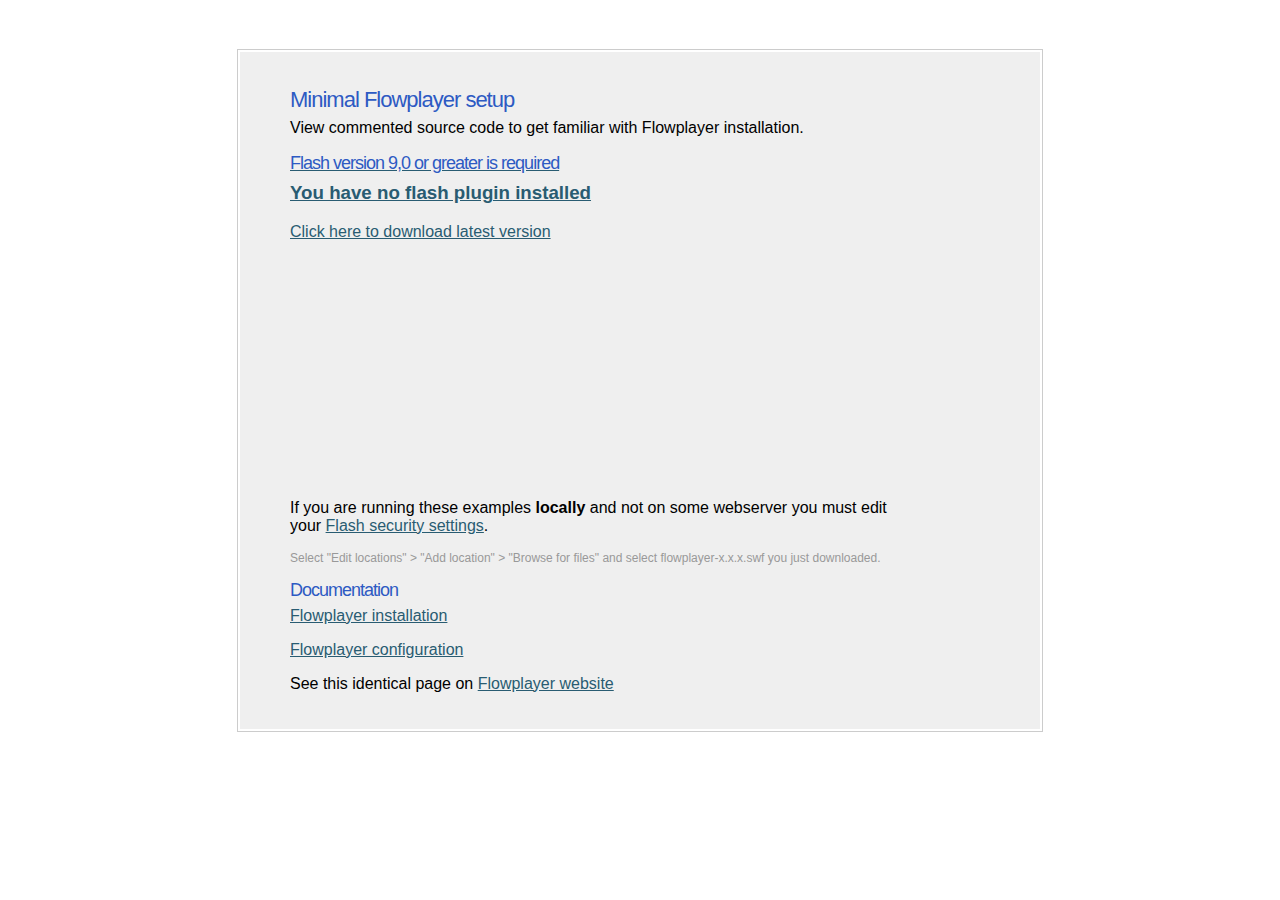
<file: media/flowplayer/example/index.html>
<html><head>
<meta http-equiv="content-type" content="text/html; charset=UTF-8">
<!-- A minimal Flowplayer setup to get you started -->
  

	<!-- 
		include flowplayer JavaScript file that does  
		Flash embedding and provides the Flowplayer API.
	-->
	<script type="text/javascript" src="flowplayer-3.2.4.min.js"></script>
	
	<!-- some minimal styling, can be removed -->
	<link rel="stylesheet" type="text/css" href="style.css">
	
	<!-- page title -->
	<title>Minimal Flowplayer setup</title>

</head><body>

	<div id="page">
		
		<h1>Minimal Flowplayer setup</h1>
	
		<p>View commented source code to get familiar with Flowplayer installation.</p>
		
		<!-- this A tag is where your Flowplayer will be placed. it can be anywhere -->
		<a  
			 href="http://pseudo01.hddn.com/vod/demo.flowplayervod/flowplayer-700.flv"  
			 style="display:block;width:520px;height:330px"  
			 id="player"> 
		</a> 
	
		<!-- this will install flowplayer inside previous A- tag. -->
		<script>
			flowplayer("player", "../flowplayer-3.2.5.swf");
		</script>
	
		
		
		<!-- 
			after this line is purely informational stuff. 
			does not affect on Flowplayer functionality 
		-->

		<p>		
			If you are running these examples <strong>locally</strong> and not on some webserver you must edit your 
			<a href="http://www.macromedia.com/support/documentation/en/flashplayer/help/settings_manager04.html">
				Flash security settings</a>. 
		</p>
		
		<p class="less">
			Select "Edit locations" &gt; "Add location" &gt; "Browse for files" and select
			flowplayer-x.x.x.swf you just downloaded.
		</p>
		
		
		<h2>Documentation</h2>
		
		<p>
			<a href="http://flowplayer.org/documentation/installation/index.html">Flowplayer installation</a>
		</p>

		<p>
			<a href="http://flowplayer.org/documentation/configuration/index.html">Flowplayer configuration</a>
		</p>

		<p>
			See this identical page on <a href="http://flowplayer.org/demos/example/index.htm">Flowplayer website</a> 
		</p>
		
	</div>
	
	
</body></html>
</file>
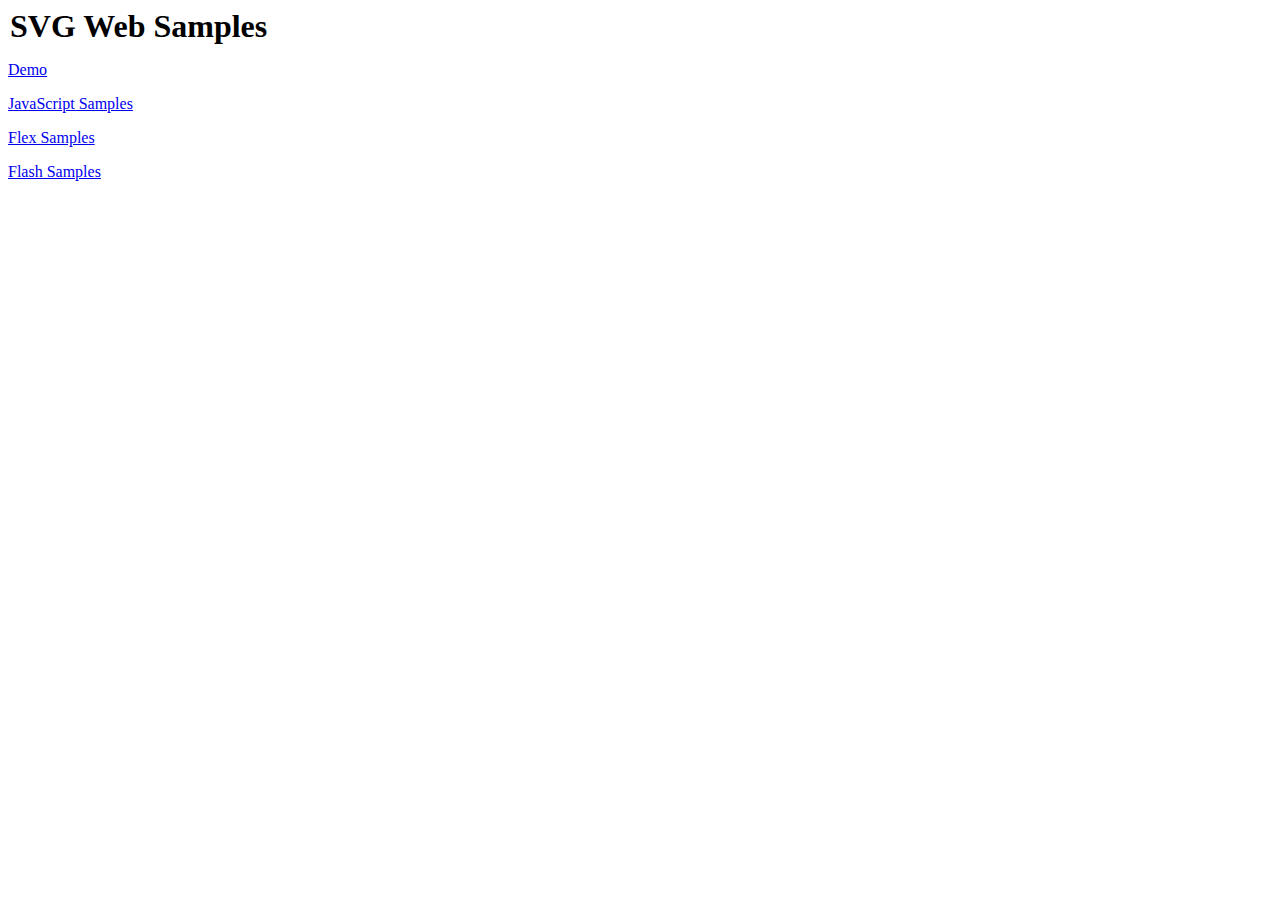
<file: media/svgweb/samples/index.html>
<!DOCTYPE html>
<html>
<head>
</head>
<body>
    <h1 style="margin:2px">SVG Web Samples</h1>
    <p><a href='demo.html'>Demo</a></p>
    <p><a href='javascript-samples/index.html'>JavaScript Samples</a></p>
    <p><a href='flex-samples/'>Flex Samples</a></p>
    <p><a href='flash-samples/'>Flash Samples</a></p>
</body>
</html>
</file>
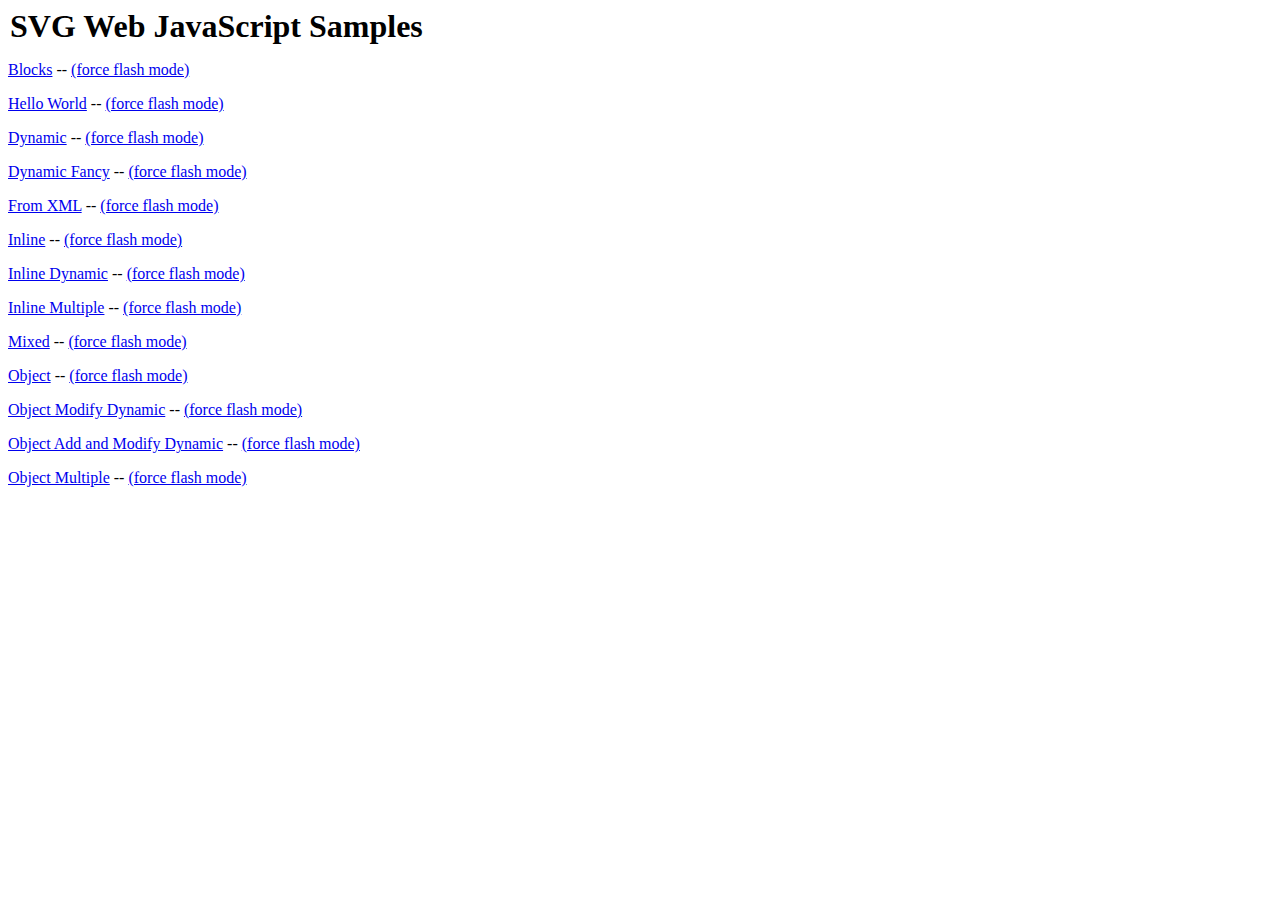
<file: media/svgweb/samples/javascript-samples/index.html>
<!DOCTYPE html>
<html>
<head>
</head>
<body>
    <h1 style="margin:2px">SVG Web JavaScript Samples</h1>
    <p><a href='blocks_game.html'>Blocks</a> --
       <a href='blocks_game.html?svg.render.forceflash=true'>(force flash mode)</a></p>
    <p><a href='helloworld.html'>Hello World</a> --
       <a href='helloworld.html?svg.render.forceflash=true'>(force flash mode)</a></p>
    <p><a href='svg_dynamic.html'>Dynamic</a> --
       <a href='svg_dynamic.html?svg.render.forceflash=true'>(force flash mode)</a></p>
    <p><a href='svg_dynamic_fancy.html'>Dynamic Fancy</a> --
       <a href='svg_dynamic_fancy.html?svg.render.forceflash=true'>(force flash mode)</a></p>
    <p><a href='svg_from_xml.html'>From XML</a> --
       <a href='svg_from_xml.html?svg.render.forceflash=true'>(force flash mode)</a></p>
    <p><a href='svg_inline.html'>Inline</a> --
       <a href='svg_inline.html?svg.render.forceflash=true'>(force flash mode)</a></p>
    <p><a href='svg_inline_dynamic.html'>Inline Dynamic</a> --
       <a href='svg_inline_dynamic.html?svg.render.forceflash=true'>(force flash mode)</a></p>
    <p><a href='svg_inline_multiple.html'>Inline Multiple</a> --
       <a href='svg_inline_multiple.html?svg.render.forceflash=true'>(force flash mode)</a></p>
    <p><a href='svg_mixed.html'>Mixed</a> --
       <a href='svg_mixed.html?svg.render.forceflash=true'>(force flash mode)</a></p>
    <p><a href='svg_object.html'>Object</a> --
       <a href='svg_object.html?svg.render.forceflash=true'>(force flash mode)</a></p>
    <p><a href='svg_object_dynamic.html'>Object Modify Dynamic</a> --
       <a href='svg_object_dynamic.html?svg.render.forceflash=true'>(force flash mode)</a></p>
    <p><a href='svg_object_dynamic_add.html'>Object Add and Modify Dynamic</a> --
       <a href='svg_object_dynamic_add.html?svg.render.forceflash=true'>(force flash mode)</a></p>
    <p><a href='svg_object_multiple.html'>Object Multiple</a> --
       <a href='svg_object_multiple.html?svg.render.forceflash=true'>(force flash mode)</a></p>
</body>
</html>
</file>
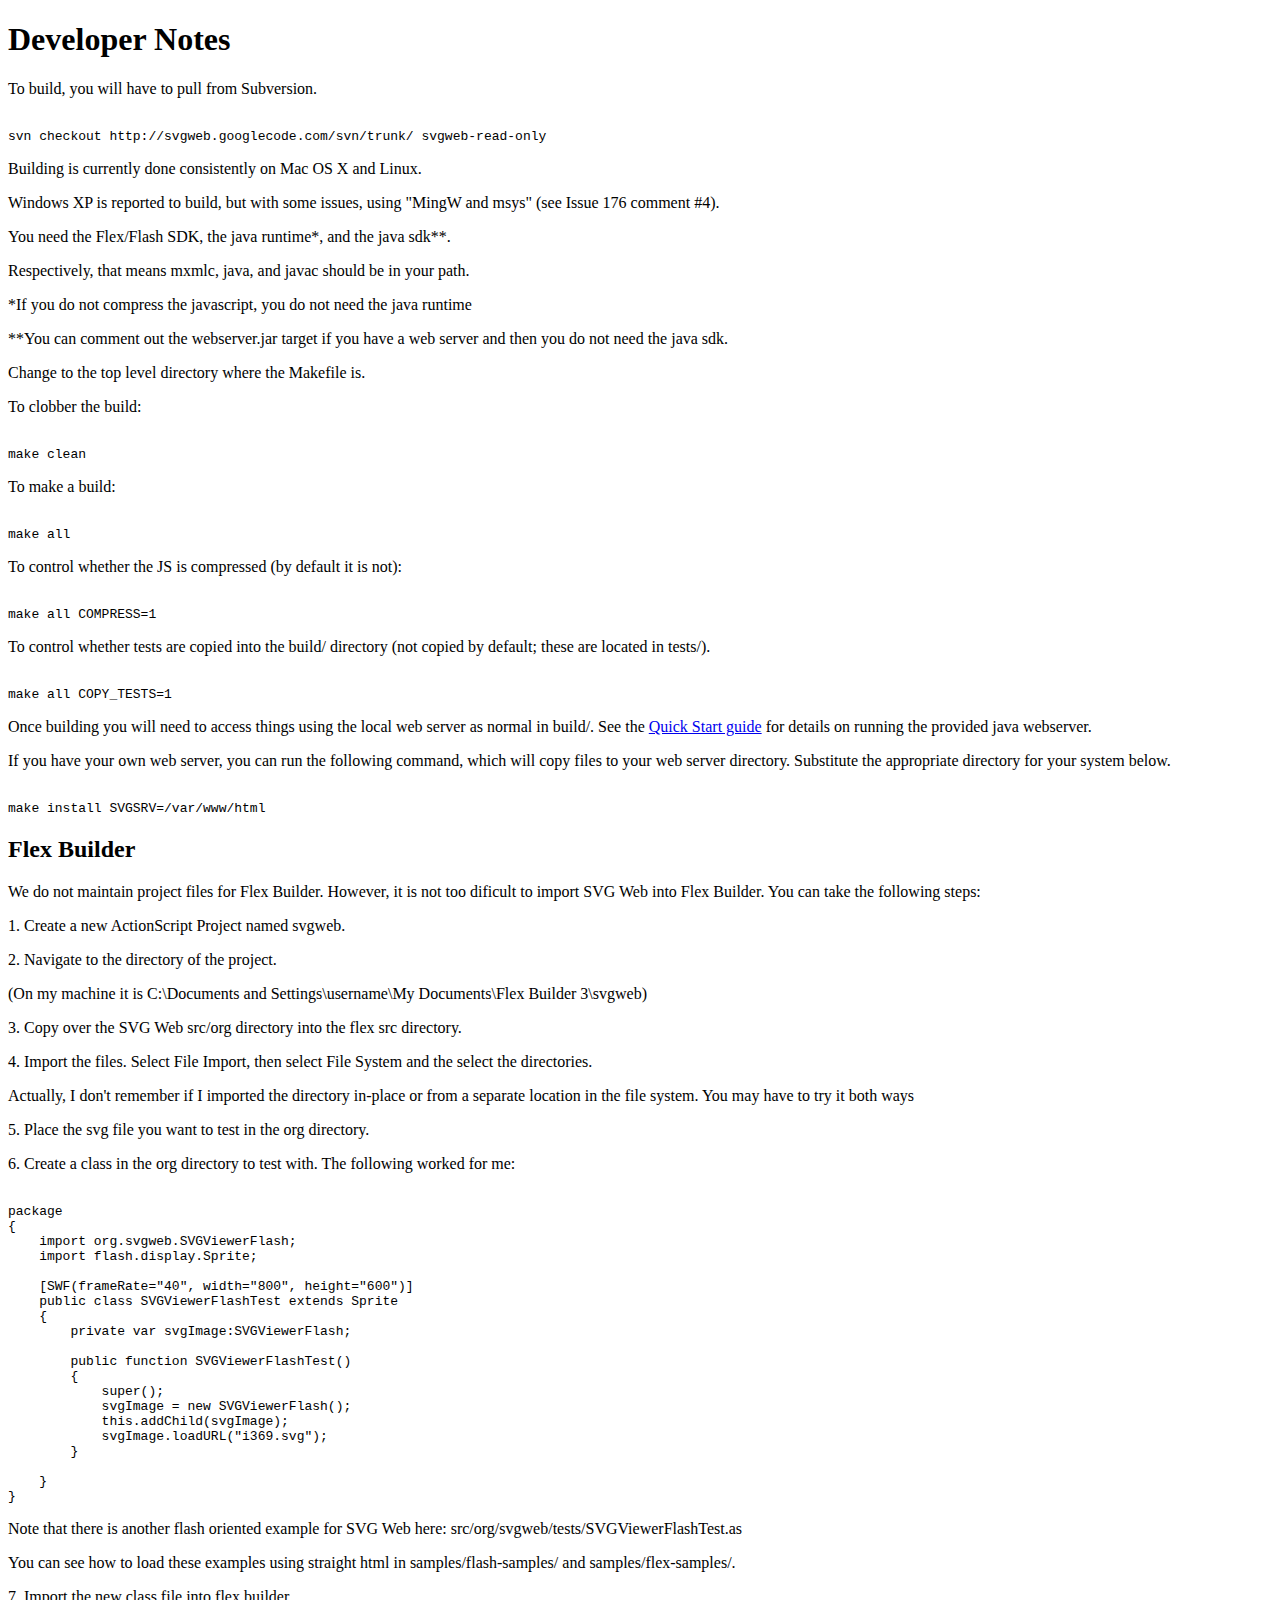
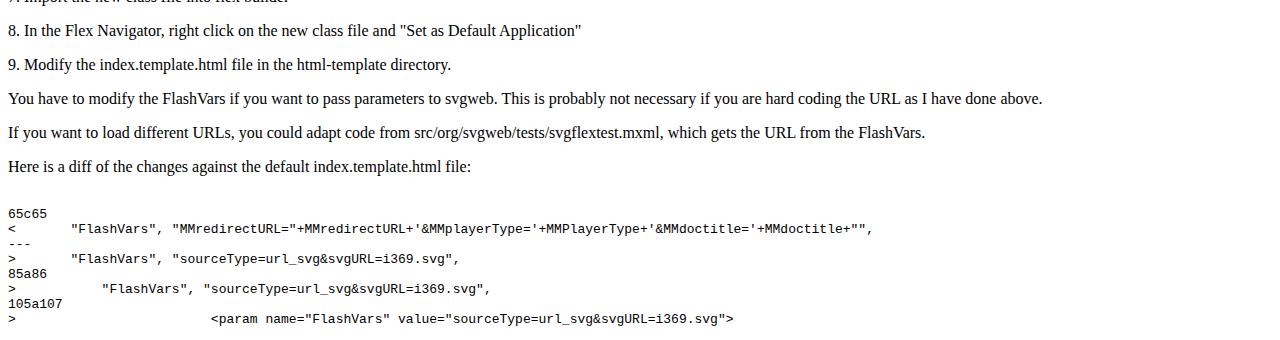
<file: media/svgweb/docs/DeveloperManual.html>
<!DOCTYPE html>
<html>
<body>
<h1>Developer Notes</h1>
<p>
To build, you will have to pull from Subversion.


<pre><code>
svn checkout http://svgweb.googlecode.com/svn/trunk/ svgweb-read-only
</code></pre>

<p>Building is currently done consistently on Mac OS X and Linux.</p>
<p>Windows XP is reported to build, but with some issues,
using "MingW and msys" (see Issue 176 comment #4).</p>

<p>
You need the Flex/Flash SDK, the java runtime*, and the java sdk**.
</p>
<p>
Respectively, that means mxmlc, java, and javac should be in your path.
</p>

<p>
*If you do not compress the javascript, you do not need the java
runtime</p>
<p>**You can comment out the webserver.jar target if you have a web server
and then you do not need the java sdk.</p>


<p>Change to the top level directory where the Makefile is.</p>

<p>
To clobber the build:</p>

<pre><code>
make clean</code></pre>

<p>
To make a build:</p>

<pre><code>
make all</code></pre>

<p>To control whether the JS is compressed (by default it is not):</p>

<pre><code>
make all COMPRESS=1</code></pre>

<p>
To control whether tests are copied into the build/ directory (not copied by default;
these are located in tests/).</p>

<pre><code>
make all COPY_TESTS=1</code></pre>

<p>
Once building you will need to access things using the local web server as normal in
build/. See the <a href="QuickStart.html">Quick Start guide</a> for details on running the 
provided java webserver.</p>

<p>If you have your own web server, you can run the following command, which will copy
files to your web server directory. Substitute the appropriate directory for your system below.</p>


<pre><code>
make install SVGSRV=/var/www/html</code></pre>



<h2>Flex Builder </h2>

<p>
We do not maintain project files for Flex Builder. However, it is not too dificult to import
SVG Web into Flex Builder. You can take the following steps:</p>

<p>
1. Create a new ActionScript Project named svgweb.</p>

<p>
2. Navigate to the directory of the project.</p>
(On my machine it is C:\Documents and Settings\username\My Documents\Flex Builder 3\svgweb)</p>

<p>
3. Copy over the SVG Web src/org directory into the flex src directory.</p>

<p>
4. Import the files. Select File Import, then select File System and the select the directories.</p>

<p>Actually, I don't remember if I imported the directory in-place or from a separate location in the file system.
You may have to try it both ways</p>

<p>
5. Place the svg file you want to test in the org directory.</p>

<p>
6. Create a class in the org directory to test with. The following worked for me:</p>

<pre><code>
package
{
    import org.svgweb.SVGViewerFlash;
    import flash.display.Sprite;

    [SWF(frameRate="40", width="800", height="600")]
    public class SVGViewerFlashTest extends Sprite
    {
        private var svgImage:SVGViewerFlash;

        public function SVGViewerFlashTest()
        {
            super();
            svgImage = new SVGViewerFlash();
            this.addChild(svgImage);
            svgImage.loadURL("i369.svg");
        }

    }
}
</code></pre>

<p>
Note that there is another flash oriented example for SVG Web here: src/org/svgweb/tests/SVGViewerFlashTest.as</p>

<p>
You can see how to load these examples using straight html in samples/flash-samples/ and samples/flex-samples/.</p>

<p>
7. Import the new class file into flex builder</p>

<p>
8. In the Flex Navigator, right click on the new class file and "Set as Default Application"</p>

<p>
9. Modify the index.template.html file in the html-template directory.</p>

<p>
You have to modify the FlashVars if you want to pass parameters to svgweb. This is probably not necessary if you are hard coding the URL as I have done above.</p>

<p>
If you want to load different URLs, you could adapt code from src/org/svgweb/tests/svgflextest.mxml, which gets the URL from the FlashVars. </p>

</p>
Here is a diff of the changes against the default index.template.html file:</p>

<pre><code>
65c65
&lt;       "FlashVars", "MMredirectURL="+MMredirectURL+'&amp;MMplayerType='+MMPlayerType+'&amp;MMdoctitle='+MMdoctitle+"",
---
&gt;       "FlashVars", "sourceType=url_svg&amp;svgURL=i369.svg",
85a86
&gt;           "FlashVars", "sourceType=url_svg&amp;svgURL=i369.svg",
105a107
&gt;                         &lt;param name="FlashVars" value="sourceType=url_svg&amp;svgURL=i369.svg"&gt;
</code></pre>

</body>
</html>
</file>
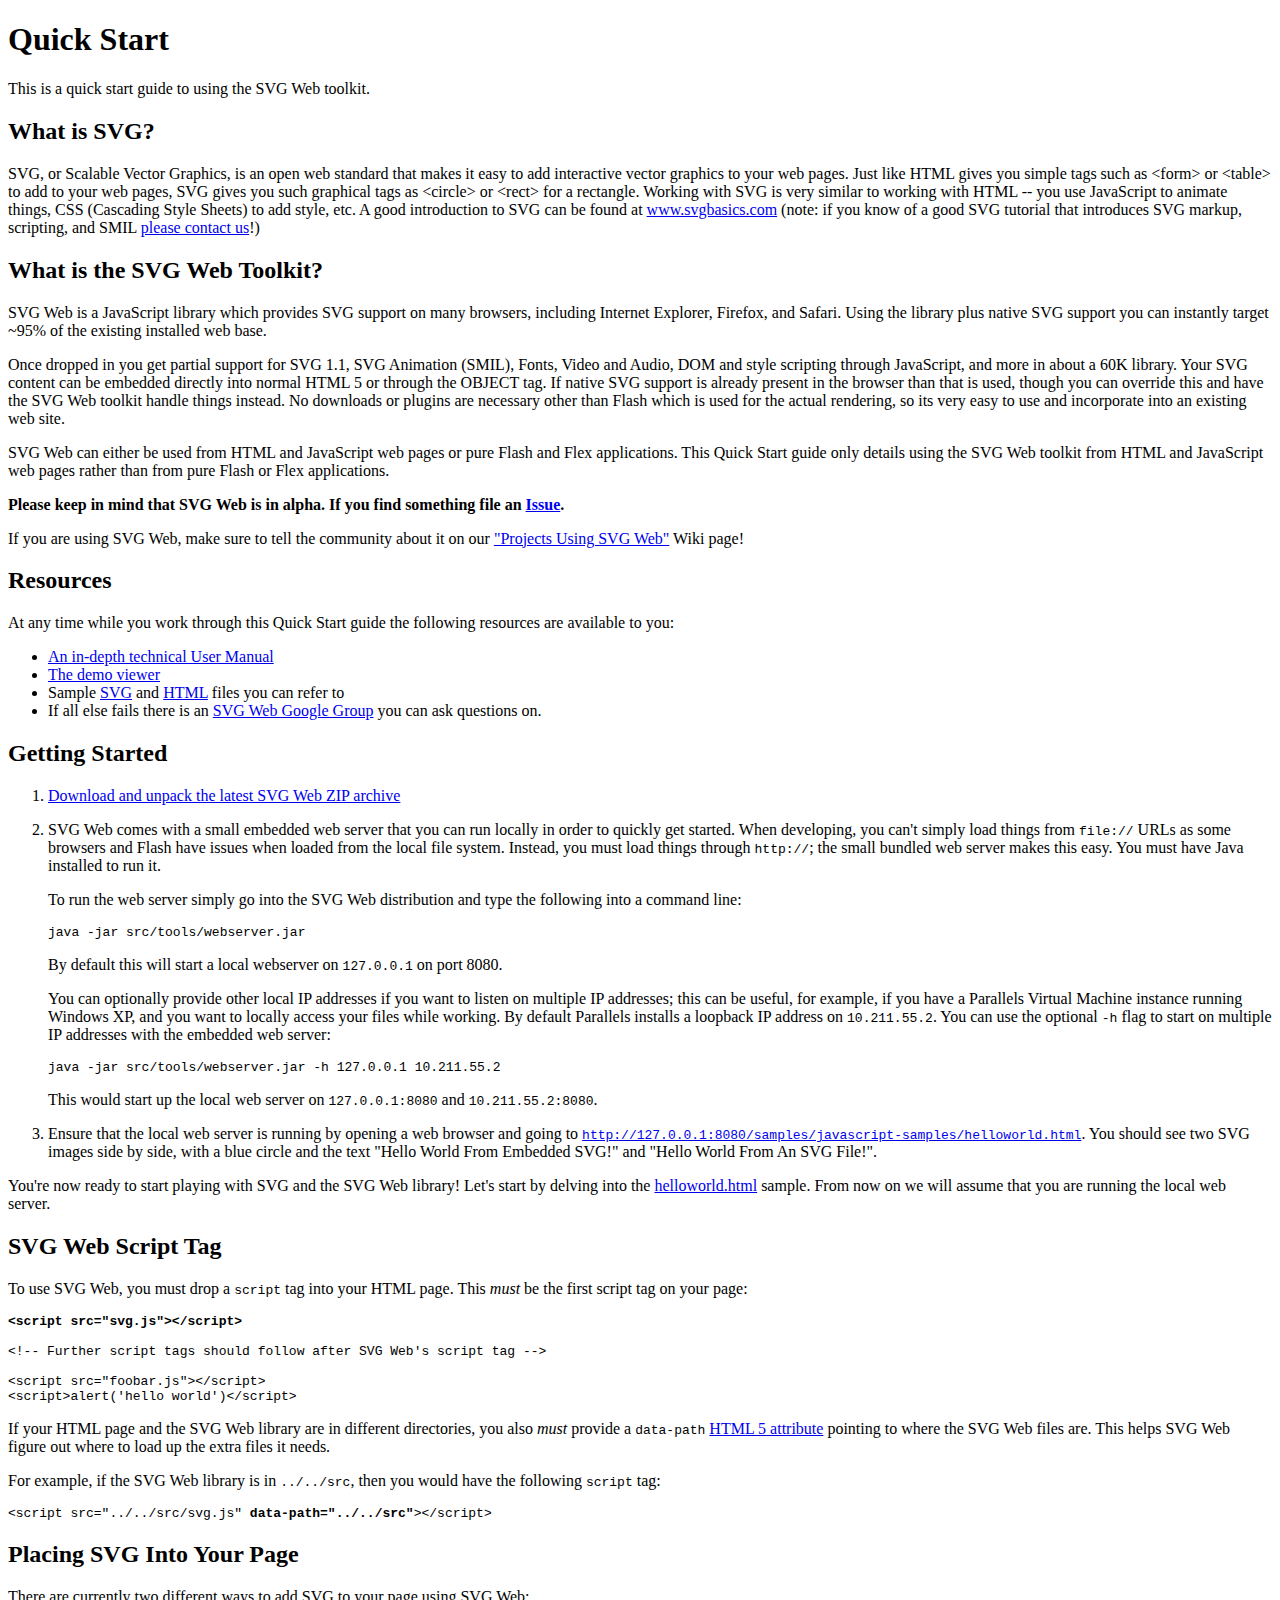
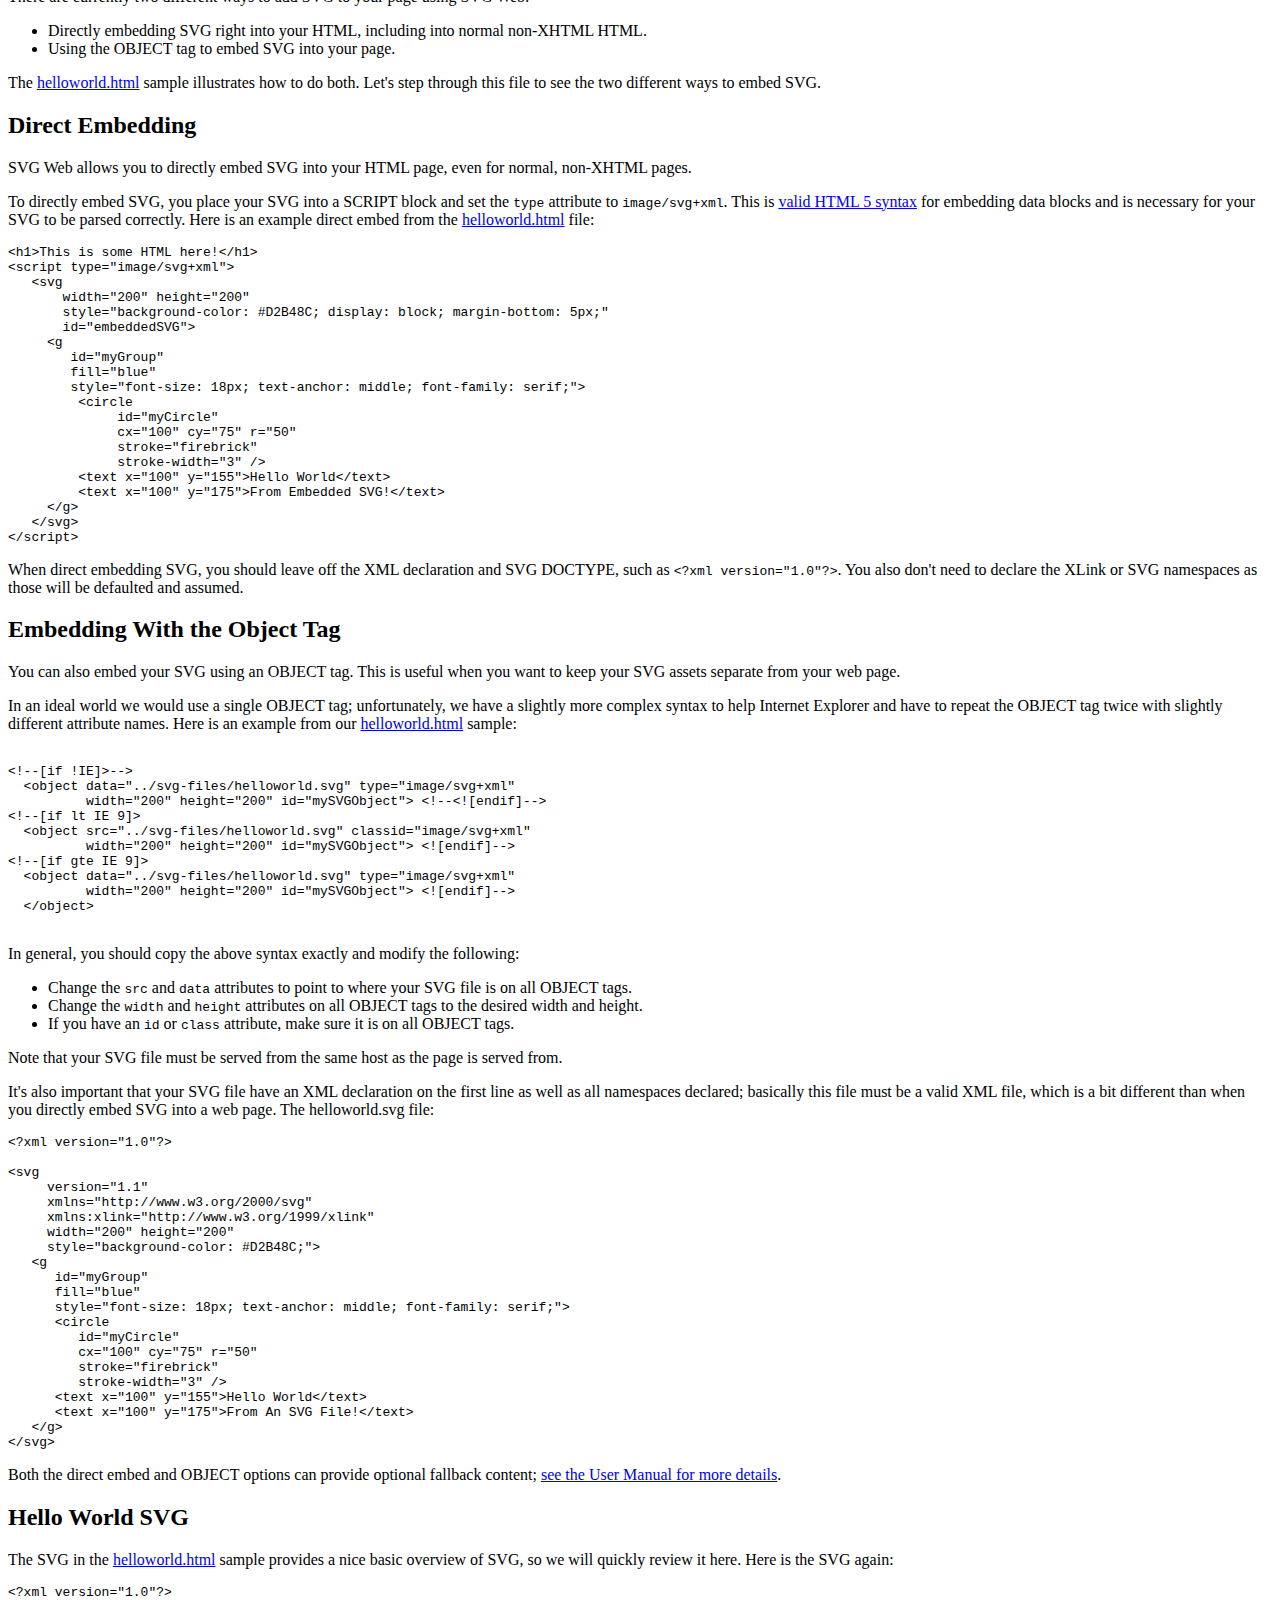
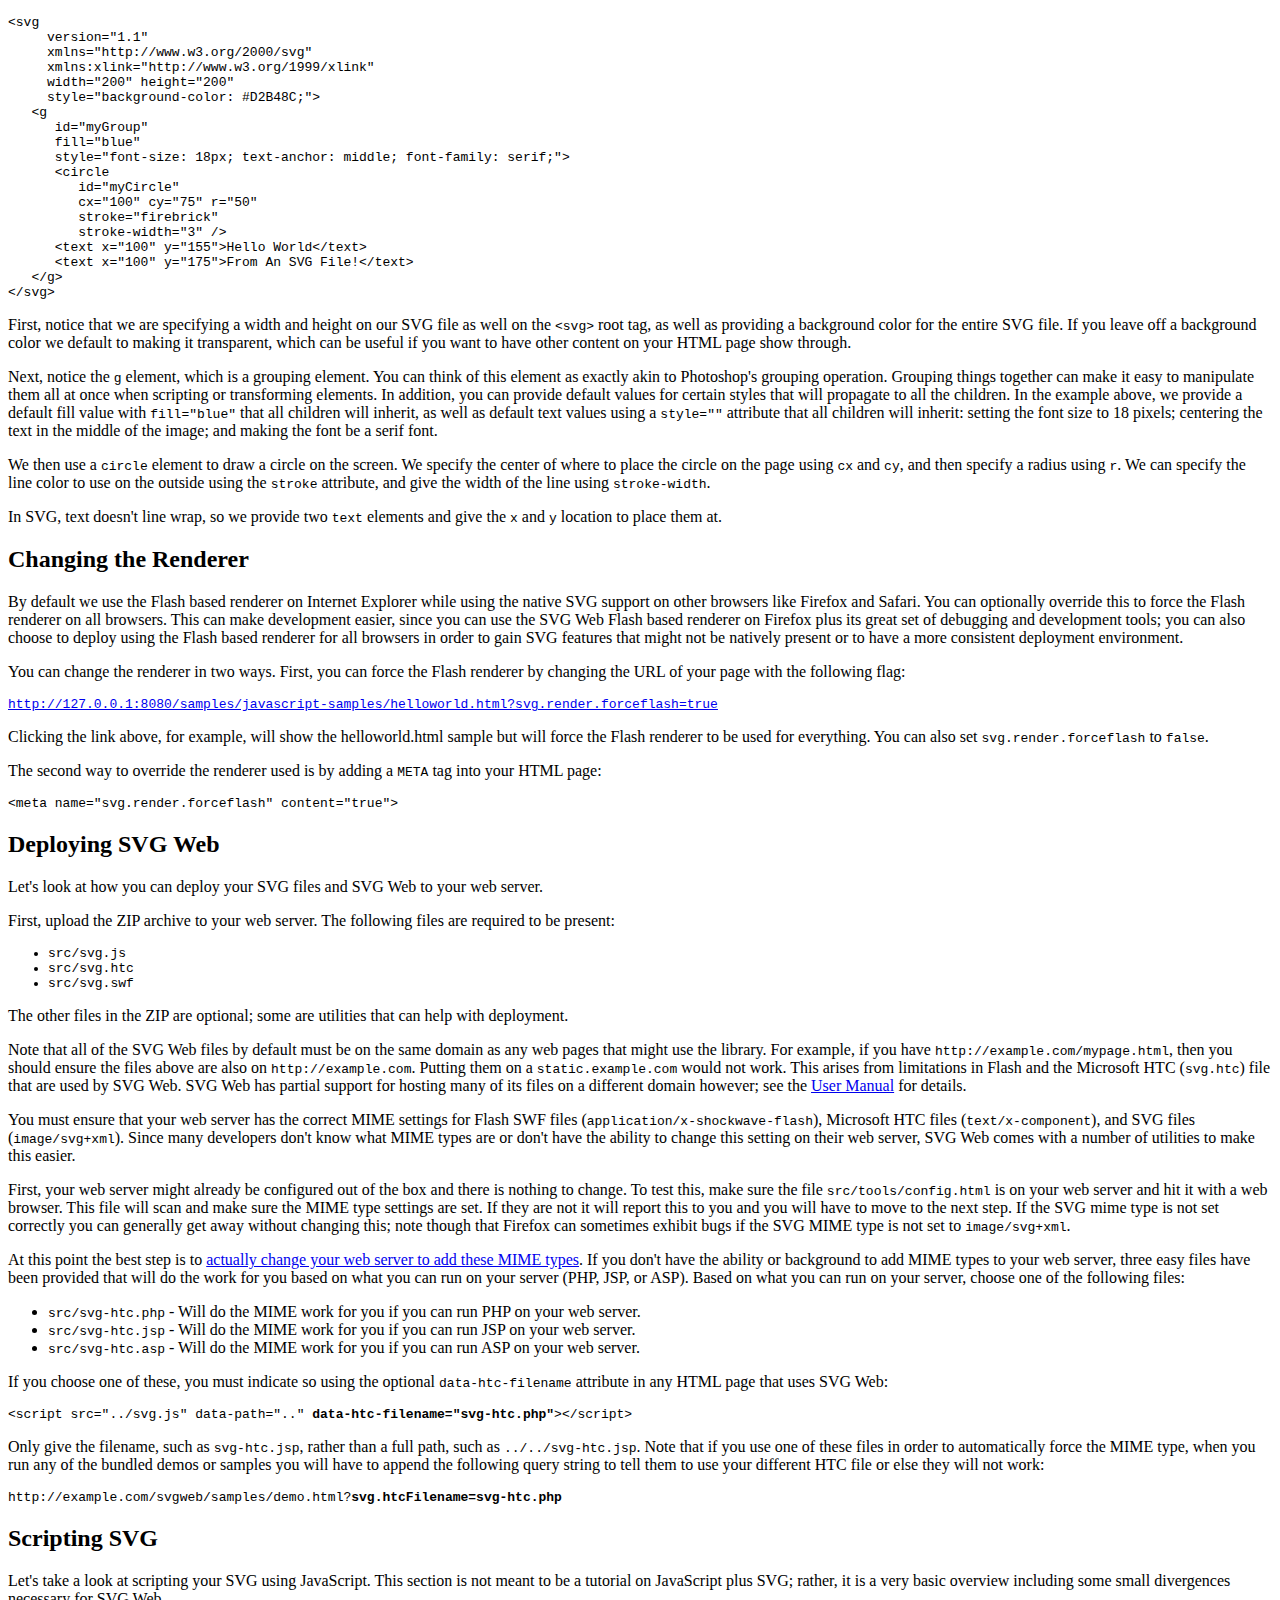
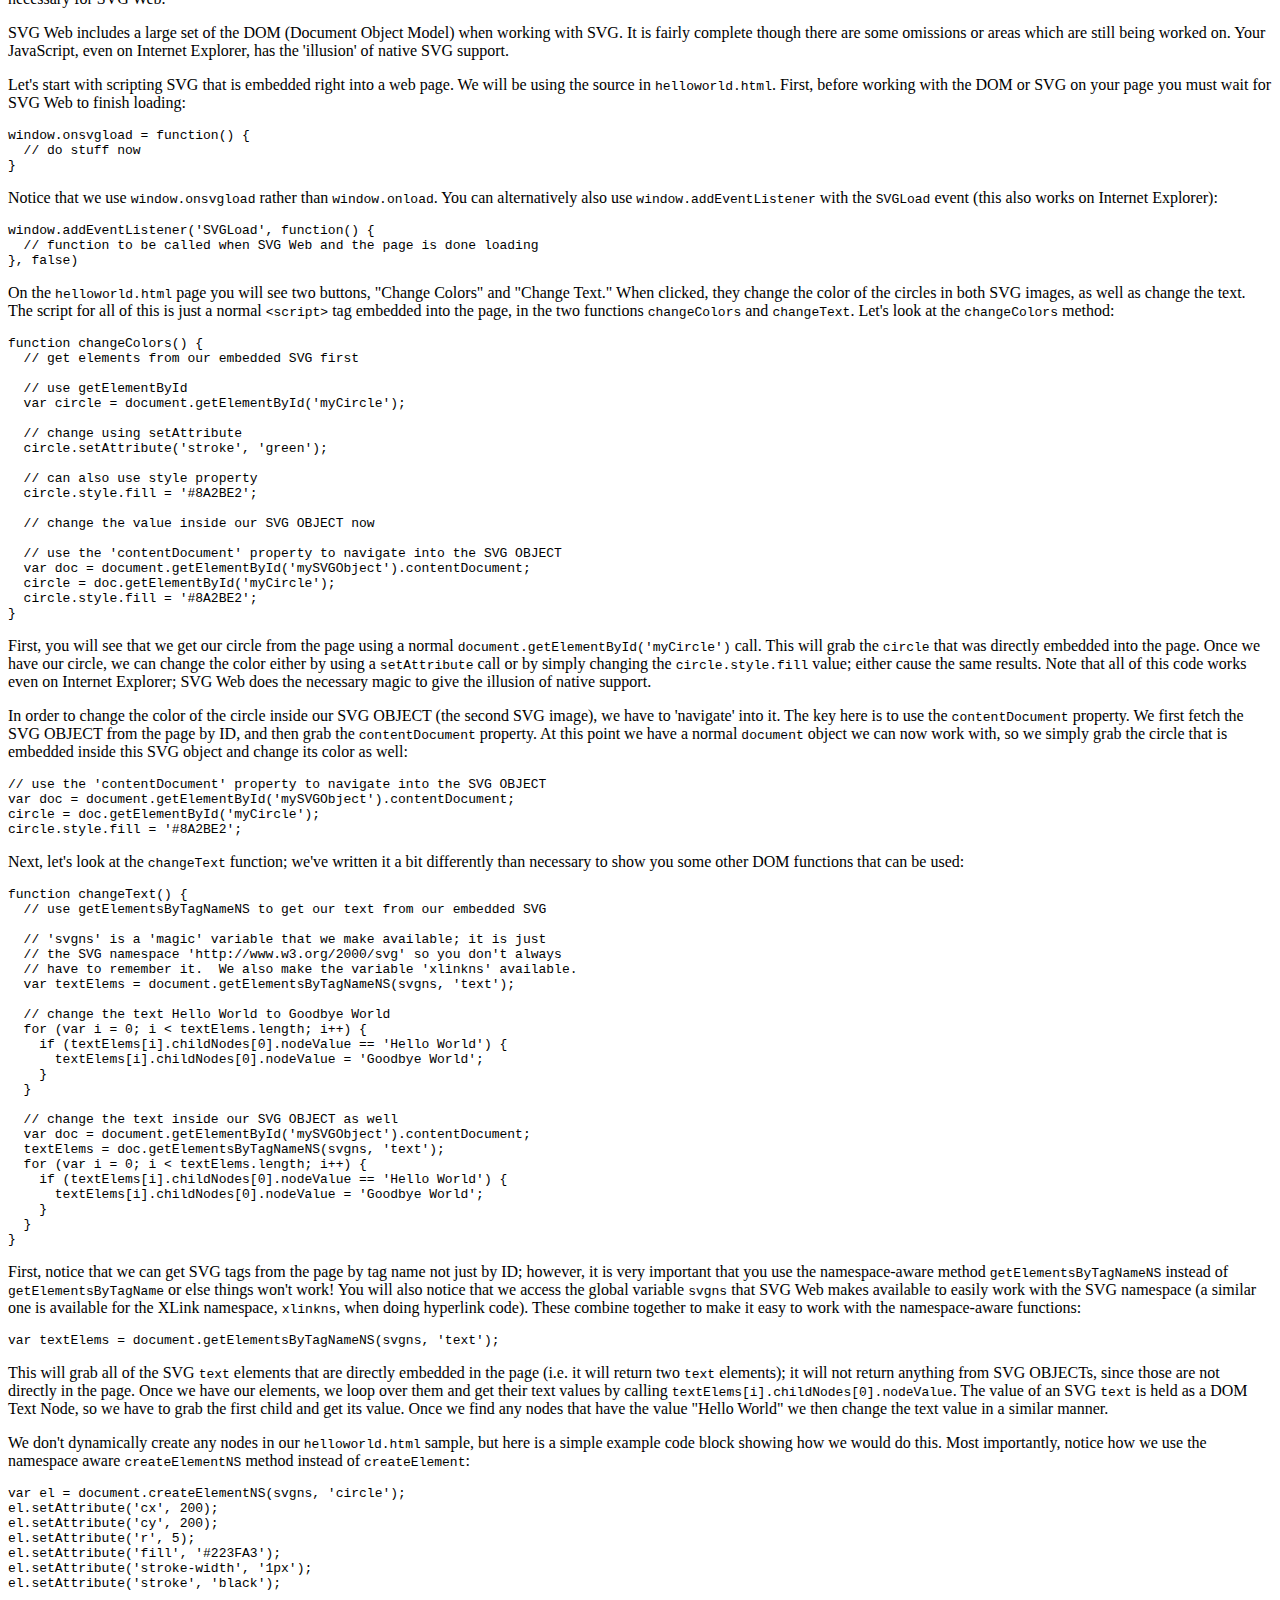
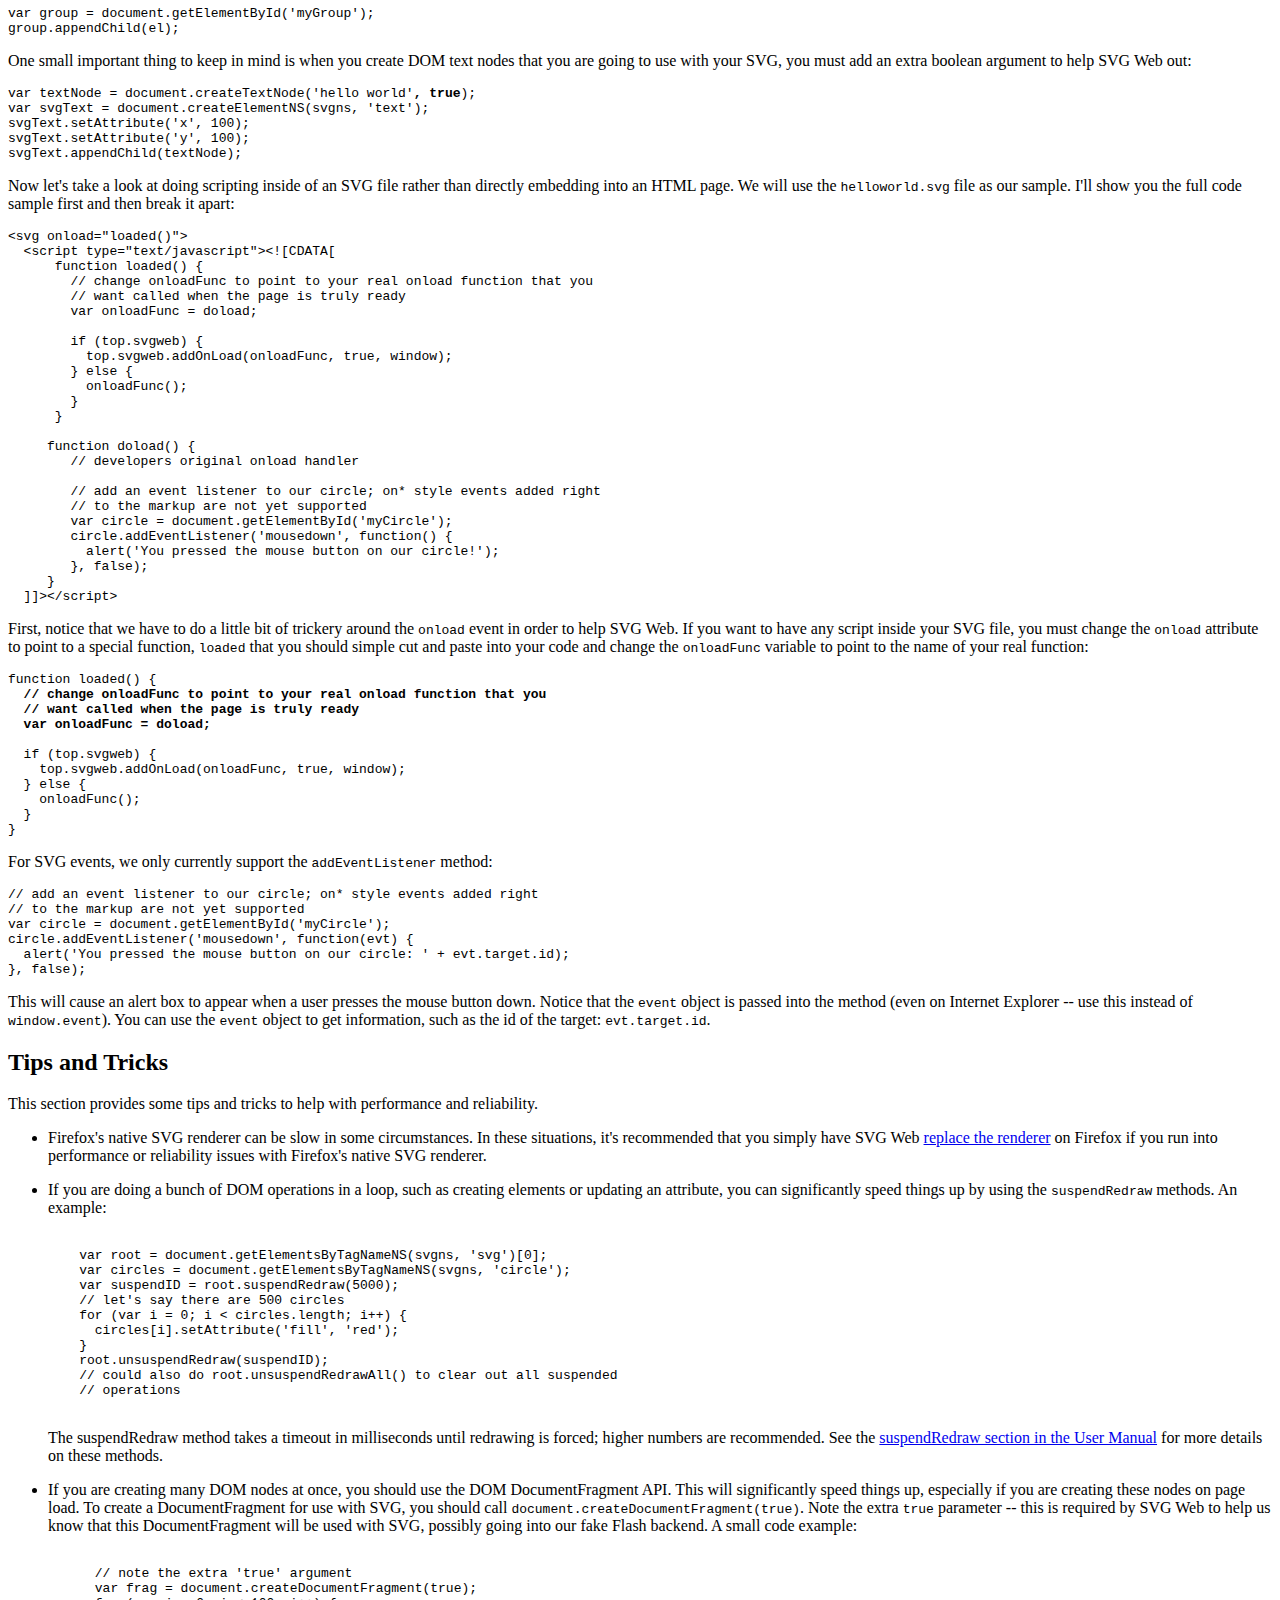
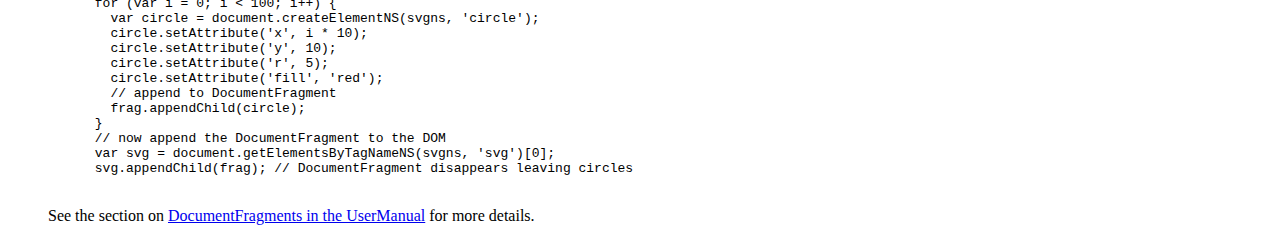
<file: media/svgweb/docs/QuickStart.html>
<!DOCTYPE html>
<html>
<body>
<h1>Quick Start</h1>

<p>This is a quick start guide to using the SVG Web toolkit.</p>

<h2 id="what_is_svg">What is SVG?</h2>

<p>SVG, or Scalable Vector Graphics, is an open web standard that makes it easy
to add interactive vector graphics to your web pages. Just like HTML gives you
simple tags such as &lt;form&gt; or &lt;table&gt; to add to your web pages,
SVG gives you such graphical tags as &lt;circle&gt; or &lt;rect&gt; for a 
rectangle. Working with SVG is very similar to working with HTML --
you use JavaScript to animate things, CSS (Cascading Style Sheets) to add 
style, etc. A good introduction to SVG can be found at <a href="http://www.svgbasics.com/">www.svgbasics.com</a> (note: if you know of a good SVG tutorial that introduces SVG markup, scripting, and SMIL <a href="http://groups.google.com/group/svg-web">please contact us</a>!)</p> 

<h2 id="what_is_toolkit">What is the SVG Web Toolkit?</h2>

<p>SVG Web is a JavaScript library which provides SVG support on many browsers, 
including Internet Explorer, Firefox, and Safari. Using the library plus native 
SVG support you can instantly target ~95% of the existing installed web base.</p>

<p>Once dropped in you get partial support for SVG 1.1, SVG Animation (SMIL), 
Fonts, Video and Audio, DOM and style scripting through JavaScript, and more in 
about a 60K library. Your SVG content can be embedded directly into normal HTML 
5 or through the OBJECT tag. If native SVG support is already present in the 
browser than that is used, though you can override this and have the SVG Web 
toolkit handle things instead. No downloads or plugins are necessary other than 
Flash which is used for the actual rendering, so its very easy to use and 
incorporate into an existing web site.</p>

<p>SVG Web can either be used from HTML and JavaScript web pages or pure Flash
and Flex applications. This Quick Start guide only details using the SVG Web
toolkit from HTML and JavaScript web pages rather than from pure Flash or Flex applications.</p>

<p><b>Please keep in mind that SVG Web is in alpha. If you find something file 
an <a href="http://code.google.com/p/svgweb/issues/list">Issue</a>.</b></p>

<p>If you are using SVG Web, make sure to tell the community about it on our <a href="http://code.google.com/p/svgweb/wiki/ProjectsUsingSVGWeb">"Projects Using SVG Web"</a> Wiki page!</p>

<h2 id="resources">Resources</h2>

<p>At any time while you work through this Quick Start guide the following resources are available to you:</p>

<ul>
  <li><a href="http://svgweb.googlecode.com/svn/trunk/docs/UserManual.html">An in-depth technical User Manual</a></li>
  <li><a href="http://codinginparadise.org/projects/svgweb/samples/demo.html">The demo viewer</a></li>
  <li>Sample <a href="http://svgweb.googlecode.com/svn/trunk/samples/svg-files/">SVG</a> and <a href="http://svgweb.googlecode.com/svn/trunk/samples/javascript-samples/">HTML</a> files you can refer to</li>
  <li>If all else fails there is an <a href="http://groups.google.com/group/svg-web">SVG Web Google Group</a> you can ask questions on.</li>
</ul>

<h2 id="getting_started">Getting Started</h2>

<ol>
  <li><a href="http://code.google.com/p/svgweb/downloads/list">Download and unpack the latest SVG Web ZIP archive</a></li>
  <li><p>SVG Web comes with a small embedded web server that you can run locally in order to quickly get started. When developing, you can't simply load things from <code>file://</code> URLs as some browsers and Flash have issues when loaded from the local file system. Instead, you must load things through <code>http://</code>; the small bundled web server makes this easy. You must have Java installed to run it.</p>
    
    <p>To run the web server simply go into the SVG Web distribution and type the following into a command line:</p>
    
    <pre><code>java -jar src/tools/webserver.jar</code></pre>
    
    <p>By default this will start a local webserver on <code>127.0.0.1</code> on port 8080.</p>
    
    <p>You can optionally provide other local IP addresses if you want to listen on multiple IP addresses; this can be useful, for example, if you have a Parallels Virtual Machine instance running Windows XP, and you want to locally access your files while working. By default Parallels installs a loopback IP address on <code>10.211.55.2</code>. You can use the optional <code>-h</code> flag to start on multiple IP addresses with the embedded web server:</p>
    
    <pre><code>java -jar src/tools/webserver.jar -h 127.0.0.1 10.211.55.2</code></pre>
    
    <p>This would start up the local web server on <code>127.0.0.1:8080</code> and <code>10.211.55.2:8080</code>.</p>
  </li>
  <li>Ensure that the local web server is running by opening a web browser and going to <code><a href="http://127.0.0.1:8080/samples/javascript-samples/helloworld.html">http://127.0.0.1:8080/samples/javascript-samples/helloworld.html</a></code>. You should see two SVG images side by side, with a blue circle and the text "Hello World From Embedded SVG!" and "Hello World From An SVG File!".</li>
</ol>

<p>You're now ready to start playing with SVG and the SVG Web library! Let's start by delving into the <a href="http://127.0.0.1:8080/samples/javascript-samples/helloworld.html">helloworld.html</a> sample. From now on we will assume that you are running the local web server.</p>

<h2 id="script_tag">SVG Web Script Tag</h2>

<p>To use SVG Web, you must drop a <code>script</code> tag into your HTML page. This <em>must</em> be the first script tag on your page:</p>

<pre><code><b>&lt;script src="svg.js"&gt;&lt;/script&gt;</b>
  
&lt;!-- Further script tags should follow after SVG Web's script tag --&gt;

&lt;script src="foobar.js"&gt;&lt;/script&gt;
&lt;script&gt;alert('hello world')&lt;/script&gt;</code></pre>

<p>If your HTML page and the SVG Web library are in different directories, you also <em>must</em> provide a <code>data-path</code> <a href="http://www.w3.org/TR/html5/dom.html#embedding-custom-non-visible-data">HTML 5 attribute</a> pointing to where the SVG Web files are. This helps SVG Web figure out where to load up the extra files it needs.</p>

<p>For example, if the SVG Web library is in <code>../../src</code>, then you would have the following <code>script</code> tag:</p>

<pre><code>&lt;script src="../../src/svg.js" <b>data-path="../../src"</b>&gt;&lt;/script&gt;</pre></code>

<h2 id="placing_svg">Placing SVG Into Your Page</h2>

<p>There are currently two different ways to add SVG to your page using SVG Web:</p>

<ul>
  <li>Directly embedding SVG right into your HTML, including into normal non-XHTML HTML.</li>
  <li>Using the OBJECT tag to embed SVG into your page.</li>
</ul>

<p>The <a href="http://127.0.0.1:8080/samples/javascript-samples/helloworld.html">helloworld.html</a> sample illustrates how to do both. Let's step through this file to see the two different ways to embed SVG.</p>

<h2 id="direct_embed">Direct Embedding</h2>

<p>SVG Web allows you to directly embed SVG into your HTML page, even for normal, non-XHTML pages.</p>

<p>To directly embed SVG, you place your SVG into a SCRIPT block and set the <code>type</code> attribute to <code>image/svg+xml</code>. This is <a href="http://www.w3.org/TR/html5/semantics.html#script">valid HTML 5 syntax</a> for embedding data blocks and is necessary for your SVG to be parsed correctly. Here is an example direct embed from the <a href="http://127.0.0.1:8080/samples/javascript-samples/helloworld.html">helloworld.html</a> file:</p>

<pre><code>&lt;h1&gt;This is some HTML here!&lt;/h1&gt;
&lt;script type="image/svg+xml"&gt;
   &lt;svg 
       width="200" height="200"
       style="background-color: #D2B48C; display: block; margin-bottom: 5px;"
       id="embeddedSVG"&gt;
     &lt;g 
        id="myGroup" 
        fill="blue" 
        style="font-size: 18px; text-anchor: middle; font-family: serif;"&gt;
         &lt;circle
              id="myCircle" 
              cx="100" cy="75" r="50"
              stroke="firebrick"
              stroke-width="3" /&gt;
         &lt;text x="100" y="155"&gt;Hello World&lt;/text&gt;
         &lt;text x="100" y="175"&gt;From Embedded SVG!&lt;/text&gt;
     &lt;/g&gt;
   &lt;/svg&gt;
&lt;/script&gt;</code></pre>

<p>When direct embedding SVG, you should leave off the XML declaration and SVG DOCTYPE, such as <code>&lt;?xml version="1.0"?&gt;</code>. You also don't need to declare the XLink or SVG namespaces as those will be defaulted and assumed.</p>

<h2 id="object_tag">Embedding With the Object Tag</h2>

<p>You can also embed your SVG using an OBJECT tag. This is useful when you want to keep your SVG assets separate from your web page.</p>

<p>In an ideal world we would use a single OBJECT tag; unfortunately, we have a slightly more complex syntax to help Internet Explorer and have to repeat the OBJECT tag twice with slightly different attribute names. Here is an example from our <a href="http://127.0.0.1:8080/samples/javascript-samples/helloworld.html">helloworld.html</a> sample:</p>

<pre>
<code>
&lt;!--[if !IE]&gt;--&gt;
  &lt;object data="../svg-files/helloworld.svg" type="image/svg+xml"
          width="200" height="200" id="mySVGObject"&gt; &lt;!--&lt;![endif]--&gt;
&lt;!--[if lt IE 9]&gt;
  &lt;object src="../svg-files/helloworld.svg" classid="image/svg+xml"
          width="200" height="200" id="mySVGObject"&gt; &lt;![endif]--&gt;
&lt;!--[if gte IE 9]&gt;
  &lt;object data="../svg-files/helloworld.svg" type="image/svg+xml"
          width="200" height="200" id="mySVGObject"&gt; &lt;![endif]--&gt;
  &lt;/object&gt;
</code>
</pre>

<p>In general, you should copy the above syntax exactly and modify the following:</p>

<ul>
  <li>Change the <code>src</code> and <code>data</code> attributes to point to where your SVG file is on all OBJECT tags.</li>
  <li>Change the <code>width</code> and <code>height</code> attributes on all OBJECT tags to the desired width and height.</li>
  <li>If you have an <code>id</code> or <code>class</code> attribute, make sure it is on all OBJECT tags.</li>
</ul>

<p>Note that your SVG file must be served from the same host as the page is served from.</p>

<p>It's also important that your SVG file have an XML declaration on the first line as well as all namespaces declared; basically this file must be a valid XML file, which is a bit different than when you directly embed SVG into a web page. The helloworld.svg file:</p>

<pre><code>&lt;?xml version="1.0"?&gt;

&lt;svg 
     version="1.1" 
     xmlns="http://www.w3.org/2000/svg"
     xmlns:xlink="http://www.w3.org/1999/xlink"
     width="200" height="200"
     style="background-color: #D2B48C;"&gt;
   &lt;g 
      id="myGroup" 
      fill="blue" 
      style="font-size: 18px; text-anchor: middle; font-family: serif;"&gt;
      &lt;circle
         id="myCircle" 
         cx="100" cy="75" r="50"
         stroke="firebrick"
         stroke-width="3" /&gt;
      &lt;text x="100" y="155"&gt;Hello World&lt;/text&gt;
      &lt;text x="100" y="175"&gt;From An SVG File!&lt;/text&gt;
   &lt;/g&gt;
&lt;/svg&gt;</code></pre>

<p>Both the direct embed and OBJECT options can provide optional fallback content; <a href="http://svgweb.googlecode.com/svn/trunk/docs/UserManual.html#fallback">see the User Manual for more details</a>.</p>

<h2 id="helloworld_svg">Hello World SVG</h2>

<p>The SVG in the <a href="http://127.0.0.1:8080/samples/javascript-samples/helloworld.html">helloworld.html</a> sample provides a nice basic overview of SVG, so we will quickly review it here. Here is the SVG again:</p>

<pre><code>&lt;?xml version="1.0"?&gt;

&lt;svg 
     version="1.1" 
     xmlns="http://www.w3.org/2000/svg"
     xmlns:xlink="http://www.w3.org/1999/xlink"
     width="200" height="200"
     style="background-color: #D2B48C;"&gt;
   &lt;g 
      id="myGroup" 
      fill="blue" 
      style="font-size: 18px; text-anchor: middle; font-family: serif;"&gt;
      &lt;circle
         id="myCircle" 
         cx="100" cy="75" r="50"
         stroke="firebrick"
         stroke-width="3" /&gt;
      &lt;text x="100" y="155"&gt;Hello World&lt;/text&gt;
      &lt;text x="100" y="175"&gt;From An SVG File!&lt;/text&gt;
   &lt;/g&gt;
&lt;/svg&gt;</code></pre>

<p>First, notice that we are specifying a width and height on our SVG file as well on the <code>&lt;svg&gt;</code> root tag, as well as providing a background color for the entire SVG file. If you leave off a background color we default to making it transparent, which can be useful if you want to have other content on your HTML page show through.</p>

<p>Next, notice the <code>g</code> element, which is a grouping element. You can think of this element as exactly akin to Photoshop's grouping operation. Grouping things together can make it easy to manipulate them all at once when scripting or transforming elements. In addition, you can provide default values for certain styles that will propagate to all the children. In the example above, we provide a default fill value with <code>fill="blue"</code> that all children will inherit, as well as default text values using a <code>style=""</code> attribute that all children will inherit: setting the font size to 18 pixels; centering the text in the middle of the image; and making the font be a serif font.</p>

<p>We then use a <code>circle</code> element to draw a circle on the screen. We specify the center of where to place the circle on the page using <code>cx</code> and <code>cy</code>, and then specify a radius using <code>r</code>. We can specify the line color to use on the outside using the <code>stroke</code> attribute, and give the width of the line using <code>stroke-width</code>.</p>

<p>In SVG, text doesn't line wrap, so we provide two <code>text</code> elements and give the <code>x</code> and <code>y</code> location to place them at.</p>

<h2 id="renderer">Changing the Renderer</h2>

<p>By default we use the Flash based renderer on Internet Explorer while using the native SVG support on other browsers like Firefox and Safari. You can optionally override this to force the Flash renderer on all browsers. This can make development easier, since you can use the SVG Web Flash based renderer on Firefox plus its great set of debugging and development tools; you can also choose to deploy using the Flash based renderer for all browsers in order to gain SVG features that might not be natively present or to have a more consistent deployment environment.</p>

<p>You can change the renderer in two ways. First, you can force the Flash renderer by changing the URL of your page with the following flag:</p>

<a href="http://127.0.0.1:8080/samples/javascript-samples/helloworld.html?svg.render.forceflash=true"><pre><code>http://127.0.0.1:8080/samples/javascript-samples/helloworld.html?svg.render.forceflash=true</code></pre></a>

<p>Clicking the link above, for example, will show the helloworld.html sample but will force the Flash renderer to be used for everything. You can also set <code>svg.render.forceflash</code> to <code>false</code>.</p>

<p>The second way to override the renderer used is by adding a <code>META</code> tag into your HTML page:</p>

<pre><code>&lt;meta name="svg.render.forceflash" content="true"&gt;</code></pre>

<h2 id="deploying">Deploying SVG Web</h2>

<p>Let's look at how you can deploy your SVG files and SVG Web to your web server.</p>

<p>First, upload the ZIP archive to your web server. The following files are required to be present:</p>

<code><ul>
  <li>src/svg.js</li>
  <li>src/svg.htc</li>
  <li>src/svg.swf</li>
</ul></code>

<p>The other files in the ZIP are optional; some are utilities that can help with deployment.</p>

<p id="same_domain">Note that all of the SVG Web files by default must be on the same domain as any web pages that might use the library. For example, if you have <code>http://example.com/mypage.html</code>, then you should ensure the files above are also on <code>http://example.com</code>. Putting them on a <code>static.example.com</code> would not work. This arises from limitations in Flash and the Microsoft HTC (<code>svg.htc</code>) file that are used by SVG Web. SVG Web has partial support for hosting many of its files on a different domain however; see the <a href="UserManual.html#cross_domain">User Manual</a> for details.</p>

<p id="correct_mime">You must ensure that your web server has the correct MIME settings for Flash SWF files (<code>application/x-shockwave-flash</code>), Microsoft HTC files (<code>text/x-component</code>), and SVG files (<code>image/svg+xml</code>). Since many developers don't know what MIME types are or don't have the ability to change this setting on their web server, SVG Web comes with a number of utilities to make this easier.</p>

<p>First, your web server might already be configured out of the box and there is nothing to change. To test this, make sure the file <code>src/tools/config.html</code> is on your web server and hit it with a web browser. This file will scan and make sure the MIME type settings are set. If they are not it will report this to you and you will have to move to the next step. If the SVG mime type is not set correctly you can generally get away without changing this; note though that Firefox can sometimes exhibit bugs if the SVG MIME type is not set to <code>image/svg+xml</code>.</p>

<p>At this point the best step is to <a href="http://code.google.com/p/svgweb/wiki/ChangingServerMIMEType">actually change your web server to add these MIME types</a>. If you don't have the ability or background to add MIME types to your web 
server, three easy files have been provided that will do the work for you based
on what you can run on your server (PHP, JSP, or ASP). Based on what you can
run on your server, choose one of the following files:</p>

<ul>
  <li><code>src/svg-htc.php</code> - Will do the MIME work for you if you can run
  PHP on your web server.</li>
  <li><code>src/svg-htc.jsp</code> - Will do the MIME work for you if you can run
  JSP on your web server.</li>
  <li><code>src/svg-htc.asp</code> - Will do the MIME work for you if you can run
  ASP on your web server.</li>
</ul>

<p>If you choose one of these, you must indicate so using the optional 
<code>data-htc-filename</code> attribute in any HTML page that uses SVG Web:</p>

<pre><code>&lt;script src="../svg.js" data-path=".." <b>data-htc-filename="svg-htc.php"</b>&gt;&lt;/script&gt;</code></pre> 

<p>Only give the filename, such as <code>svg-htc.jsp</code>, rather than a full
path, such as <code>../../svg-htc.jsp</code>. Note that if you use
one of these files in order to automatically force the MIME type, when you run
any of the bundled demos or samples you will have to append the following 
query string to tell them to use your different HTC file or else they will not work:</p>

<pre><code>http://example.com/svgweb/samples/demo.html?<b>svg.htcFilename=svg-htc.php</b></code></pre>

<h2 id="scripting">Scripting SVG</h2>

<p>Let's take a look at scripting your SVG using JavaScript. This section is not meant to be a tutorial on JavaScript plus SVG; rather, it is a very basic overview including some small divergences necessary for SVG Web.</p>

<p>SVG Web includes a large set of the DOM (Document Object Model) when working with SVG. It is fairly complete though there are some omissions or areas which are still being worked on. Your JavaScript, even on Internet Explorer, has the 'illusion' of native SVG support.</p>

<p id="onload"><a name="onsvgload"></a>Let's start with scripting SVG that is embedded right into a web page. We will be using the source in <code>helloworld.html</code>. First, before working with the DOM or SVG on your page you must wait for SVG Web to finish loading:</p>

<pre><code>window.onsvgload = function() {
  // do stuff now
}</code></pre>

<p>Notice that we use <code>window.onsvgload</code> rather than <code>window.onload</code>. You can alternatively also use <code>window.addEventListener</code> with the <code>SVGLoad</code> event (this also works on Internet Explorer):</p>

<pre><code>window.addEventListener('SVGLoad', function() {
  // function to be called when SVG Web and the page is done loading
}, false)</code></pre>

<p>On the <code>helloworld.html</code> page you will see two buttons, "Change Colors" and "Change Text." When clicked, they change the color of the circles in both SVG images, as well as change the text. The script for all of this is just a normal <code>&lt;script&gt;</code> tag embedded into the page, in the two functions <code>changeColors</code> and <code>changeText</code>. Let's look at the <code>changeColors</code> method:</p>

<pre><code>function changeColors() {
  // get elements from our embedded SVG first
  
  // use getElementById
  var circle = document.getElementById('myCircle');
  
  // change using setAttribute
  circle.setAttribute('stroke', 'green');
  
  // can also use style property
  circle.style.fill = '#8A2BE2';
  
  // change the value inside our SVG OBJECT now
  
  // use the 'contentDocument' property to navigate into the SVG OBJECT
  var doc = document.getElementById('mySVGObject').contentDocument;
  circle = doc.getElementById('myCircle');
  circle.style.fill = '#8A2BE2';
}</code></pre>

<p>First, you will see that we get our circle from the page using a normal <code>document.getElementById('myCircle')</code> call. This will grab the <code>circle</code> that was directly embedded into the page. Once we have our circle, we can change the color either by using a <code>setAttribute</code> call or by simply changing the <code>circle.style.fill</code> value; either cause the same results. Note that all of this code works even on Internet Explorer; SVG Web does the necessary magic to give the illusion of native support.</p>

<p>In order to change the color of the circle inside our SVG OBJECT (the second SVG image), we have to 'navigate' into it. The key here is to use the <code>contentDocument</code> property. We first fetch the SVG OBJECT from the page by ID, and then grab the <code>contentDocument</code> property. At this point we have a normal <code>document</code> object we can now work with, so we simply grab the circle that is embedded inside this SVG object and change its color as well:</p>

<pre><code>// use the 'contentDocument' property to navigate into the SVG OBJECT
var doc = document.getElementById('mySVGObject').contentDocument;
circle = doc.getElementById('myCircle');
circle.style.fill = '#8A2BE2';</code></pre>

<p>Next, let's look at the <code>changeText</code> function; we've written it a bit differently than necessary to show you some other DOM functions that can be used:</p>

<pre><code>function changeText() {
  // use getElementsByTagNameNS to get our text from our embedded SVG
  
  // 'svgns' is a 'magic' variable that we make available; it is just
  // the SVG namespace 'http://www.w3.org/2000/svg' so you don't always
  // have to remember it.  We also make the variable 'xlinkns' available.
  var textElems = document.getElementsByTagNameNS(svgns, 'text');
  
  // change the text Hello World to Goodbye World
  for (var i = 0; i &lt; textElems.length; i++) {
    if (textElems[i].childNodes[0].nodeValue == 'Hello World') {
      textElems[i].childNodes[0].nodeValue = 'Goodbye World';
    }
  }
  
  // change the text inside our SVG OBJECT as well
  var doc = document.getElementById('mySVGObject').contentDocument;
  textElems = doc.getElementsByTagNameNS(svgns, 'text');
  for (var i = 0; i &lt; textElems.length; i++) {
    if (textElems[i].childNodes[0].nodeValue == 'Hello World') {
      textElems[i].childNodes[0].nodeValue = 'Goodbye World';
    }
  }
}
</code></pre>

<p>First, notice that we can get SVG tags from the page by tag name not just by ID; however, it is very important that you use the namespace-aware method <code>getElementsByTagNameNS</code> instead of <code>getElementsByTagName</code> or else things won't work! You will also notice that we access the global variable <code>svgns</code> that SVG Web makes available to easily work with the SVG namespace (a similar one is available for the XLink namespace, <code>xlinkns</code>, when doing hyperlink code). These combine together to make it easy to work with the namespace-aware functions:</p>

<pre><code>var textElems = document.getElementsByTagNameNS(svgns, 'text');</code></pre>

<p>This will grab all of the SVG <code>text</code> elements that are directly embedded in the page (i.e. it will return two <code>text</code> elements); it will not return anything from SVG OBJECTs, since those are not directly in the page. Once we have our elements, we loop over them and get their text values by calling <code>textElems[i].childNodes[0].nodeValue</code>. The value of an SVG <code>text</code> is held as a DOM Text Node, so we have to grab the first child and get its value. Once we find any nodes that have the value "Hello World" we then change the text value in a similar manner.</p>
  
<p>We don't dynamically create any nodes in our <code>helloworld.html</code> sample, but here is a simple example code block showing how we would do this. Most importantly, notice how we use the namespace aware <code>createElementNS</code> method instead of <code>createElement</code>:</p>
  
<pre><code>var el = document.createElementNS(svgns, 'circle');
el.setAttribute('cx', 200);
el.setAttribute('cy', 200);
el.setAttribute('r', 5);
el.setAttribute('fill', '#223FA3');
el.setAttribute('stroke-width', '1px');
el.setAttribute('stroke', 'black');
  
var group = document.getElementById('myGroup');
group.appendChild(el);
</code></pre>

<p>One small important thing to keep in mind is when you create DOM text nodes that you are going to use with your SVG, you must add an extra boolean argument to help SVG Web out:</p>

<pre><code>var textNode = document.createTextNode('hello world'<b>, true</b>);
var svgText = document.createElementNS(svgns, 'text');
svgText.setAttribute('x', 100);
svgText.setAttribute('y', 100);
svgText.appendChild(textNode);</code></pre>

<p>Now let's take a look at doing scripting inside of an SVG file rather than directly embedding into an HTML page. We will use the <code>helloworld.svg</code> file as our sample. I'll show you the full code sample first and then break it apart:</p>

<pre><code>&lt;svg onload="loaded()"&gt;
  &lt;script type="text/javascript"&gt;&lt;![CDATA[
      function loaded() {
        // change onloadFunc to point to your real onload function that you
        // want called when the page is truly ready
        var onloadFunc = doload;
        
        if (top.svgweb) {
          top.svgweb.addOnLoad(onloadFunc, true, window);
        } else {
          onloadFunc();
        }
      }   
      
     function doload() {
        // developers original onload handler
        
        // add an event listener to our circle; on* style events added right
        // to the markup are not yet supported
        var circle = document.getElementById('myCircle');
        circle.addEventListener('mousedown', function() {
          alert('You pressed the mouse button on our circle!');
        }, false);
     }
  ]]&gt;&lt;/script&gt;</code></pre>
  
<p>First, notice that we have to do a little bit of trickery around the <code>onload</code> event in order to help SVG Web. If you want to have any script inside your SVG file, you must change the <code>onload</code> attribute to point to a special function, <code>loaded</code> that you should simple cut and paste into your code and change the <code>onloadFunc</code> variable to point to the name of your real function:</p>

<pre><code>function loaded() {
  <b>// change onloadFunc to point to your real onload function that you
  // want called when the page is truly ready
  var onloadFunc = doload;</b>
  
  if (top.svgweb) {
    top.svgweb.addOnLoad(onloadFunc, true, window);
  } else {
    onloadFunc();
  }
}</code></pre>

<p id="events">For SVG events, we only currently support the <code>addEventListener</code> method:</p>

<pre><code>// add an event listener to our circle; on* style events added right
// to the markup are not yet supported
var circle = document.getElementById('myCircle');
circle.addEventListener('mousedown', function(evt) {
  alert('You pressed the mouse button on our circle: ' + evt.target.id);
}, false);</code></pre>

<p>This will cause an alert box to appear when a user presses the mouse button down. Notice that the <code>event</code> object is passed into the method (even on Internet Explorer -- use this instead of <code>window.event</code>). You can use the <code>event</code> object to get information, such as the id of the target: <code>evt.target.id</code>.</p>

<h2 id="tips">Tips and Tricks</h2>

<p>This section provides some tips and tricks to help with performance and reliability.</p>

<ul>
  <li id="tip_replace_renderer">Firefox's native SVG renderer can be slow in some circumstances. In these situations, it's recommended that you simply have SVG Web <a href="#renderer">replace the renderer</a> on Firefox if you run into performance or reliability issues with Firefox's native SVG renderer.</li>
  
  <li id="tip_suspendRedraw"><p>If you are doing a bunch of DOM operations in a loop, such as creating elements or updating an attribute, you can significantly speed things up by using the <code>suspendRedraw</code> methods. An example:</p>
    
  <pre><code>
    var root = document.getElementsByTagNameNS(svgns, 'svg')[0];
    var circles = document.getElementsByTagNameNS(svgns, 'circle');
    var suspendID = root.suspendRedraw(5000);
    // let's say there are 500 circles
    for (var i = 0; i &lt; circles.length; i++) {
      circles[i].setAttribute('fill', 'red');
    }
    root.unsuspendRedraw(suspendID);
    // could also do root.unsuspendRedrawAll() to clear out all suspended 
    // operations
  </code></pre>
  
  <p>The suspendRedraw method takes a timeout in milliseconds until redrawing is forced; higher numbers are recommended. See the <a href="UserManual.html#suspendRedraw">suspendRedraw section in the User Manual</a> for more details on these methods.</p>
  
  <li id="document_fragment"><p>If you are creating many DOM nodes at once, you should use the DOM DocumentFragment API. This will significantly speed things up, especially if you are creating these nodes on page load. To create a DocumentFragment for use with SVG, you should call <code>document.createDocumentFragment(true)</code>. Note the extra <code>true</code> parameter -- this is required by SVG Web to help us know that this DocumentFragment will be used with SVG, possibly going into our fake Flash backend. A small code example:</p>
    
    <pre><code>
      // note the extra 'true' argument
      var frag = document.createDocumentFragment(true);
      for (var i = 0; i &lt; 100; i++) {
        var circle = document.createElementNS(svgns, 'circle');
        circle.setAttribute('x', i * 10);
        circle.setAttribute('y', 10);
        circle.setAttribute('r', 5);
        circle.setAttribute('fill', 'red');
        // append to DocumentFragment
        frag.appendChild(circle);
      }
      // now append the DocumentFragment to the DOM
      var svg = document.getElementsByTagNameNS(svgns, 'svg')[0];
      svg.appendChild(frag); // DocumentFragment disappears leaving circles
    </code></pre>
    
  <p>See the section on <a href="UserManual.html#document_fragment">DocumentFragments in the UserManual</a> for more details.</p>
</ul>
</body>
</html>
</file>
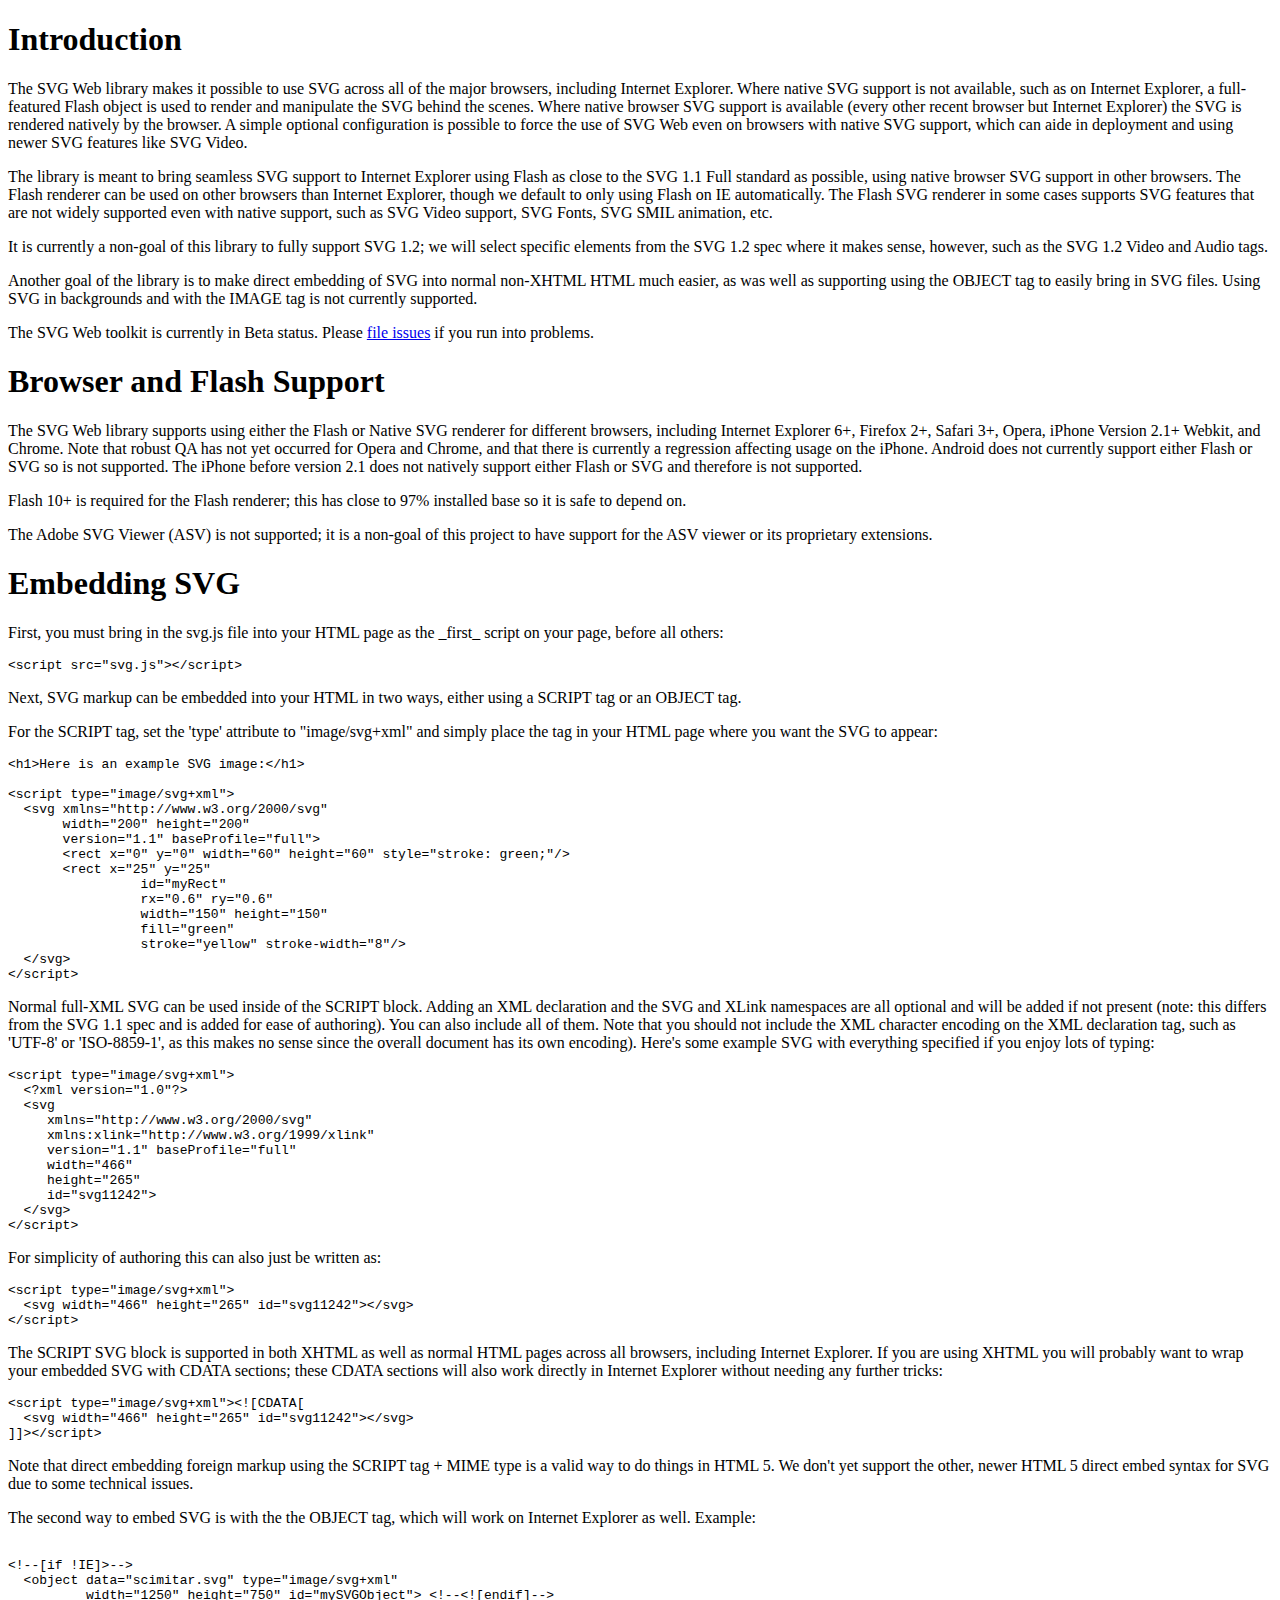
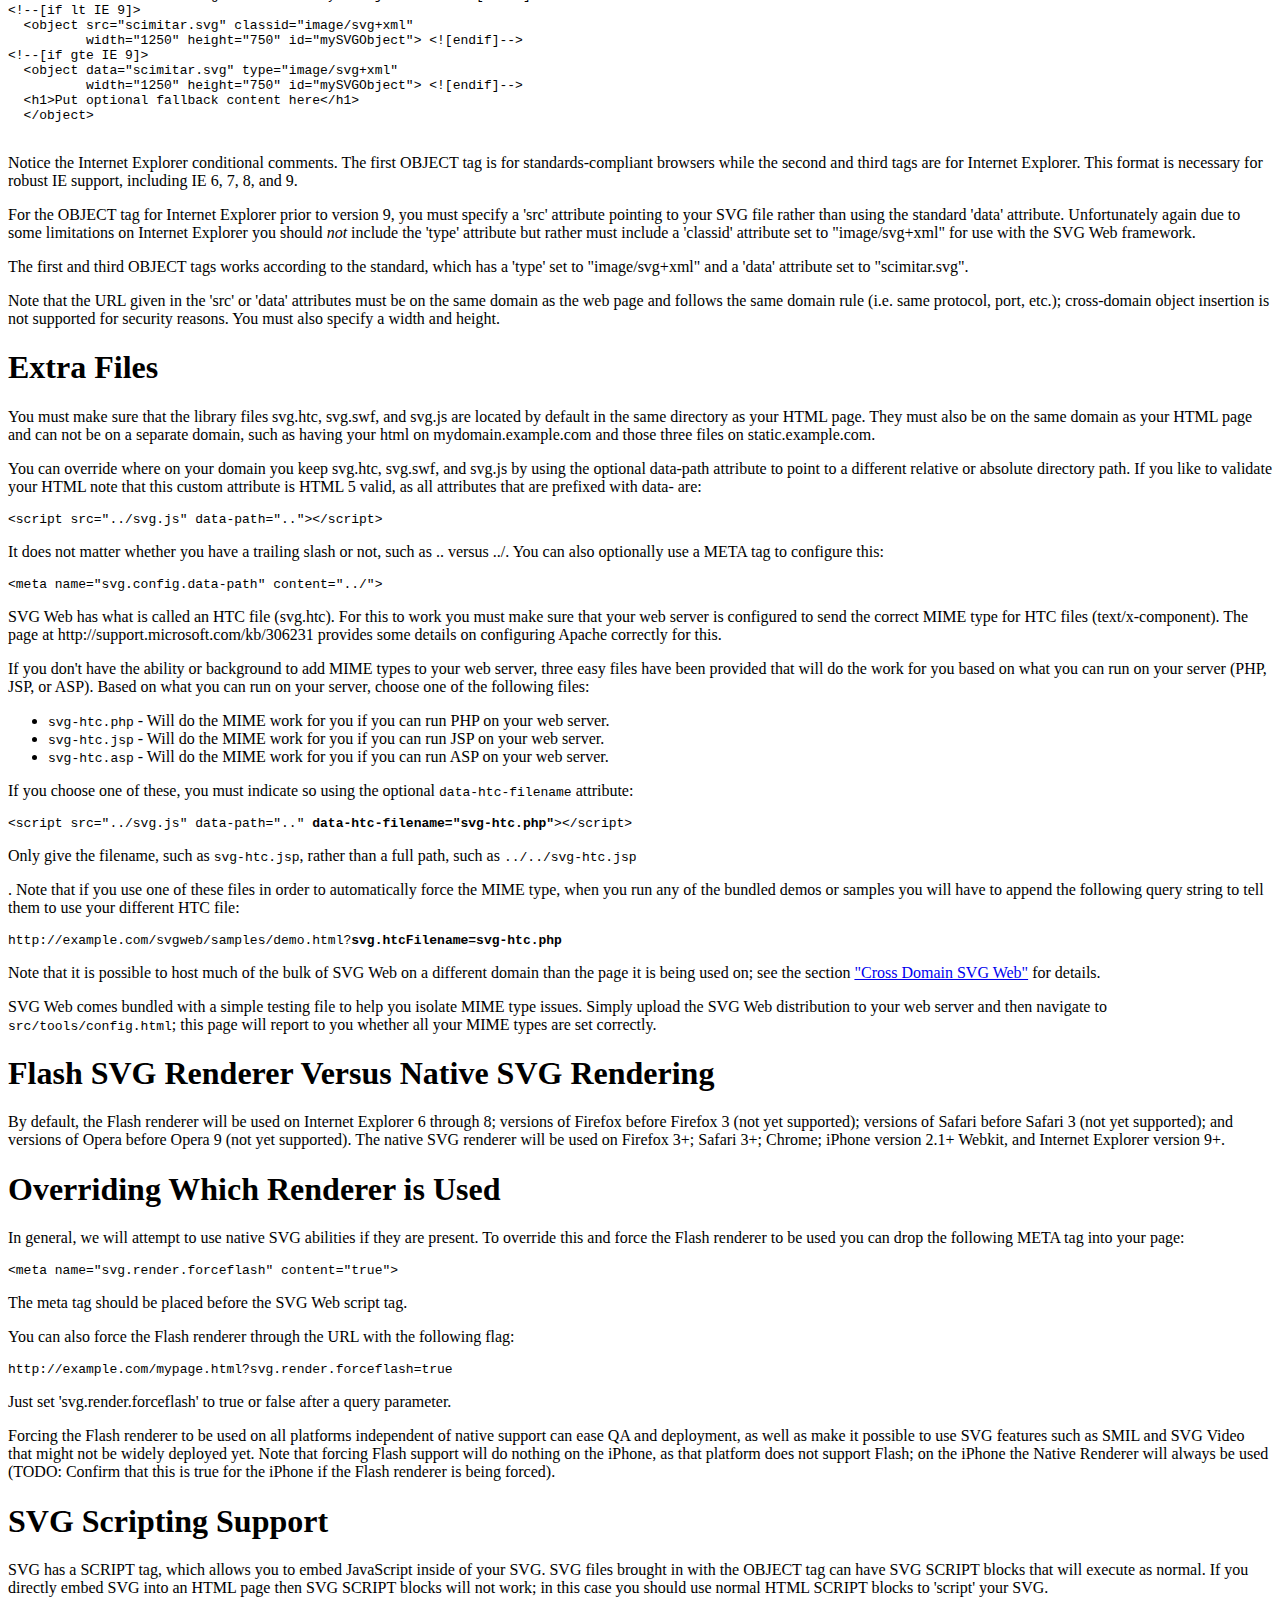
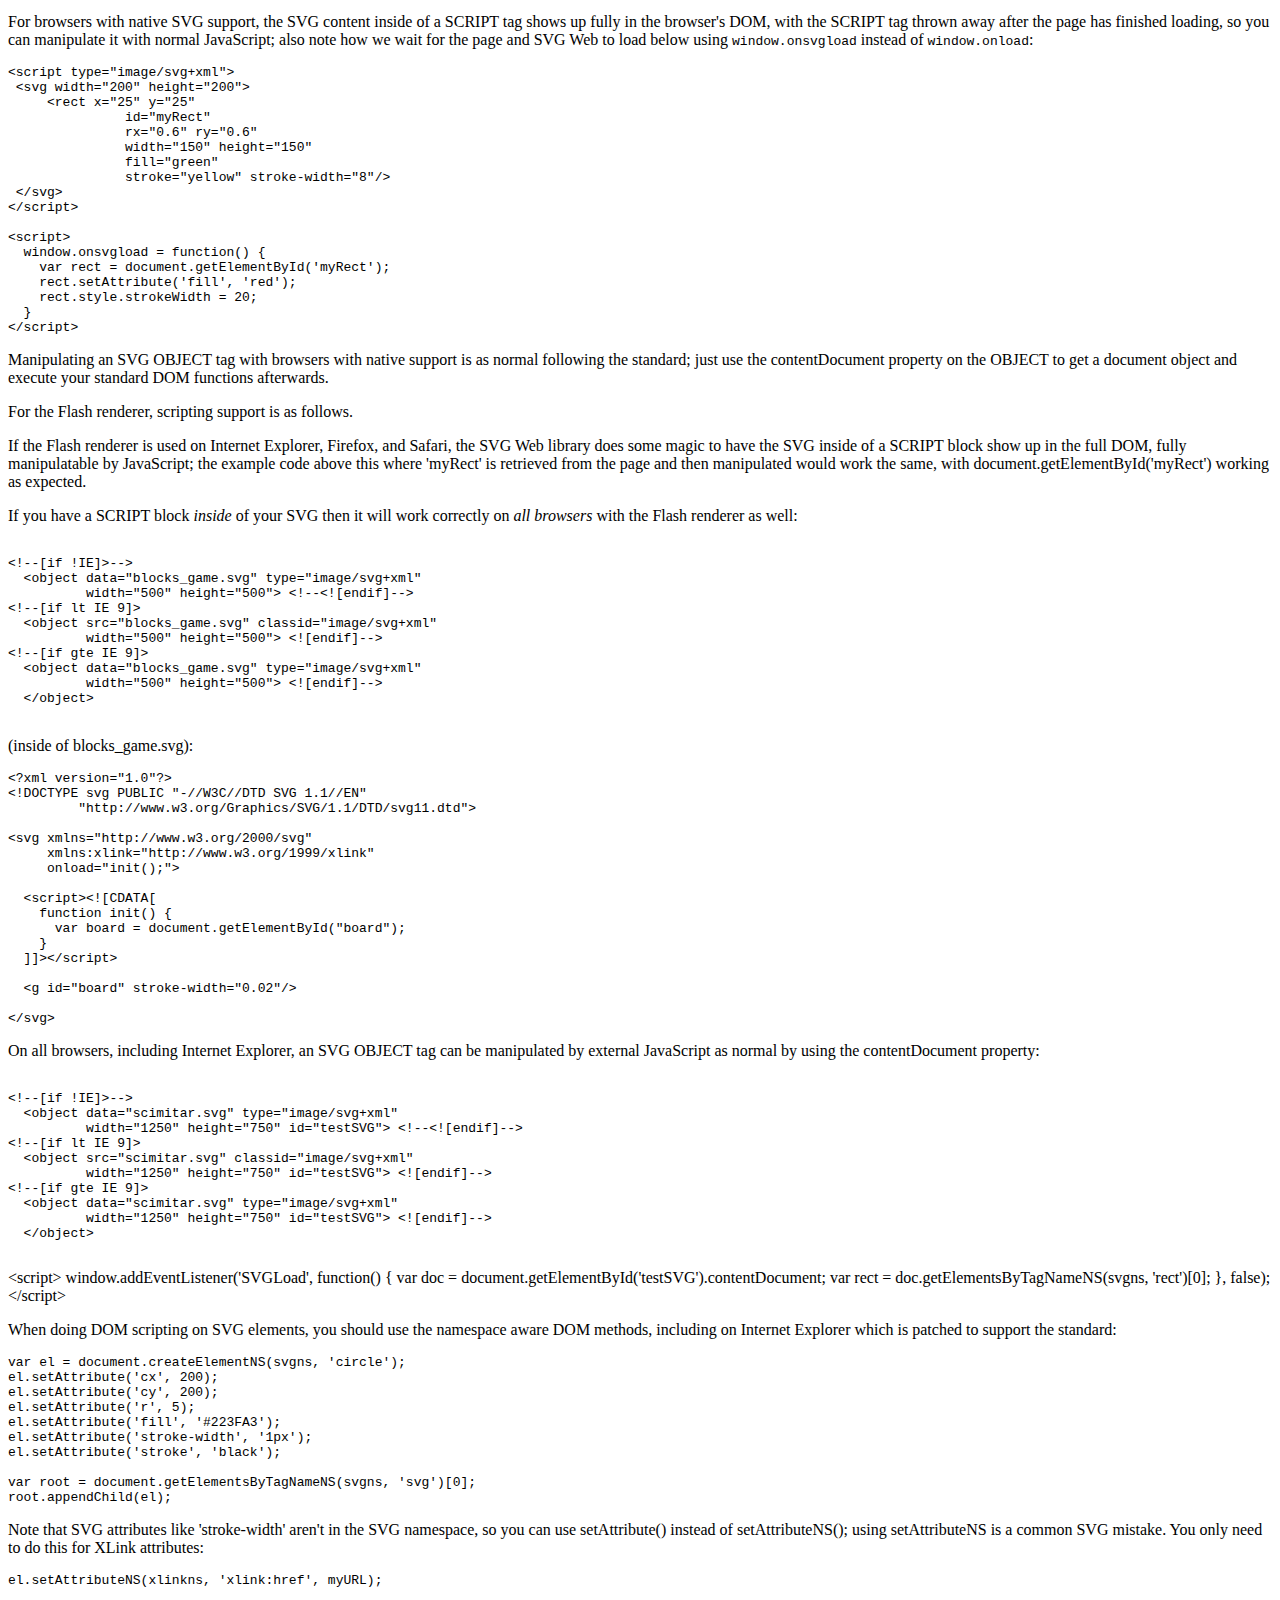
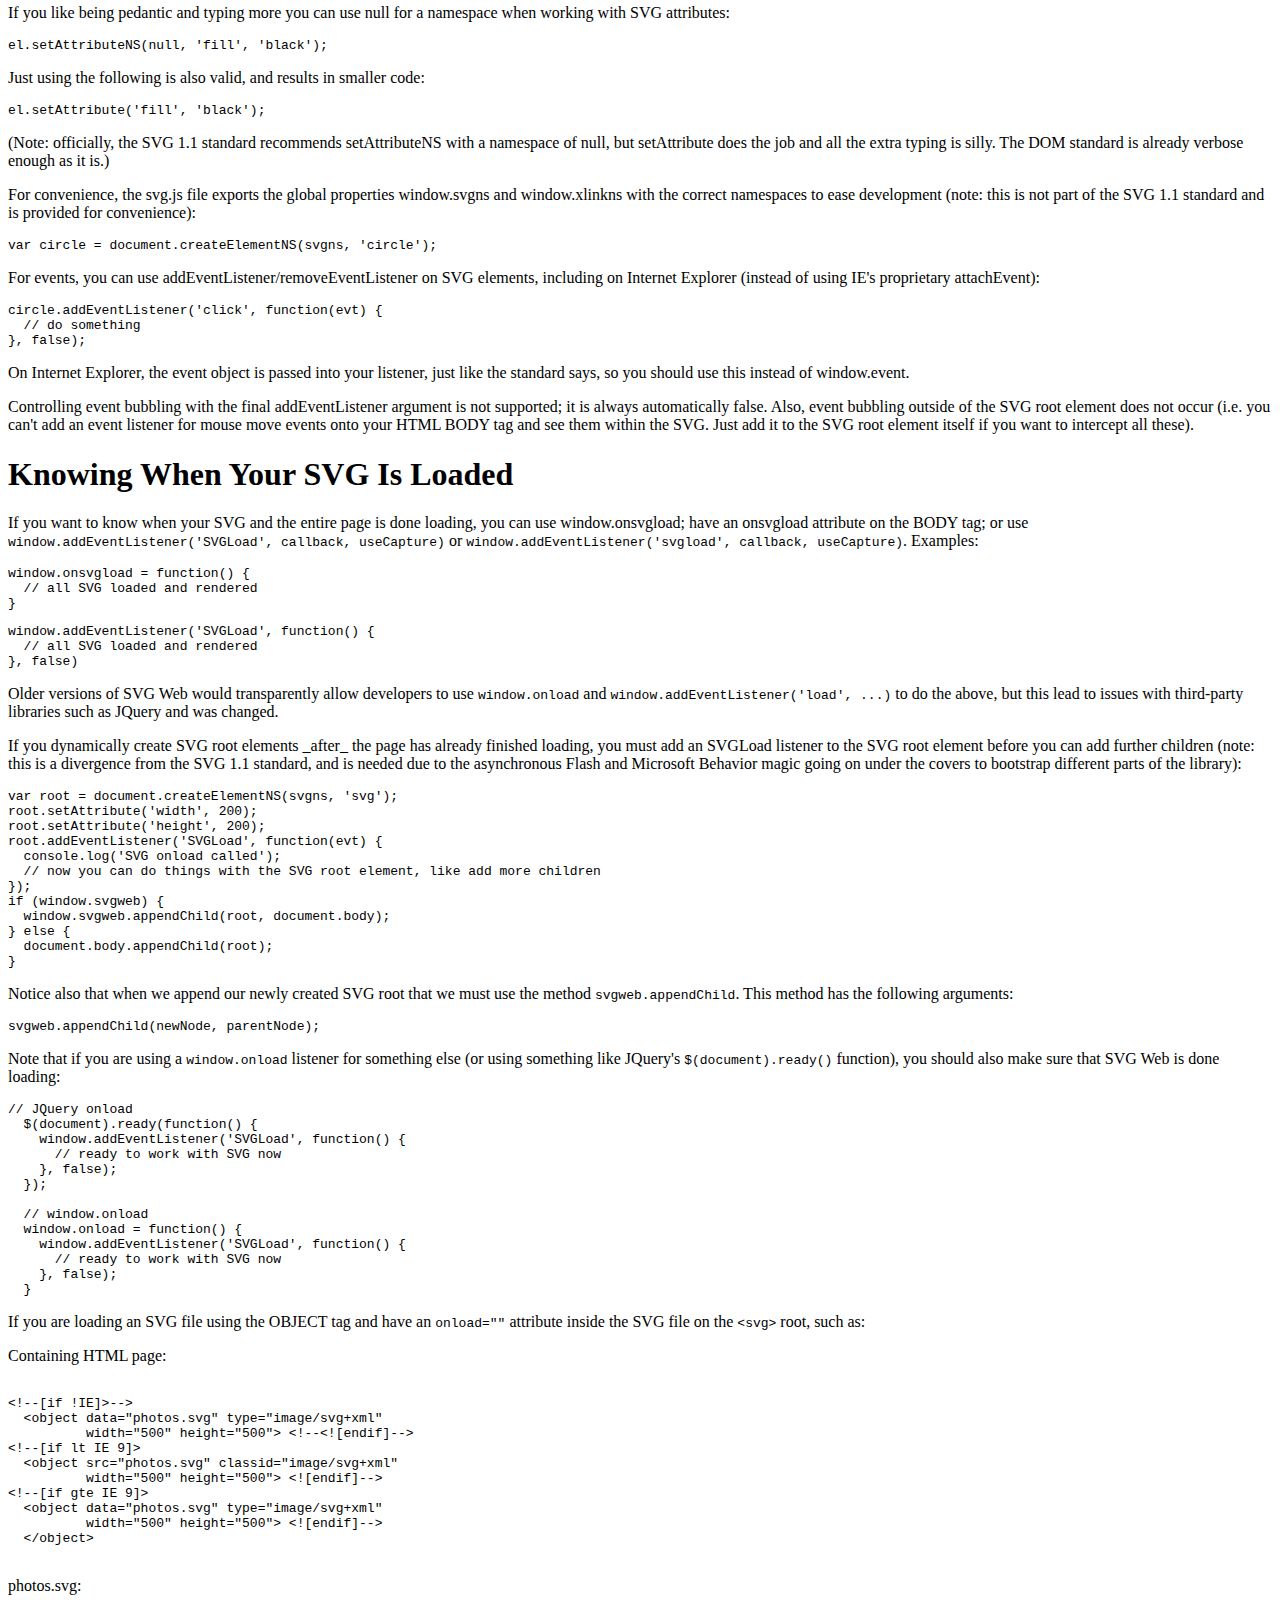
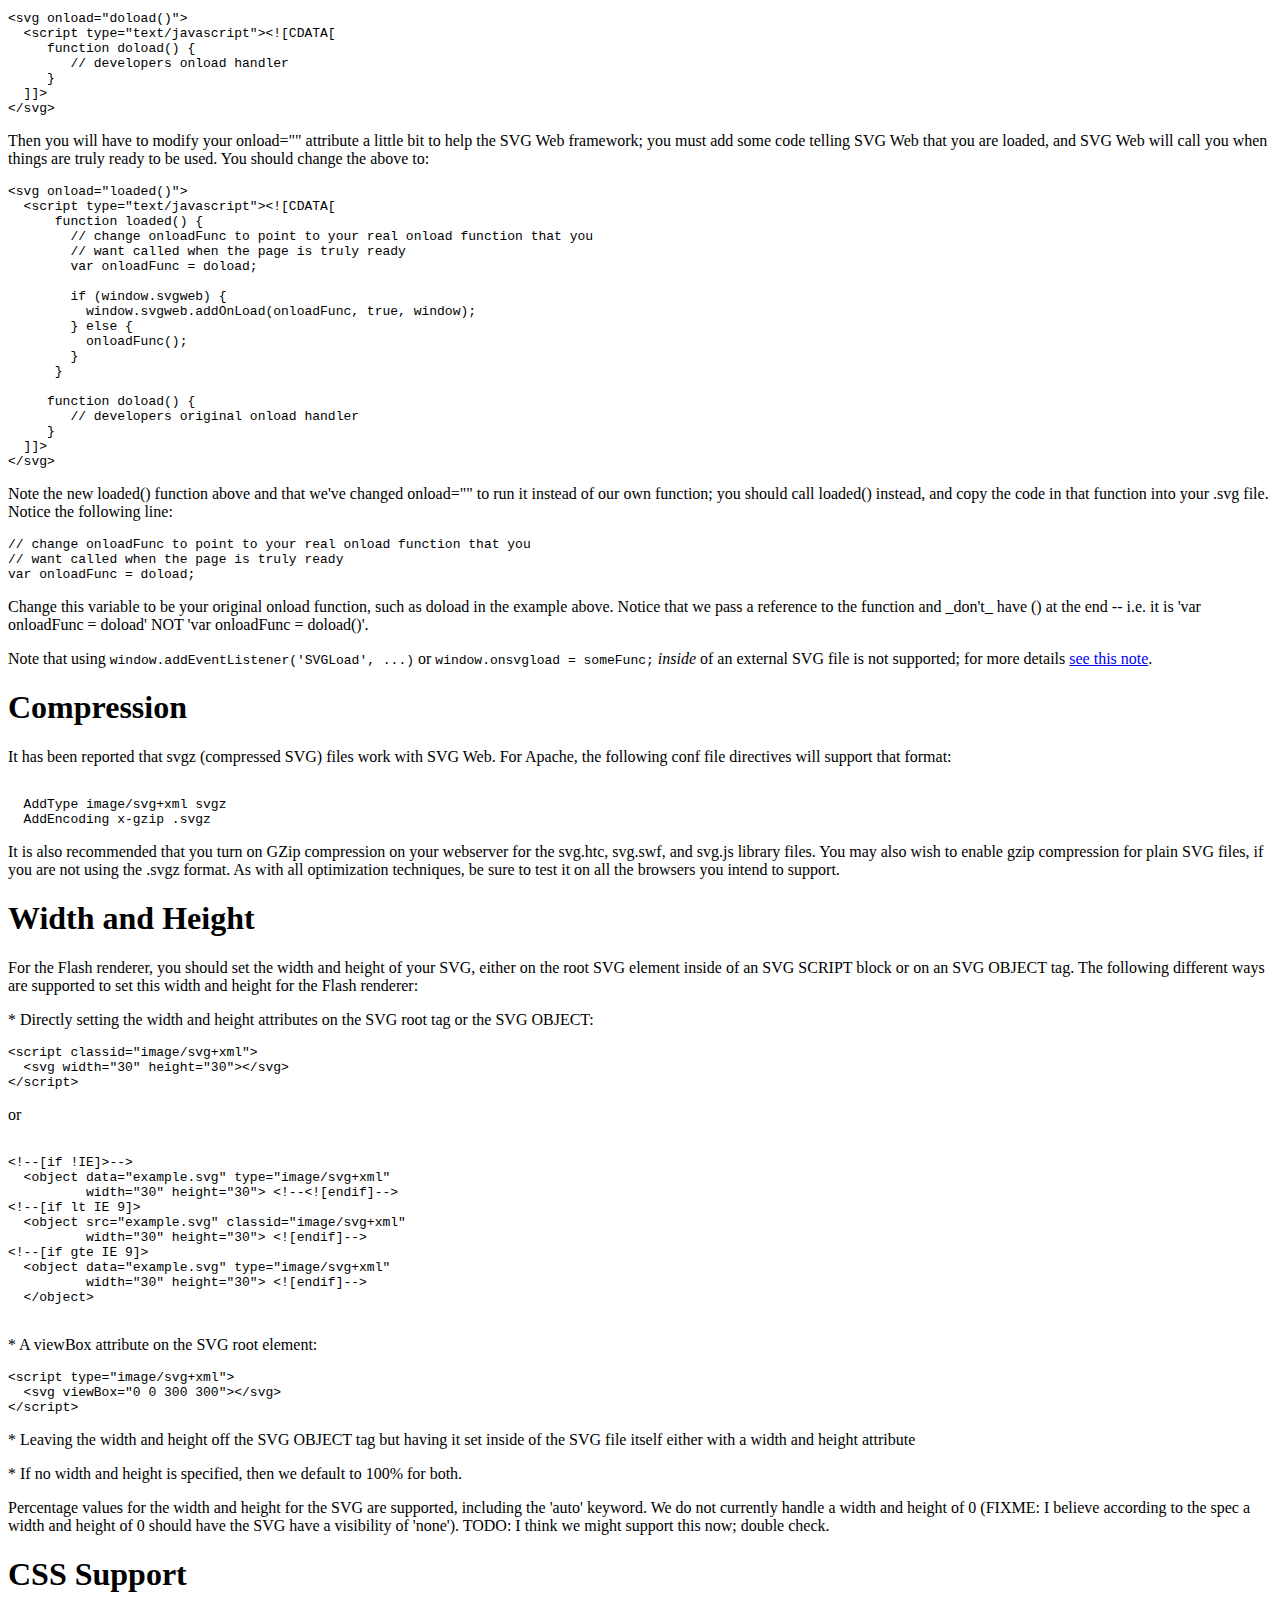
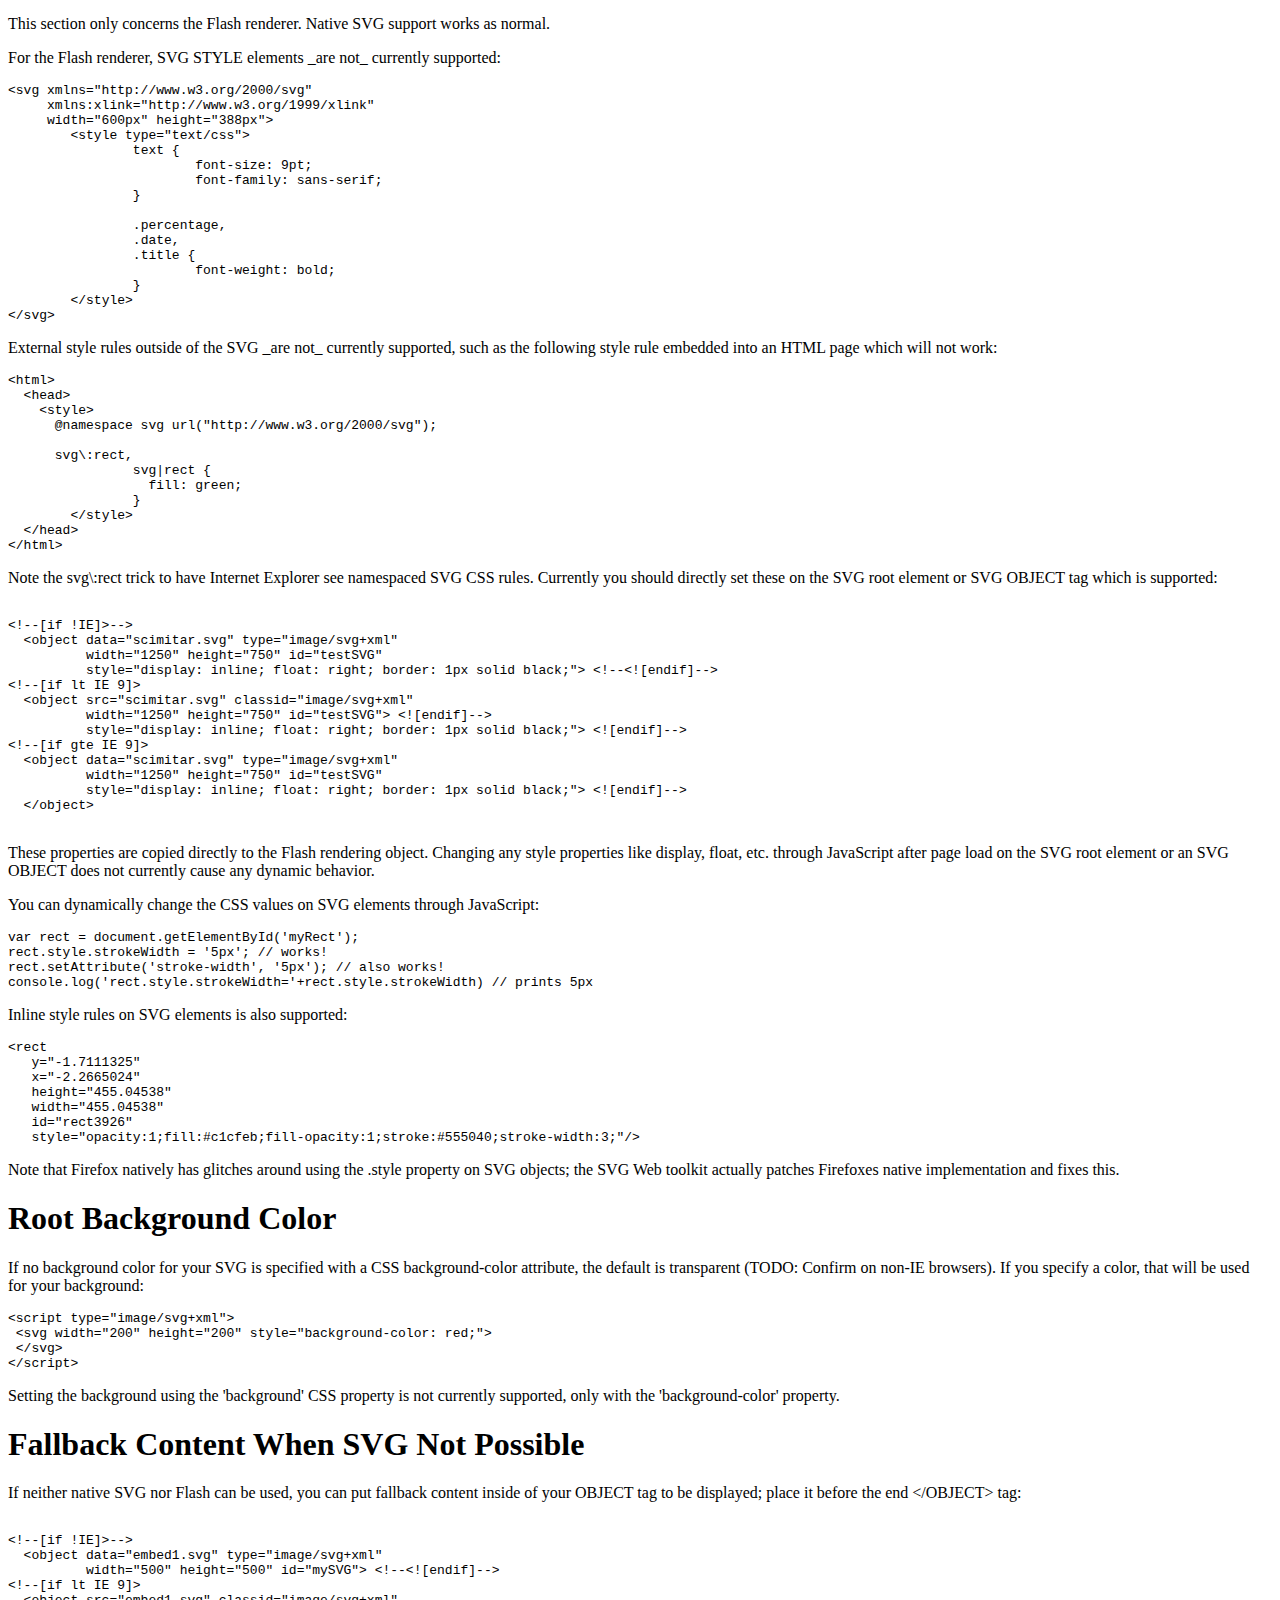
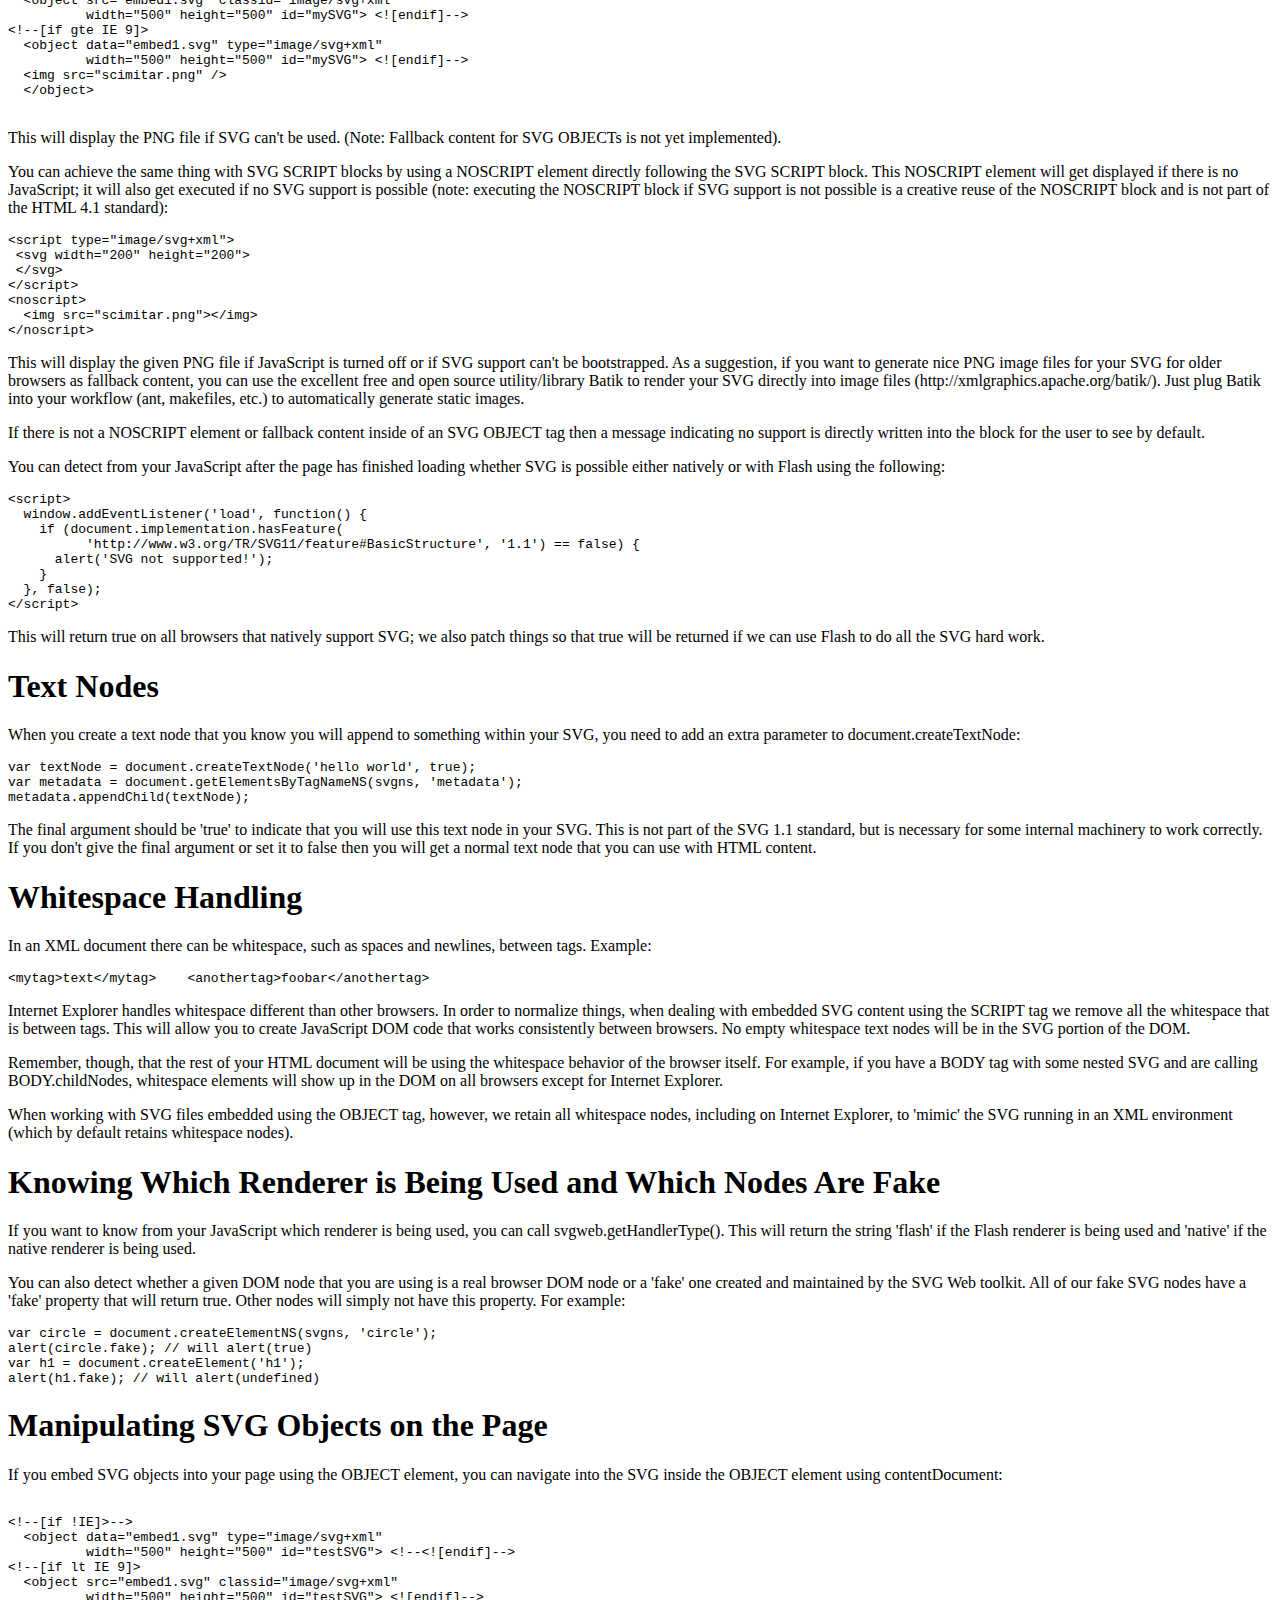
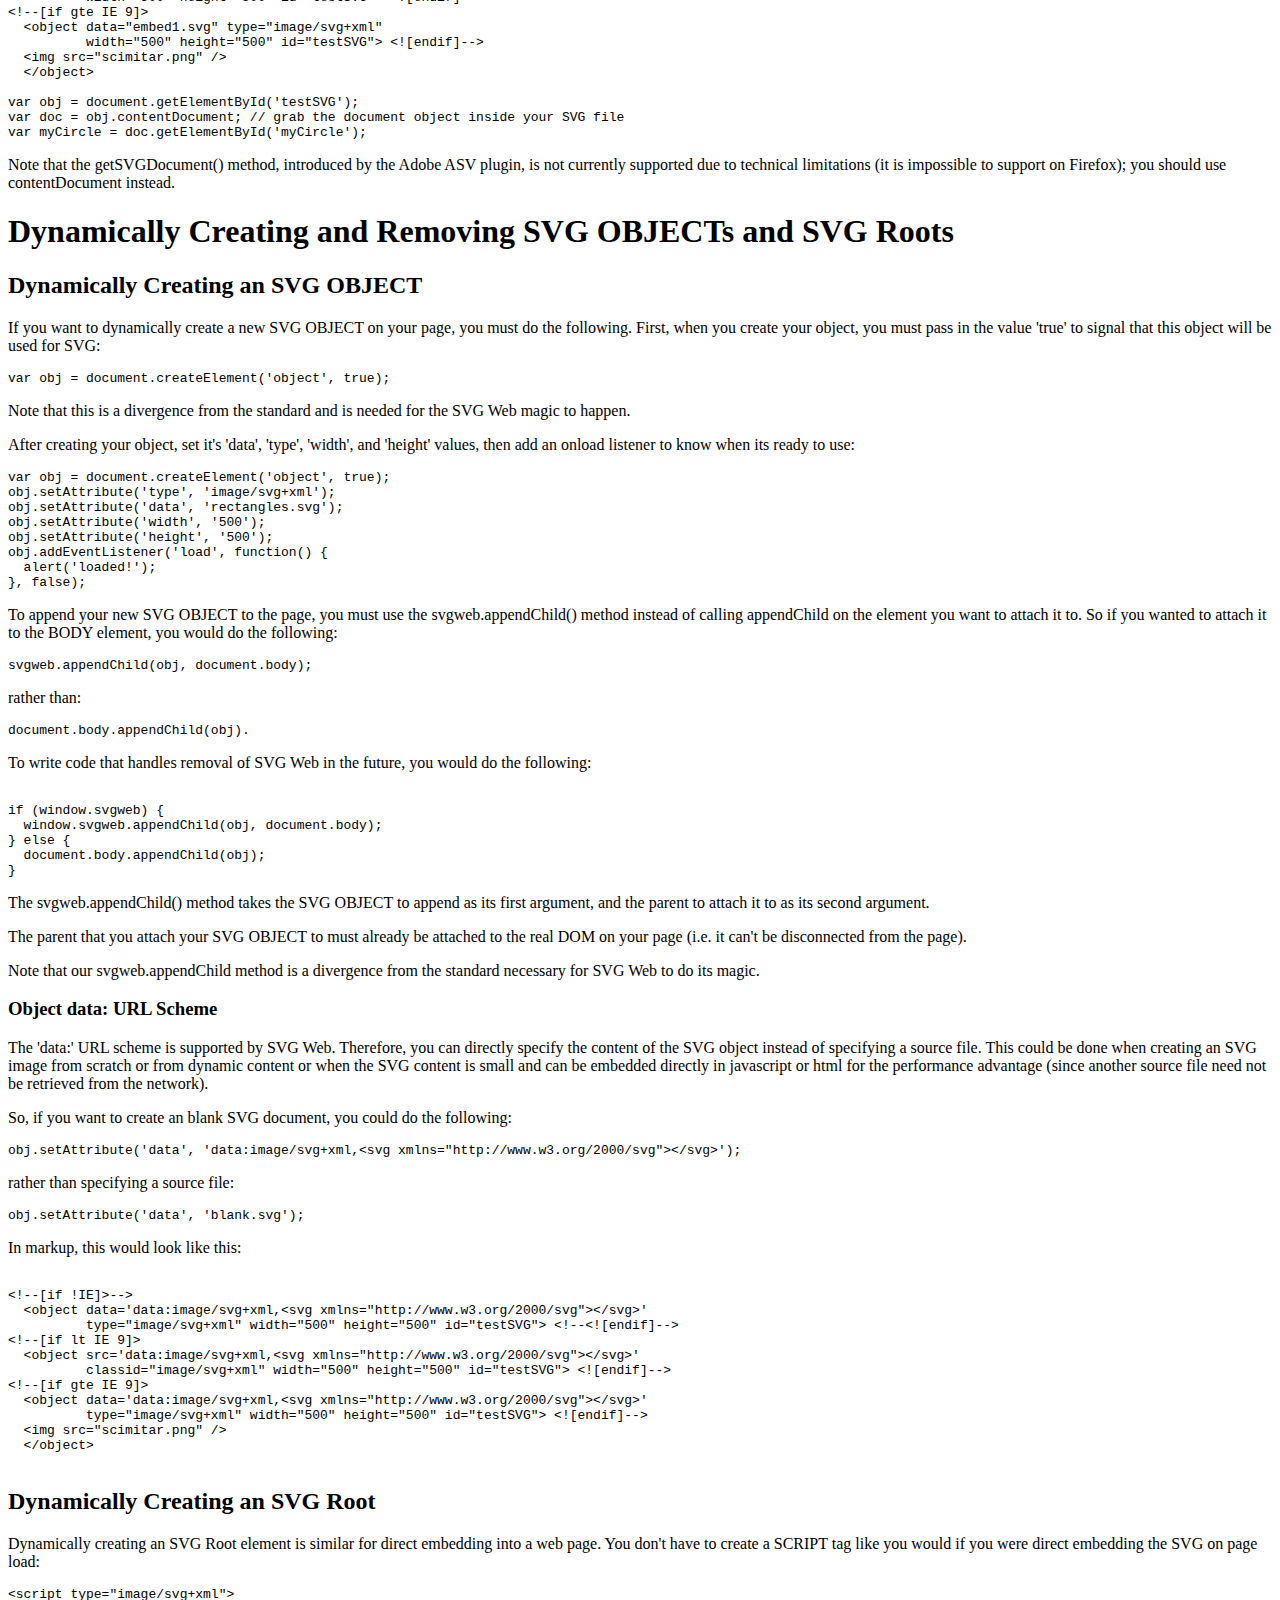
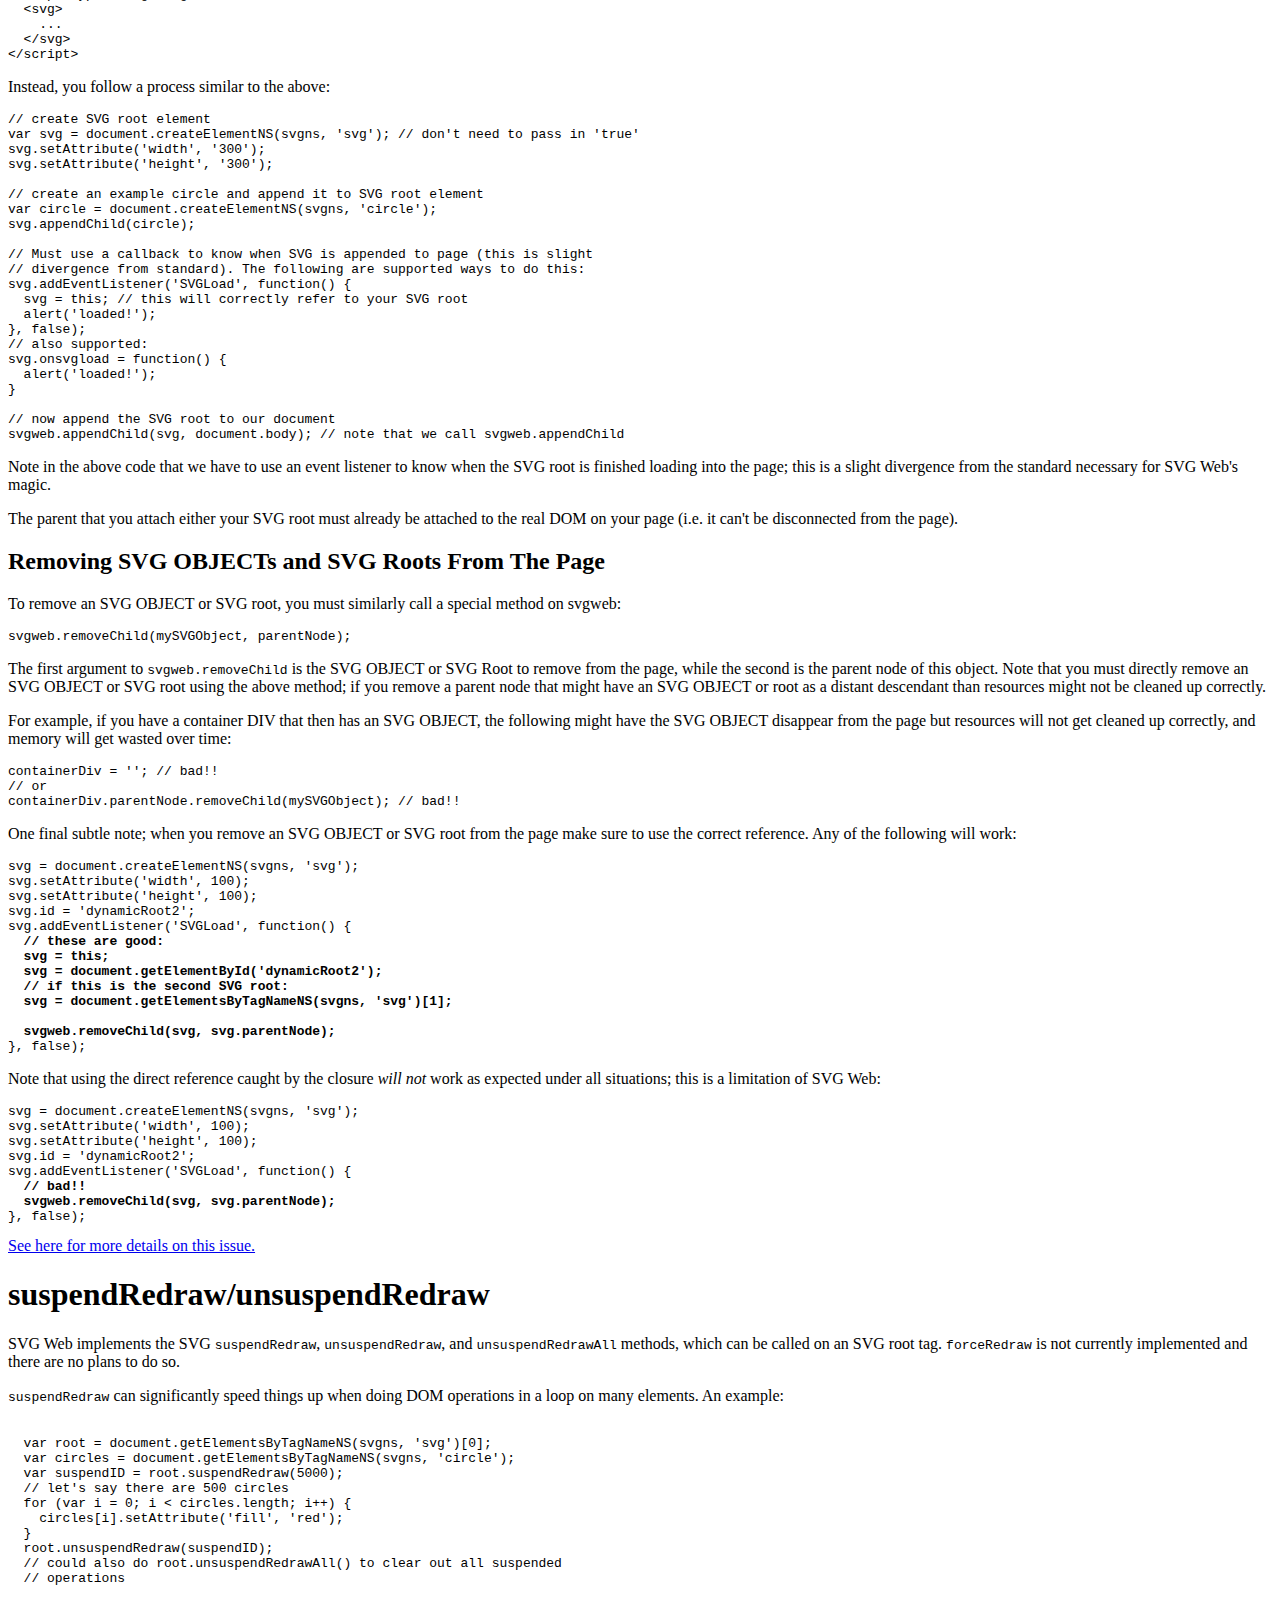
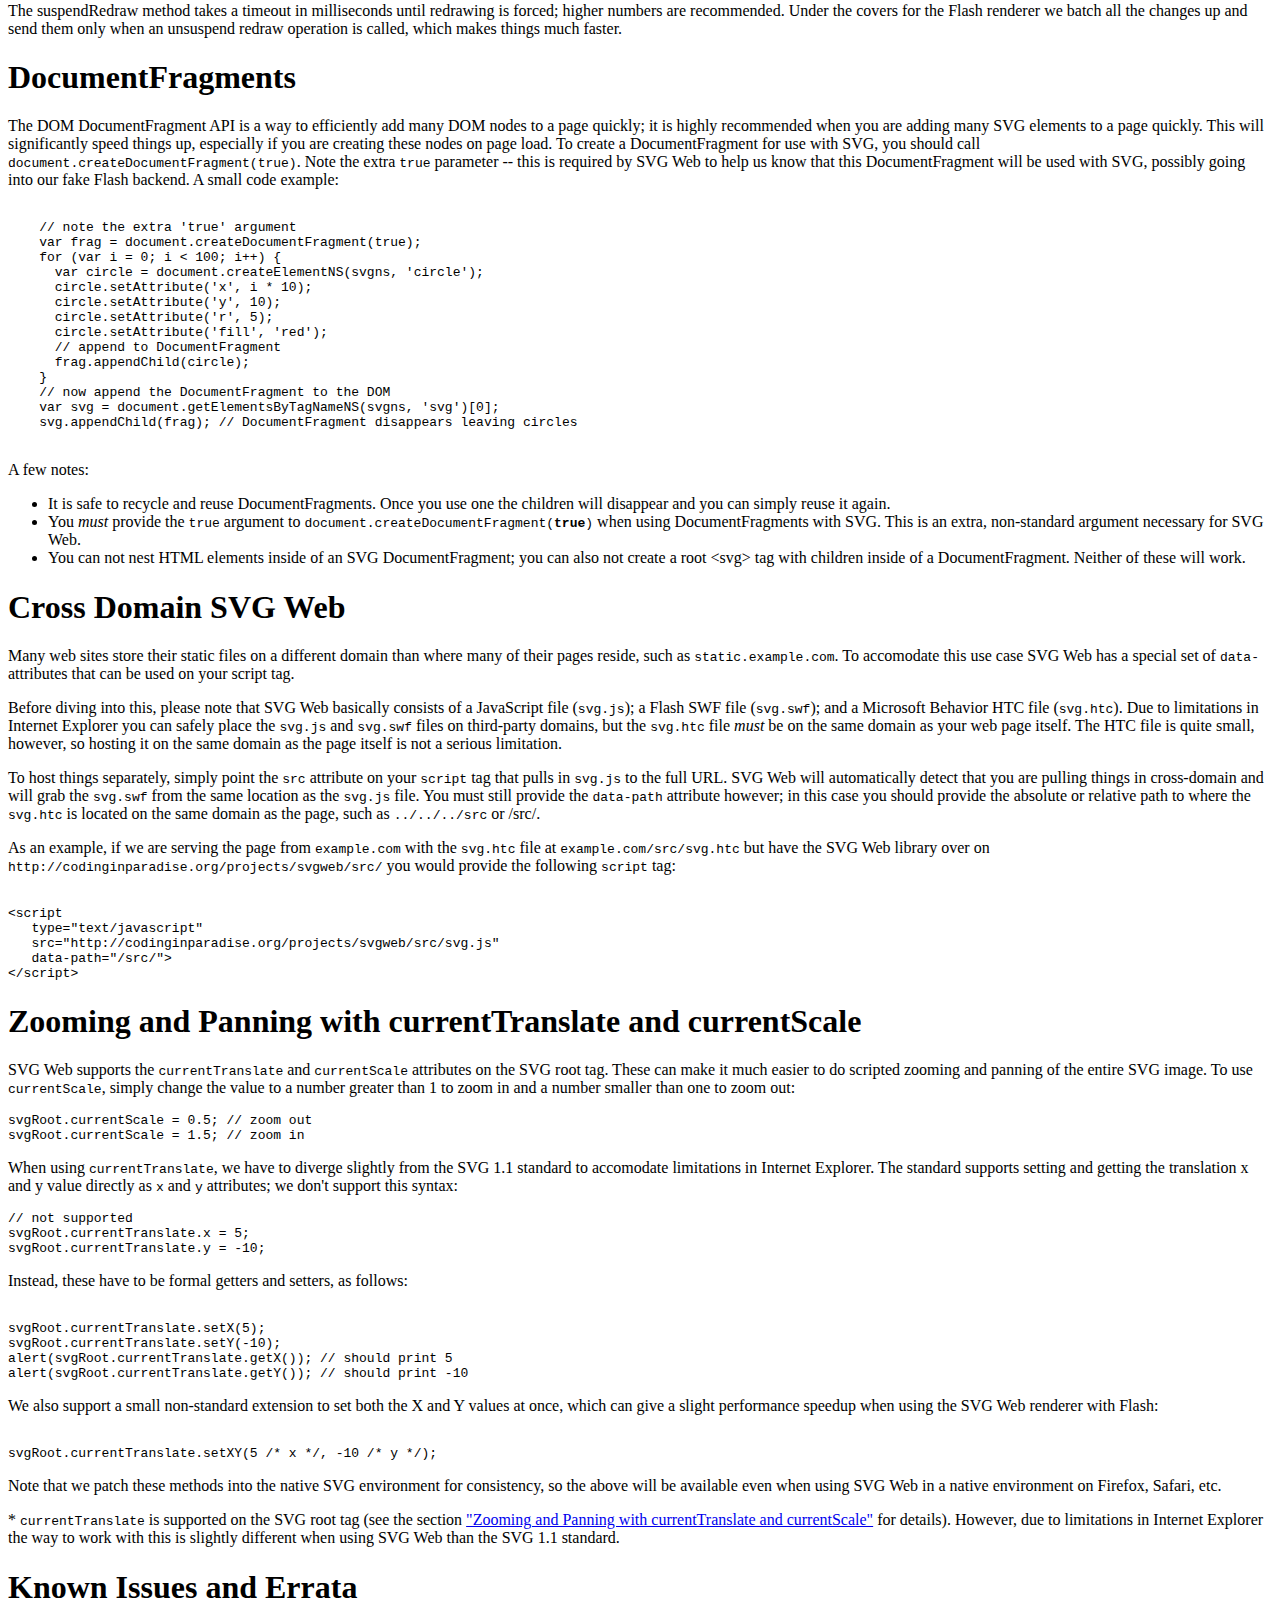
<file: media/svgweb/docs/UserManual.html>
<!DOCTYPE html>
<html>
<body>
<h1 id="intro">Introduction</h1>

<p>The SVG Web library makes it possible to use SVG across all of the major 
browsers, including Internet Explorer. Where native SVG support is not 
available, such as on Internet Explorer, a full-featured Flash object is 
used to render and manipulate the SVG behind the scenes. Where native browser
SVG support is available (every other recent browser but Internet Explorer) 
the SVG is rendered natively by the browser. A simple optional configuration is possible to force the use of SVG Web even on browsers with native SVG support, which can aide in deployment and using newer SVG features like SVG Video.</p>

<p>The library is meant to bring seamless SVG support to Internet 
Explorer using Flash as close to the SVG 1.1 Full standard as possible, using 
native browser SVG support in other browsers. The Flash renderer can be used on 
other browsers than Internet Explorer, though we default to only using Flash
on IE automatically. The Flash SVG renderer in some cases supports SVG features that are not
widely supported even with native support, such as SVG Video support, SVG 
Fonts, SVG SMIL animation, etc.</p>

<p>It is currently a non-goal of this library to fully support SVG 1.2; we will
select specific elements from the SVG 1.2 spec where it makes sense, however,
such as the SVG 1.2 Video and Audio tags.</p>

<p>Another goal of the library is to make direct embedding of SVG into normal 
non-XHTML HTML much easier, as was well as supporting using the OBJECT tag to 
easily bring in SVG files. Using SVG in backgrounds and with the IMAGE tag is 
not currently supported.</p>

<p>The SVG Web toolkit is currently in Beta status. Please <a href="http://code.google.com/p/svgweb/issues/list">file issues</a> if you run into problems.</p>

<h1 id="browser_support">Browser and Flash Support</h1>

<p>The SVG Web library supports using either the Flash or Native SVG renderer 
for different browsers, including Internet Explorer 6+, Firefox 2+, Safari 3+, 
Opera, iPhone Version 2.1+ Webkit, and Chrome. Note that robust QA has not yet occurred for Opera and Chrome, and that there is currently a regression affecting usage on the iPhone. Android does not currently 
support either Flash or SVG so is not supported. The iPhone before version
2.1 does not natively support either Flash or SVG and therefore is not
supported.</p>

<p>Flash 10+ is required for the Flash renderer; this has close to 97% installed
base so it is safe to depend on.</p>

<p>The Adobe SVG Viewer (ASV) is not supported; it is a non-goal of this project to have support for the ASV viewer or its proprietary extensions.</p>

<h1 id="direct_embed">Embedding SVG</h1>

<p>First, you must bring in the svg.js file into your HTML page as the _first_
script on your page, before all others:</p>

<pre><code>&lt;script src="svg.js"&gt;&lt;/script&gt;</code></pre>

<p>Next, SVG markup can be embedded into your HTML in two ways, either using a 
SCRIPT tag or an OBJECT tag.</p>

<p>For the SCRIPT tag, set the 'type' attribute to "image/svg+xml" and simply
place the tag in your HTML page where you want the SVG to appear:</p>

<pre><code>&lt;h1&gt;Here is an example SVG image:&lt;/h1&gt;

&lt;script type="image/svg+xml"&gt;
  &lt;svg xmlns="http://www.w3.org/2000/svg" 
       width="200" height="200" 
       version="1.1" baseProfile="full"&gt;
       &lt;rect x="0" y="0" width="60" height="60" style="stroke: green;"/&gt;
       &lt;rect x="25" y="25" 
                 id="myRect" 
                 rx="0.6" ry="0.6" 
                 width="150" height="150" 
                 fill="green" 
                 stroke="yellow" stroke-width="8"/&gt;
  &lt;/svg&gt;
&lt;/script&gt;</code></pre>

<p>Normal full-XML SVG can be used inside of the SCRIPT block. Adding an XML 
declaration and the SVG and XLink namespaces are all optional and will be 
added if not present (note: this differs from the SVG 1.1 spec and is added 
for ease of authoring). You can also include all of them. Note that you should 
not include the XML character encoding on the XML declaration tag, such as 
'UTF-8' or 'ISO-8859-1', as this makes no sense since the overall document 
has its own encoding). Here's some example SVG with everything specified if 
you enjoy lots of typing:</p>

<pre><code>&lt;script type="image/svg+xml"&gt;
  &lt;?xml version="1.0"?&gt;
  &lt;svg
     xmlns="http://www.w3.org/2000/svg"
     xmlns:xlink="http://www.w3.org/1999/xlink"
     version="1.1" baseProfile="full"
     width="466"
     height="265"
     id="svg11242"&gt;
  &lt;/svg&gt;
&lt;/script&gt;</code></pre>

<p>For simplicity of authoring this can also just be written as:</p>

<pre><code>&lt;script type="image/svg+xml"&gt;
  &lt;svg width="466" height="265" id="svg11242"&gt;&lt;/svg&gt;
&lt;/script&gt;</code></pre>

<p>The SCRIPT SVG block is supported in both XHTML as well as normal HTML pages 
across all browsers, including Internet Explorer. If you are using XHTML
you will probably want to wrap your embedded SVG with CDATA sections; these
CDATA sections will also work directly in Internet Explorer without needing
any further tricks:</p>

<pre><code>&lt;script type="image/svg+xml"&gt;&lt;![CDATA[
  &lt;svg width="466" height="265" id="svg11242"&gt;&lt;/svg&gt;
]]&gt;&lt;/script&gt;</code></pre>

<p>Note that direct embedding foreign markup using the SCRIPT tag + MIME type is a valid way to do things in HTML 5. We don't yet support the other, newer HTML 5 direct embed syntax for SVG due to some technical issues.</p>

<p>The second way to embed SVG is with the the OBJECT tag, which will work on 
Internet Explorer as well. Example:</p>

<pre>
<code>
&lt;!--[if !IE]&gt;--&gt;
  &lt;object data="scimitar.svg" type="image/svg+xml"
          width="1250" height="750" id="mySVGObject"&gt; &lt;!--&lt;![endif]--&gt;
&lt;!--[if lt IE 9]&gt;
  &lt;object src="scimitar.svg" classid="image/svg+xml"
          width="1250" height="750" id="mySVGObject"&gt; &lt;![endif]--&gt;
&lt;!--[if gte IE 9]&gt;
  &lt;object data="scimitar.svg" type="image/svg+xml"
          width="1250" height="750" id="mySVGObject"&gt; &lt;![endif]--&gt;
  &lt;h1&gt;Put optional fallback content here&lt;/h1&gt;
  &lt;/object&gt;
</code>
</pre>

<p>Notice the Internet Explorer conditional comments. The first OBJECT tag
is for standards-compliant browsers while the second and third tags are 
for Internet Explorer. This format is necessary for robust IE support, including
IE 6, 7, 8, and 9.</p>

<p>For the OBJECT tag for Internet Explorer prior to version 9, you must specify a 'src' 
attribute pointing to your SVG file rather than using the standard 'data'
attribute. Unfortunately again due to some limitations on
Internet Explorer you should <i>not</i> include the 'type' attribute but rather
must include a 'classid' attribute set to "image/svg+xml" for use with the
SVG Web framework.</p>

<p>The first and third OBJECT tags works according to the standard, which has a 'type'
set to "image/svg+xml" and a 'data' attribute set to "scimitar.svg".</p>

<p>Note that the URL given in the 'src' or 'data' attributes must be on the same 
domain as the web page and follows the same domain rule (i.e. same protocol, 
port, etc.); cross-domain object insertion is not supported for security 
reasons. You must also specify a width and height.</p>

<h1 id="extra_files">Extra Files</h1>

<p>You must make sure that the library files svg.htc, svg.swf, and svg.js are 
located by default in the same directory as your HTML page. They must also be 
on the same domain as your HTML page and can not be on a separate domain, such 
as having your html on mydomain.example.com and those three files on 
static.example.com.</p>

<p>You can override where on your domain you keep svg.htc, svg.swf, and svg.js
by using the optional data-path attribute to point to a different relative
or absolute directory path. If you like to validate your HTML
note that this custom attribute is HTML 5 valid, as all attributes that are 
prefixed with data- are:</p>

<pre><code>&lt;script src="../svg.js" data-path=".."&gt;&lt;/script&gt;</code></pre>

<p>It does not matter whether you have a trailing slash or not, such as .. versus
../. You can also optionally use a META tag to configure this:</p>

<pre><code>&lt;meta name="svg.config.data-path" content="../"&gt;</code></pre>

<p>SVG Web has what is called an HTC file (svg.htc). For this to work you
must make sure that your web server is configured to send the correct MIME
type for HTC files (text/x-component). The page at 
http://support.microsoft.com/kb/306231 provides some details on configuring
Apache correctly for this.</p>

<p>If you don't have the ability or background to add MIME types to your web 
server, three easy files have been provided that will do the work for you based
on what you can run on your server (PHP, JSP, or ASP). Based on what you can
run on your server, choose one of the following files:</p>

<ul>
  <li><code>svg-htc.php</code> - Will do the MIME work for you if you can run
  PHP on your web server.</li>
  <li><code>svg-htc.jsp</code> - Will do the MIME work for you if you can run
  JSP on your web server.</li>
  <li><code>svg-htc.asp</code> - Will do the MIME work for you if you can run
  ASP on your web server.</li>
</ul>

<p>If you choose one of these, you must indicate so using the optional 
<code>data-htc-filename</code> attribute:</p>

<pre><code>&lt;script src="../svg.js" data-path=".." <b>data-htc-filename="svg-htc.php"</b>&gt;&lt;/script&gt;</code></pre> 

<p>Only give the filename, such as <code>svg-htc.jsp</code>, rather than a full
path, such as <code>../../svg-htc.jsp</code></p>. Note that if you use
one of these files in order to automatically force the MIME type, when you run
any of the bundled demos or samples you will have to append the following 
query string to tell them to use your different HTC file:</p>

<pre><code>http://example.com/svgweb/samples/demo.html?<b>svg.htcFilename=svg-htc.php</b></code></pre>

<p>Note that it is possible to host much of the bulk of SVG Web on a different domain than the page it is being used on; see the section <a href="#cross_domain">"Cross Domain SVG Web"</a> for details.</p>

<p>SVG Web comes bundled with a simple testing file to help you isolate MIME type issues. Simply upload the SVG Web distribution to your web server and then navigate to <code>src/tools/config.html</code>; this page will report to you whether all your MIME types are set correctly.</p>

<h1 id="renderer">Flash SVG Renderer Versus Native SVG Rendering</h1>

<p>By default, the Flash renderer will be used on Internet Explorer 6 through 8; versions
of Firefox before Firefox 3 (not yet supported); versions of Safari before Safari 3 (not yet supported); and
versions of Opera before Opera 9 (not yet supported). The native SVG renderer will be used
on Firefox 3+; Safari 3+; Chrome; iPhone version 2.1+ Webkit, and Internet Explorer version 9+.</p>

<h1 id="override">Overriding Which Renderer is Used</h1>

<p>In general, we will attempt to use native SVG abilities if they are present. 
To override this and force the Flash renderer to be used you can drop the 
following META tag into your page:</p>

<pre><code>&lt;meta name="svg.render.forceflash" content="true"&gt;</code></pre>
<p>The meta tag should be placed before the SVG Web script tag. </p>

<p>You can also force the Flash renderer through the URL with the following flag:</p>

<pre><code>http://example.com/mypage.html?svg.render.forceflash=true</code></pre>

<p>Just set 'svg.render.forceflash' to true or false after a query parameter.</p>

<p>Forcing the Flash renderer to be used on all platforms independent of 
native support can ease QA and deployment, as well as make it possible to 
use SVG features such as SMIL and SVG Video that might not be widely deployed 
yet. Note that forcing Flash support will do nothing on the iPhone, as that
platform does not support Flash; on the iPhone the Native Renderer will always
be used (TODO: Confirm that this is true for the iPhone if the Flash renderer
is being forced).</p>

<h1 id="scripting">SVG Scripting Support</h1>

<p>SVG has a SCRIPT tag, which allows you to embed JavaScript inside of your
SVG. SVG files brought in with the OBJECT tag can have SVG SCRIPT blocks that 
will execute as normal. If you directly embed SVG into an HTML page then SVG SCRIPT blocks will not work; in this case you should use normal HTML SCRIPT blocks to 'script' your SVG.</p>

<p>For browsers with native SVG support, the SVG content inside of a SCRIPT tag 
shows up fully in the browser's DOM, with the SCRIPT tag thrown away after the
page has finished loading, so you can manipulate it with normal JavaScript; also note
how we wait for the page and SVG Web to load below using <code>window.onsvgload</code> instead of <code>window.onload</code>:</p>

<pre><code>&lt;script type="image/svg+xml"&gt;
 &lt;svg width="200" height="200"&gt;
     &lt;rect x="25" y="25" 
               id="myRect" 
               rx="0.6" ry="0.6" 
               width="150" height="150" 
               fill="green" 
               stroke="yellow" stroke-width="8"/&gt;
 &lt;/svg&gt;
&lt;/script&gt;

&lt;script&gt;
  window.onsvgload = function() {
    var rect = document.getElementById('myRect');
    rect.setAttribute('fill', 'red');
    rect.style.strokeWidth = 20;
  }
&lt;/script&gt;</code></pre>

<p>Manipulating an SVG OBJECT tag with browsers with native support is as 
normal following the standard; just use the contentDocument property on the 
OBJECT to get a document object and execute your standard DOM functions 
afterwards.</p>

<p>For the Flash renderer, scripting support is as follows.</p>

<p>If the Flash renderer is used on Internet Explorer, Firefox, and Safari, 
the SVG Web library does some magic to have the SVG inside of a SCRIPT 
block show up in the full DOM, fully manipulatable by JavaScript; the example
code above this where 'myRect' is retrieved from the page and then
manipulated would work the same, with document.getElementById('myRect')
working as expected.</p>

<p>If you have a SCRIPT block <i>inside</i> of your SVG then it will
work correctly on <i>all browsers</i> with the Flash renderer as well:</p>

<pre>
<code>
&lt;!--[if !IE]&gt;--&gt;
  &lt;object data="blocks_game.svg" type="image/svg+xml"
          width="500" height="500"&gt; &lt;!--&lt;![endif]--&gt;
&lt;!--[if lt IE 9]&gt;
  &lt;object src="blocks_game.svg" classid="image/svg+xml"
          width="500" height="500"&gt; &lt;![endif]--&gt;
&lt;!--[if gte IE 9]&gt;
  &lt;object data="blocks_game.svg" type="image/svg+xml"
          width="500" height="500"&gt; &lt;![endif]--&gt;
  &lt;/object&gt;
</code>
</pre>

<p>(inside of blocks_game.svg):</p>

<pre><code>&lt;?xml version="1.0"?&gt;
&lt;!DOCTYPE svg PUBLIC "-//W3C//DTD SVG 1.1//EN" 
         "http://www.w3.org/Graphics/SVG/1.1/DTD/svg11.dtd"&gt;

&lt;svg xmlns="http://www.w3.org/2000/svg"
     xmlns:xlink="http://www.w3.org/1999/xlink"
     onload="init();"&gt;

  &lt;script&gt;&lt;![CDATA[
    function init() {
      var board = document.getElementById("board"); 
    }
  ]]&gt;&lt;/script&gt;

  &lt;g id="board" stroke-width="0.02"/&gt;

&lt;/svg&gt;</code></pre>

<p>On all browsers, including Internet Explorer, an SVG OBJECT tag can be 
manipulated by external JavaScript as normal by using the contentDocument 
property:</p>

<pre>
<code>
&lt;!--[if !IE]&gt;--&gt;
  &lt;object data="scimitar.svg" type="image/svg+xml"
          width="1250" height="750" id="testSVG"&gt; &lt;!--&lt;![endif]--&gt;
&lt;!--[if lt IE 9]&gt;
  &lt;object src="scimitar.svg" classid="image/svg+xml"
          width="1250" height="750" id="testSVG"&gt; &lt;![endif]--&gt;
&lt;!--[if gte IE 9]&gt;
  &lt;object data="scimitar.svg" type="image/svg+xml"
          width="1250" height="750" id="testSVG"&gt; &lt;![endif]--&gt;
  &lt;/object&gt;
</code>
</pre>

&lt;script&gt;
  window.addEventListener('SVGLoad', function() {
    var doc = document.getElementById('testSVG').contentDocument;
    var rect = doc.getElementsByTagNameNS(svgns, 'rect')[0];
  }, false);
&lt;/script&gt;</code></pre>

<p>When doing DOM scripting on SVG elements, you should use the namespace aware
DOM methods, including on Internet Explorer which is patched to support
the standard:</p>

<pre><code>var el = document.createElementNS(svgns, 'circle');
el.setAttribute('cx', 200);
el.setAttribute('cy', 200);
el.setAttribute('r', 5);
el.setAttribute('fill', '#223FA3');
el.setAttribute('stroke-width', '1px');
el.setAttribute('stroke', 'black');

var root = document.getElementsByTagNameNS(svgns, 'svg')[0];
root.appendChild(el);</code></pre>

<p>Note that SVG attributes like 'stroke-width' aren't in the SVG namespace,
so you can use setAttribute() instead of setAttributeNS(); using setAttributeNS
is a common SVG mistake. You only need to do this for XLink attributes:</p>

<pre><code>el.setAttributeNS(xlinkns, 'xlink:href', myURL);</code></pre>

<p>If you like being pedantic and typing more you can use null for a namespace when working with SVG attributes:</p>

<pre><code>el.setAttributeNS(null, 'fill', 'black');</code></pre>

<p>Just using the following is also valid, and results in smaller code:</p>

<pre><code>el.setAttribute('fill', 'black');</code></pre>

<p>(Note: officially, the SVG 1.1 standard recommends setAttributeNS with a
namespace of null, but setAttribute does the job and all the extra typing
is silly. The DOM standard is already verbose enough as it is.)</p>

<p>For convenience, the svg.js file exports the global properties window.svgns
and window.xlinkns with the correct namespaces to ease development (note:
 this is not part of the SVG 1.1 standard and is provided for convenience):</p>
 
<pre><code>var circle = document.createElementNS(svgns, 'circle');</code></pre>

<p>For events, you can use addEventListener/removeEventListener on SVG elements, 
including on Internet Explorer (instead of using IE's proprietary 
attachEvent):</p>

<pre><code>circle.addEventListener('click', function(evt) {
  // do something
}, false);</code></pre>

<p>On Internet Explorer, the event object is passed into your listener, just
like the standard says, so you should use this instead of window.event.</p>

<p>Controlling event bubbling with the final addEventListener argument is not
supported; it is always automatically false. Also, event bubbling outside
of the SVG root element does not occur (i.e. you can't add an event listener
for mouse move events onto your HTML BODY tag and see them within the SVG. Just
add it to the SVG root element itself if you want to intercept all these).</p>

<h1 id="onload">Knowing When Your SVG Is Loaded</h1>

<p>If you want to know when your SVG and the entire page is done loading, you 
can use window.onsvgload; have an onsvgload attribute on the BODY tag; or use
<code>window.addEventListener('SVGLoad', callback, useCapture)</code> or <code>window.addEventListener('svgload', callback, useCapture)</code>. Examples:</p>

<pre><code>window.onsvgload = function() {
  // all SVG loaded and rendered
}</code></pre>

<pre><code>window.addEventListener('SVGLoad', function() {
  // all SVG loaded and rendered
}, false)
</code></pre>

<p>Older versions of SVG Web would transparently allow developers to use <code>window.onload</code> and <code>window.addEventListener('load', ...)</code> to do the above, but this lead to issues with third-party libraries such as JQuery and was changed.</p>

<p>If you dynamically create SVG root elements _after_ the page has already 
finished loading, you must add an SVGLoad listener to the SVG root 
element before you can add further children (note: this is a divergence from the 
SVG 1.1 standard, and is needed due to the asynchronous Flash and 
Microsoft Behavior magic going on under the covers to bootstrap different 
parts of the library):</p>

<pre><code>var root = document.createElementNS(svgns, 'svg');
root.setAttribute('width', 200);
root.setAttribute('height', 200);
root.addEventListener('SVGLoad', function(evt) {
  console.log('SVG onload called');
  // now you can do things with the SVG root element, like add more children
});
if (window.svgweb) {
  window.svgweb.appendChild(root, document.body);
} else {
  document.body.appendChild(root);
}
</code></pre>

<p>Notice also that when we append our newly created SVG
root that we must use the method <code>svgweb.appendChild</code>. This method
has the following arguments:</p>

<pre><code>svgweb.appendChild(newNode, parentNode);</code></pre>

<p id="chaining_onloads">Note that if you are using a <code>window.onload</code> listener for something else (or using something like JQuery's <code>$(document).ready()</code> function), you should also make sure that SVG Web is done loading:</p>

<pre><code>// JQuery onload
  $(document).ready(function() {
    window.addEventListener('SVGLoad', function() {
      // ready to work with SVG now
    }, false);
  });

  // window.onload
  window.onload = function() {
    window.addEventListener('SVGLoad', function() {
      // ready to work with SVG now
    }, false);
  }</code></pre>
  
<p id="workaround_for_onload_inside_svg_files">If you are loading an SVG file using the OBJECT tag and have an <code>onload=""</code> attribute inside the SVG file on the <code>&lt;svg&gt;</code> root, such as:</p>

<p>Containing HTML page:</p>

<pre>
<code>
&lt;!--[if !IE]&gt;--&gt;
  &lt;object data="photos.svg" type="image/svg+xml"
          width="500" height="500"&gt; &lt;!--&lt;![endif]--&gt;
&lt;!--[if lt IE 9]&gt;
  &lt;object src="photos.svg" classid="image/svg+xml"
          width="500" height="500"&gt; &lt;![endif]--&gt;
&lt;!--[if gte IE 9]&gt;
  &lt;object data="photos.svg" type="image/svg+xml"
          width="500" height="500"&gt; &lt;![endif]--&gt;
  &lt;/object&gt;
</code>
</pre>

<p>photos.svg:</p>

<pre><code>&lt;svg onload="doload()"&gt;
  &lt;script type="text/javascript"&gt;&lt;![CDATA[
     function doload() {
        // developers onload handler
     }
  ]]&gt;
&lt;/svg&gt;</code></pre>

<p>Then you will have to modify your onload="" attribute a little bit to help the 
SVG Web framework; you must add some code telling SVG Web that you
are loaded, and SVG Web will call you when things are truly ready to be used. 
You should change the above to:</p>

<pre><code>&lt;svg onload="loaded()"&gt;
  &lt;script type="text/javascript"&gt;&lt;![CDATA[
      function loaded() {
        // change onloadFunc to point to your real onload function that you
        // want called when the page is truly ready
        var onloadFunc = doload;
        
        if (window.svgweb) {
          window.svgweb.addOnLoad(onloadFunc, true, window);
        } else {
          onloadFunc();
        }
      }   
      
     function doload() {
        // developers original onload handler
     }
  ]]&gt;
&lt;/svg&gt;</code></pre>

<p>Note the new loaded() function above and that we've changed onload="" to run
it instead of our own function; you should call loaded() instead, and copy
the code in that function into your .svg file. Notice the following line:</p>

<pre><code>// change onloadFunc to point to your real onload function that you
// want called when the page is truly ready
var onloadFunc = doload;</code></pre>

<p>Change this variable to be your original onload function, such as doload
in the example above. Notice that we pass a reference to the function
and _don't_ have () at the end -- i.e. it is 'var onloadFunc = doload' NOT
'var onloadFunc = doload()'.</p>

<p>Note that using <code>window.addEventListener('SVGLoad', ...)</code> or <code>window.onsvgload = someFunc;</code> <i>inside</i> of an external SVG file is not supported; for more details <a href="#known_issues30">see this note</a>.

<h1 id="compression">Compression</h1>

<p>It has been reported that svgz (compressed SVG) files work with SVG Web. For Apache, the following conf file directives will support that format:<p>

<pre><code>
  AddType image/svg+xml svgz
  AddEncoding x-gzip .svgz 
</code></pre>


<p> It is also recommended that you turn on GZip compression on your webserver for the svg.htc, svg.swf,
and svg.js library files. You may also wish to enable gzip compression for plain SVG files, if you are not using the .svgz format. As with all optimization techniques, be sure to test it on all the browsers you intend to support.
</p>

<h1 id="sizing">Width and Height</h1>

<p>For the Flash renderer, you should set the width and height of your SVG, 
either on the root SVG element inside of an SVG SCRIPT block or on an SVG 
OBJECT tag. The following different ways are supported to set this width and 
height for the Flash renderer:</p>

<p>* Directly setting the width and height attributes on the SVG root tag or the
SVG OBJECT:</p>

<pre><code>&lt;script classid="image/svg+xml"&gt;
  &lt;svg width="30" height="30"&gt;&lt;/svg&gt;
&lt;/script&gt;</code></pre>

<p>or</p>

<pre>
<code>
&lt;!--[if !IE]&gt;--&gt;
  &lt;object data="example.svg" type="image/svg+xml"
          width="30" height="30"&gt; &lt;!--&lt;![endif]--&gt;
&lt;!--[if lt IE 9]&gt;
  &lt;object src="example.svg" classid="image/svg+xml"
          width="30" height="30"&gt; &lt;![endif]--&gt;
&lt;!--[if gte IE 9]&gt;
  &lt;object data="example.svg" type="image/svg+xml"
          width="30" height="30"&gt; &lt;![endif]--&gt;
  &lt;/object&gt;
</code>
</pre>

<p>* A viewBox attribute on the SVG root element:</p>

<pre><code>&lt;script type="image/svg+xml"&gt;
  &lt;svg viewBox="0 0 300 300"&gt;&lt;/svg&gt;
&lt;/script&gt;</code></pre>

<p>* Leaving the width and height off the SVG OBJECT tag but having it set inside
of the SVG file itself either with a width and height attribute</p>

<p>* If no width and height is specified, then we default to 100% for both.</p>

<p>Percentage values for the width and height for the SVG are supported, including
the 'auto' keyword. We do not currently handle a width and height of 0
(FIXME: I believe according to the spec a width and height of 0 should have
the SVG have a visibility of 'none').
TODO: I think we might support this now; double check.</p>

<h1 id="css">CSS Support</h1>

<p>This section only concerns the Flash renderer. Native SVG support works as
normal.</p>

<p>For the Flash renderer, SVG STYLE elements _are not_ currently supported:</p>

<pre><code>&lt;svg xmlns="http://www.w3.org/2000/svg"
     xmlns:xlink="http://www.w3.org/1999/xlink" 
     width="600px" height="388px"&gt;
	&lt;style type="text/css"&gt;
		text {
			font-size: 9pt;
			font-family: sans-serif;
		}
		
		.percentage,
		.date,
		.title {
			font-weight: bold;
		}
	&lt;/style&gt;
&lt;/svg&gt;</code></pre>

<p>External style rules outside of the SVG _are not_ currently supported, such as 
the following style rule embedded into an HTML page which will not work:</p>

<pre><code>&lt;html&gt;
  &lt;head&gt;
    &lt;style&gt;
      @namespace svg url("http://www.w3.org/2000/svg");
      
      svg\:rect,
  		svg|rect {
  		  fill: green;
  		}
  	&lt;/style&gt;
  &lt;/head&gt;
&lt;/html&gt;</code></pre>

<p>Note the svg\:rect trick to have Internet Explorer see namespaced SVG CSS
rules. Currently you should directly set these on the SVG root element or 
SVG OBJECT tag which is supported:</p>

<pre>
<code>
&lt;!--[if !IE]&gt;--&gt;
  &lt;object data="scimitar.svg" type="image/svg+xml"
          width="1250" height="750" id="testSVG"
          style="display: inline; float: right; border: 1px solid black;"&gt; &lt;!--&lt;![endif]--&gt;
&lt;!--[if lt IE 9]&gt;
  &lt;object src="scimitar.svg" classid="image/svg+xml"
          width="1250" height="750" id="testSVG"&gt; &lt;![endif]--&gt;
          style="display: inline; float: right; border: 1px solid black;"&gt; &lt;![endif]--&gt;
&lt;!--[if gte IE 9]&gt;
  &lt;object data="scimitar.svg" type="image/svg+xml"
          width="1250" height="750" id="testSVG"
          style="display: inline; float: right; border: 1px solid black;"&gt; &lt;![endif]--&gt;
  &lt;/object&gt;
</code>
</pre>

<p>These properties are copied directly to the Flash rendering object. Changing
any style properties like display, float, etc. through JavaScript
after page load on the SVG root element or an SVG OBJECT does not 
currently cause any dynamic behavior.</p>

<p>You can dynamically change the CSS values on SVG elements through JavaScript:</p>

<pre><code>var rect = document.getElementById('myRect');
rect.style.strokeWidth = '5px'; // works!
rect.setAttribute('stroke-width', '5px'); // also works!
console.log('rect.style.strokeWidth='+rect.style.strokeWidth) // prints 5px</code></pre>

<p>Inline style rules on SVG elements is also supported:</p>

<pre><code>&lt;rect
   y="-1.7111325"
   x="-2.2665024"
   height="455.04538"
   width="455.04538"
   id="rect3926"
   style="opacity:1;fill:#c1cfeb;fill-opacity:1;stroke:#555040;stroke-width:3;"/&gt;</code></pre>
   
<p>Note that Firefox natively has glitches around using the .style property on SVG objects; the SVG Web toolkit actually patches Firefoxes native implementation and fixes this.</p>

<h1 id="background_color">Root Background Color</h1>

<p>If no background color for your SVG is specified with a CSS background-color
attribute, the default is transparent (TODO: Confirm on non-IE browsers). 
If you specify a color, that will be used for your background:</p>

<pre><code>&lt;script type="image/svg+xml"&gt;
 &lt;svg width="200" height="200" style="background-color: red;"&gt;
 &lt;/svg&gt;
&lt;/script&gt;</code></pre>

<p>Setting the background using the 'background' CSS property is not currently
supported, only with the 'background-color' property.</p>

<h1 id="fallback">Fallback Content When SVG Not Possible</h1>

<p>If neither native SVG nor Flash can be used, you can put fallback content
inside of your OBJECT tag to be displayed; place it before the end &lt;/OBJECT&gt;
tag:</p>

<pre>
<code>
&lt;!--[if !IE]&gt;--&gt;
  &lt;object data="embed1.svg" type="image/svg+xml"
          width="500" height="500" id="mySVG"&gt; &lt;!--&lt;![endif]--&gt;
&lt;!--[if lt IE 9]&gt;
  &lt;object src="embed1.svg" classid="image/svg+xml"
          width="500" height="500" id="mySVG"&gt; &lt;![endif]--&gt;
&lt;!--[if gte IE 9]&gt;
  &lt;object data="embed1.svg" type="image/svg+xml"
          width="500" height="500" id="mySVG"&gt; &lt;![endif]--&gt;
  &lt;img src="scimitar.png" /&gt;
  &lt;/object&gt;
</code>
</pre>

<p>This will display the PNG file if SVG can't be used. (Note: Fallback content
for SVG OBJECTs is not yet implemented).</p>

<p>You can achieve the same thing with SVG SCRIPT blocks by using a NOSCRIPT
element directly following the SVG SCRIPT block. This NOSCRIPT element will
get displayed if there is no JavaScript; it will also get executed if no
SVG support is possible (note: executing the NOSCRIPT block if SVG support
is not possible is a creative reuse of the NOSCRIPT block and is not part
of the HTML 4.1 standard):</p>

<pre><code>&lt;script type="image/svg+xml"&gt;
 &lt;svg width="200" height="200"&gt;
 &lt;/svg&gt;
&lt;/script&gt;
&lt;noscript&gt;
  &lt;img src="scimitar.png"&gt;&lt;/img&gt;
&lt;/noscript&gt;</code></pre>

<p>This will display the given PNG file if JavaScript is turned off or if
SVG support can't be bootstrapped. As a suggestion, if you want to generate
nice PNG image files for your SVG for older browsers as fallback content, 
you can use the excellent free and open source utility/library Batik to render 
your SVG directly into image files (http://xmlgraphics.apache.org/batik/). Just
plug Batik into your workflow (ant, makefiles, etc.) to automatically generate
static images.</p>

<p>If there is not a NOSCRIPT element or fallback content inside of an SVG OBJECT
tag then a message indicating no support is directly written into the block
for the user to see by default.</p>

<p>You can detect from your JavaScript after the page has finished loading 
whether SVG is possible either natively or with Flash using the following:</p>

<pre><code>&lt;script&gt;
  window.addEventListener('load', function() {
    if (document.implementation.hasFeature(
          'http://www.w3.org/TR/SVG11/feature#BasicStructure', '1.1') == false) {
      alert('SVG not supported!');
    }
  }, false);
&lt;/script&gt;</code></pre>

<p>This will return true on all browsers that natively support SVG; we also patch
things so that true will be returned if we can use Flash to do all the SVG
hard work.</p>

<h1 id="text_nodes">Text Nodes</h1>

<p>When you create a text node that you know you will append to something within
your SVG, you need to add an extra parameter to document.createTextNode:</p>

<pre><code>var textNode = document.createTextNode('hello world', true);
var metadata = document.getElementsByTagNameNS(svgns, 'metadata');
metadata.appendChild(textNode);</pre></code>

<p>The final argument should be 'true' to indicate that you will use this
text node in your SVG. This is not part of the SVG 1.1 standard, but is 
necessary for some internal machinery to work correctly. If you don't give the 
final argument or set it to false then you will get a normal text node that 
you can use with HTML content.</p>

<h1 id="whitespace">Whitespace Handling</h1>

<p>In an XML document there can be whitespace, such as spaces and newlines, between
tags. Example:</p>

<pre><code>&lt;mytag&gt;text&lt;/mytag&gt;    &lt;anothertag&gt;foobar&lt;/anothertag&gt;</code></pre>

<p>Internet Explorer handles whitespace different than other browsers. In order
to normalize things, when dealing with embedded SVG content using the SCRIPT 
tag we remove all the whitespace that is between tags. This will allow you to 
create JavaScript DOM code that works consistently between browsers. No empty
whitespace text nodes will be in the SVG portion of the DOM.</p>

<p>Remember, though, that the rest of your HTML document will be using the
whitespace behavior of the browser itself. For example, if you have a BODY
tag with some nested SVG and are calling BODY.childNodes, whitespace elements 
will show up in the DOM on all browsers except for Internet Explorer.</p>

<p>When working with SVG files embedded using the OBJECT tag, however, we retain
all whitespace nodes, including on Internet Explorer, to 'mimic' the SVG
running in an XML environment (which by default retains whitespace nodes).</p>

<h1 id="break_abstraction">Knowing Which Renderer is Being Used and Which Nodes Are Fake</h1>

<p>If you want to know from your JavaScript which renderer is being used, you
can call svgweb.getHandlerType(). This will return the string 'flash' if the
Flash renderer is being used and 'native' if the native renderer is being used.</p>

<p>You can also detect whether a given DOM node that you are using is a real
browser DOM node or a 'fake' one created and maintained by the SVG Web
toolkit. All of our fake SVG nodes have a 'fake' property that will return true.
Other nodes will simply not have this property. For example:</p>

<pre><code>var circle = document.createElementNS(svgns, 'circle');
alert(circle.fake); // will alert(true)
var h1 = document.createElement('h1');
alert(h1.fake); // will alert(undefined)</code></pre>

<h1 id="manipulate_objects">Manipulating SVG Objects on the Page</h1>

<p>If you embed SVG objects into your page using the OBJECT element, you can
navigate into the SVG inside the OBJECT element using contentDocument:</p>

<pre>
<code>
&lt;!--[if !IE]&gt;--&gt;
  &lt;object data="embed1.svg" type="image/svg+xml"
          width="500" height="500" id="testSVG"&gt; &lt;!--&lt;![endif]--&gt;
&lt;!--[if lt IE 9]&gt;
  &lt;object src="embed1.svg" classid="image/svg+xml"
          width="500" height="500" id="testSVG"&gt; &lt;![endif]--&gt;
&lt;!--[if gte IE 9]&gt;
  &lt;object data="embed1.svg" type="image/svg+xml"
          width="500" height="500" id="testSVG"&gt; &lt;![endif]--&gt;
  &lt;img src="scimitar.png" /&gt;
  &lt;/object&gt;

var obj = document.getElementById('testSVG');
var doc = obj.contentDocument; // grab the document object inside your SVG file
var myCircle = doc.getElementById('myCircle');</code></pre>

<p>Note that the getSVGDocument() method, introduced by the Adobe ASV plugin, is 
not currently supported due to technical limitations (it is impossible to
support on Firefox); you should use contentDocument instead.</p>

<h1 id="dynamic">Dynamically Creating and Removing SVG OBJECTs and SVG Roots</h1>
<h2 id="dynamic_object">Dynamically Creating an SVG OBJECT</h2>

<p>If you want to dynamically create a new SVG OBJECT on your page, you must
do the following. First, when you create your object, you must pass in the
value 'true' to signal that this object will be used for SVG:</p>

<pre><code>var obj = document.createElement('object', true);</code></pre>

<p>Note that this is a divergence from the standard and is needed for the 
SVG Web magic to happen.</p>

<p>After creating your object, set it's 'data', 'type', 'width', and 'height'
values, then add an onload listener to know when its ready to use:</p>

<pre><code>var obj = document.createElement('object', true);
obj.setAttribute('type', 'image/svg+xml');
obj.setAttribute('data', 'rectangles.svg');
obj.setAttribute('width', '500');
obj.setAttribute('height', '500');
obj.addEventListener('load', function() {
  alert('loaded!');
}, false);</code></pre>

<p>To append your new SVG OBJECT to the page, you must use the svgweb.appendChild()
method instead of calling appendChild on the element you want to attach it
to. So if you wanted to attach it to the BODY element, you would do the
following:</p>

<pre><code>svgweb.appendChild(obj, document.body);</code></pre>

<p>rather than:</p>

<pre><code>document.body.appendChild(obj).</code></pre>

<p>To write code that handles removal of SVG Web in the future, you would do the following:</p>
<pre><code>
if (window.svgweb) {
  window.svgweb.appendChild(obj, document.body);
} else {
  document.body.appendChild(obj);
}
</code></pre>

<p>The svgweb.appendChild() method takes the SVG OBJECT to append as its first 
argument, and the parent to attach it to as its second argument.</p>

<p>The parent that you attach your SVG OBJECT to must 
already be attached to the real DOM on your page (i.e. it can't be disconnected
from the page).</p>

<p>Note that our svgweb.appendChild method is a divergence from the standard 
necessary for SVG Web to do its magic.</p>

<h3 id="data_scheme">Object data: URL Scheme</h3>
<p>The 'data:' URL scheme is supported by SVG Web. Therefore, you can directly
specify the content of the SVG object instead of specifying a source file.
This could be done when creating an SVG image from scratch or from dynamic
content or when the SVG content is small and can be embedded directly in
javascript or html for the performance advantage (since another source file
need not be retrieved from the network).</p>

<p>So, if you want to create an blank SVG document, you could do the following: </p>

<pre><code>obj.setAttribute('data', 'data:image/svg+xml,&lt;svg xmlns="http://www.w3.org/2000/svg"&gt;&lt;/svg&gt;');</code></pre>

<p>rather than specifying a source file:</p>

<pre><code>obj.setAttribute('data', 'blank.svg');</code></pre>

<p>In markup, this would look like this:</p>

<pre>
<code>
&lt;!--[if !IE]&gt;--&gt;
  &lt;object data='data:image/svg+xml,&lt;svg xmlns="http://www.w3.org/2000/svg"&gt;&lt;/svg&gt;'
          type="image/svg+xml" width="500" height="500" id="testSVG"&gt; &lt;!--&lt;![endif]--&gt;
&lt;!--[if lt IE 9]&gt;
  &lt;object src='data:image/svg+xml,&lt;svg xmlns="http://www.w3.org/2000/svg"&gt;&lt;/svg&gt;'
          classid="image/svg+xml" width="500" height="500" id="testSVG"&gt; &lt;![endif]--&gt;
&lt;!--[if gte IE 9]&gt;
  &lt;object data='data:image/svg+xml,&lt;svg xmlns="http://www.w3.org/2000/svg"&gt;&lt;/svg&gt;'
          type="image/svg+xml" width="500" height="500" id="testSVG"&gt; &lt;![endif]--&gt;
  &lt;img src="scimitar.png" /&gt;
  &lt;/object&gt;
</code>
</pre>

<h2 id="dynamic_root">Dynamically Creating an SVG Root</h2>
<p>Dynamically creating an SVG Root element is similar for direct embedding into
a web page. You don't have to create a SCRIPT tag like you would if you were direct embedding the SVG on page load:</p>

<pre><code>&lt;script type="image/svg+xml"&gt;
  &lt;svg&gt;
    ...
  &lt;/svg&gt;
&lt;/script&gt;</code></pre>

<p>Instead, you follow a process similar to the above:</p>

<pre><code>// create SVG root element
var svg = document.createElementNS(svgns, 'svg'); // don't need to pass in 'true'
svg.setAttribute('width', '300');
svg.setAttribute('height', '300');

// create an example circle and append it to SVG root element
var circle = document.createElementNS(svgns, 'circle');
svg.appendChild(circle);

// Must use a callback to know when SVG is appended to page (this is slight
// divergence from standard). The following are supported ways to do this:
svg.addEventListener('SVGLoad', function() {
  svg = this; // this will correctly refer to your SVG root
  alert('loaded!');
}, false);
// also supported:
svg.onsvgload = function() {
  alert('loaded!');
}

// now append the SVG root to our document
svgweb.appendChild(svg, document.body); // note that we call svgweb.appendChild</code></pre>

<p>Note in the above code that we have to use an event listener to know when the SVG root is finished loading into the page; this is a slight divergence from the standard necessary for SVG Web's magic.</p>

<p>The parent that you attach either your SVG root must 
already be attached to the real DOM on your page (i.e. it can't be disconnected
from the page).</p>

<h2 id="svgweb.removeChild">Removing SVG OBJECTs and SVG Roots From The Page</h2>

<p>To remove an SVG OBJECT or SVG root, you must similarly call a special method on svgweb:</p>

<pre><code>svgweb.removeChild(mySVGObject, parentNode);</code></pre>

<p>The first argument to <code>svgweb.removeChild</code> is the SVG
OBJECT or SVG Root to remove from the page, while the second is the parent node of
this object. Note that you must directly remove an SVG OBJECT or SVG root using the
above method; if you remove a parent node that might have an SVG OBJECT or root
as a distant descendant than resources might not be cleaned up correctly.</p>

<p>For example, if you have a container DIV that then has an SVG OBJECT, the
following might have the SVG OBJECT disappear from the page but resources
will not get cleaned up correctly, and memory will get wasted over time:</p>

<pre><code>containerDiv = ''; // bad!!
// or
containerDiv.parentNode.removeChild(mySVGObject); // bad!!</code></pre>

<p id="removeChildClosureReference">One final subtle note; when you remove an SVG OBJECT or SVG root from the page make sure to use the correct reference. Any of the following will work:</p>

<pre><code>svg = document.createElementNS(svgns, 'svg');
svg.setAttribute('width', 100);
svg.setAttribute('height', 100);
svg.id = 'dynamicRoot2';
svg.addEventListener('SVGLoad', function() {
  <b>// these are good:
  svg = this;
  svg = document.getElementById('dynamicRoot2');
  // if this is the second SVG root:
  svg = document.getElementsByTagNameNS(svgns, 'svg')[1];
  
  svgweb.removeChild(svg, svg.parentNode);</b>
}, false);</code></pre>

<p>Note that using the direct reference caught by the closure <em>will not</em> work as expected under all situations; this is a limitation of SVG Web:</p>

<pre><code>svg = document.createElementNS(svgns, 'svg');
svg.setAttribute('width', 100);
svg.setAttribute('height', 100);
svg.id = 'dynamicRoot2';
svg.addEventListener('SVGLoad', function() {
  <b>// bad!!
  svgweb.removeChild(svg, svg.parentNode);</b>
}, false);</code></pre>

<a href="#known_issues19">See here for more details on this issue.</a>

<h1 id="suspendRedraw">suspendRedraw/unsuspendRedraw</h1>

<p>SVG Web implements the SVG <code>suspendRedraw</code>, <code>unsuspendRedraw</code>, and <code>unsuspendRedrawAll</code> methods, which can be called on an SVG root tag. <code>forceRedraw</code> is not currently implemented and there are no plans to do so.</p>

<p><code>suspendRedraw</code> can significantly speed things up when doing DOM operations in a loop on many elements. An example:</p>

<pre><code>
  var root = document.getElementsByTagNameNS(svgns, 'svg')[0];
  var circles = document.getElementsByTagNameNS(svgns, 'circle');
  var suspendID = root.suspendRedraw(5000);
  // let's say there are 500 circles
  for (var i = 0; i &lt; circles.length; i++) {
    circles[i].setAttribute('fill', 'red');
  }
  root.unsuspendRedraw(suspendID);
  // could also do root.unsuspendRedrawAll() to clear out all suspended 
  // operations
</code></pre>

<p>The suspendRedraw method takes a timeout in milliseconds until redrawing is forced; higher numbers are recommended. Under the covers for the Flash renderer we batch all the changes up and send them only when an unsuspend redraw operation is called, which makes things much faster.</p>

<h1 id="document_fragment">DocumentFragments</h1>

<p>The DOM DocumentFragment API is a way to efficiently add many DOM nodes to a page quickly; it is highly recommended when you are adding many SVG elements to a page quickly. This will significantly speed things up, especially if you are creating these nodes on page load. To create a DocumentFragment for use with SVG, you should call <code>document.createDocumentFragment(true)</code>. Note the extra <code>true</code> parameter -- this is required by SVG Web to help us know that this DocumentFragment will be used with SVG, possibly going into our fake Flash backend. A small code example:</p>
  
  <pre><code>
    // note the extra 'true' argument
    var frag = document.createDocumentFragment(true);
    for (var i = 0; i &lt; 100; i++) {
      var circle = document.createElementNS(svgns, 'circle');
      circle.setAttribute('x', i * 10);
      circle.setAttribute('y', 10);
      circle.setAttribute('r', 5);
      circle.setAttribute('fill', 'red');
      // append to DocumentFragment
      frag.appendChild(circle);
    }
    // now append the DocumentFragment to the DOM
    var svg = document.getElementsByTagNameNS(svgns, 'svg')[0];
    svg.appendChild(frag); // DocumentFragment disappears leaving circles
  </code></pre>
  
<p>A few notes:</p>

<ul>
  <li>It is safe to recycle and reuse DocumentFragments. Once you use one the children will disappear and you can simply reuse it again.</li>
  <li>You <em>must</em> provide the <code>true</code> argument to <code>document.createDocumentFragment(<b>true</b>)</code> when using DocumentFragments with SVG. This is an extra, non-standard argument necessary for SVG Web.</li>
  <li>You can not nest HTML elements inside of an SVG DocumentFragment; you can also not create a root &lt;svg&gt; tag with children inside of a DocumentFragment. Neither of these will work.</li>
</ul>

<h1 id="cross_domain">Cross Domain SVG Web</h1>

<p>Many web sites store their static files on a different domain than where many of their pages reside, such as <code>static.example.com</code>. To accomodate this use case SVG Web has a special set of <code>data-</code> attributes that can be used on your script tag.</p>

<p>Before diving into this, please note that SVG Web basically consists of a JavaScript file (<code>svg.js</code>); a Flash SWF file (<code>svg.swf</code>); and a Microsoft Behavior HTC file (<code>svg.htc</code>). Due to limitations in Internet Explorer you can safely place the <code>svg.js</code> and <code>svg.swf</code> files on third-party domains, but the <code>svg.htc</code> file <em>must</em> be on the same domain as your web page itself. The HTC file is quite small, however, so hosting it on the same domain as the page itself is not a serious limitation.</p>

<p>To host things separately, simply point the <code>src</code> attribute on your <code>script</code> tag that pulls in <code>svg.js</code> to the full URL. SVG Web will automatically detect that you are pulling things in cross-domain and will grab the <code>svg.swf</code> from the same location as the <code>svg.js</code> file. You must still provide the <code>data-path</code> attribute however; in this case you should provide the absolute or relative path to where the <code>svg.htc</code> is located on the same domain as the page, such as <code>../../../src</code> or </code>/src/</code>.</p>

</p>As an example, if we are serving the page from <code>example.com</code> with the <code>svg.htc</code> file at <code>example.com/src/svg.htc</code> but have the SVG Web library over on <code>http://codinginparadise.org/projects/svgweb/src/</code> you would provide the following <code>script</code> tag:</p>

<pre><code>  
&lt;script
   type="text/javascript"
   src="http://codinginparadise.org/projects/svgweb/src/svg.js"
   data-path="/src/"&gt;
&lt;/script&gt;
</code></pre>

<h1 id="zoomAndPan">Zooming and Panning with currentTranslate and currentScale</h1>

<p>SVG Web supports the <code>currentTranslate</code> and <code>currentScale</code> attributes on the SVG root tag. These can make it much easier to do scripted zooming and panning of the entire SVG image. To use <code>currentScale</code>, simply change the value to a number greater than 1 to zoom in and a number smaller than one to zoom out:
  
<pre><code>svgRoot.currentScale = 0.5; // zoom out
svgRoot.currentScale = 1.5; // zoom in
</code></pre>

<p>When using <code>currentTranslate</code>, we have to diverge slightly from the SVG 1.1 standard to accomodate limitations in Internet Explorer. The standard supports setting and getting the translation x and y value directly as <code>x</code> and <code>y</code> attributes; we don't support this syntax:</p>

<pre><code>// not supported
svgRoot.currentTranslate.x = 5;
svgRoot.currentTranslate.y = -10;
</code></pre>

<p>Instead, these have to be formal getters and setters, as follows:</p>

<pre><code>
svgRoot.currentTranslate.setX(5);
svgRoot.currentTranslate.setY(-10);
alert(svgRoot.currentTranslate.getX()); // should print 5
alert(svgRoot.currentTranslate.getY()); // should print -10
</code></pre>

<p>We also support a small non-standard extension to set both the X and Y values at once, which can give a slight performance speedup when using the SVG Web renderer with Flash:</p>

<pre><code>
svgRoot.currentTranslate.setXY(5 /* x */, -10 /* y */);
</code></pre>

<p>Note that we patch these methods into the native SVG environment for consistency, so the above will be available even when using SVG Web in a native environment on Firefox, Safari, etc.</p>

<p id="known_issues25">* <code>currentTranslate</code> is supported on the SVG root tag (see the section <a href="#zoomAndPan">"Zooming and Panning with currentTranslate and currentScale"</a> for details). However, due to limitations in Internet Explorer the way to work with this is slightly different when using SVG Web than the SVG 1.1 standard.

<h1 id="known_issues">Known Issues and Errata</h1>

<p>Most of the known issues are pretty minor and tend to affect edge conditions
you won't run into often, but they are documented here for reference if
you find that you are running into an issue:</p>

<p id="known_issues1">* If you use the Flash viewer, and embed some SVG into a SCRIPT tag, the Flash will show up directly in the DOM as an EMBED tag (non-IE browsers) or an OBJECT tag (IE) with the 'class' set to 'embedssvg'. You can get the SVG root element by calling 'documentElement' on the EMBED tag (this is non-standard and is not part of the SVG 1.1 spec). </p>

<p>For example, if your page had an SVG SCRIPT block right under the BODY tag, 
this would get transformed into an EMBED tag with the Flash viewer:</p>

<pre>BODY
   EMBED (class='embedssvg')
       svg root</pre>
       
<p>Using script you could get the svg root node as follows:</p>

<pre><code>var embed = document.body.childNodes[0];
if (embed.className &amp;&amp; embed.className.indexOf('embedssvg') != -1) {
  var svg = embed.documentElement;
  // now have root SVG element and can manipulate it as normal
}</code></pre>

<p id="known_issues2">* Scoping getElementsByTagNameNS on elements other than the document element is
not implemented yet. For example, you can not currently do
document.body.getElementsByTagNameNS(svgns, 'rect') or
myDiv.getElementsByTagNameNS(svgns, 'ellipse').</p>

<p id="known_issues3">* If you have no HTML TITLE element on the page when using the native
renderer, Safari 3 will incorrectly pick up the first SVG TITLE element 
instead and set the page title at the top of the browser. To correct this, 
if you have no HTML TITLE, we automatically place an empty HTML TITLE into 
the HEAD of the page, which fixes the issue.</p>

<p id="known_issues4">* DOM Mutation Events are not supported and will not fire for SVG nodes 
when the Flash viewer is used (i.e. if you create an SVG circle and then 
attach it to the document, a DOM Mutation event will not fire).</p>

<p id="known_issues5">* You should declare all of the namespaces you want to use on one of your 
SVG root elements before calling createElementNS; unknown namespaces will
not work afterwards. For example, if you have the following SVG:</p>

<pre><code>&lt;svg id="mySVG" width="500" height="500"&gt;&lt;metadata/&gt;&lt;/svg&gt;</code></pre>

You could not do the following:

<pre><code>var dc = document.createElementNS('http://purl.org/dc/elements/1.1/', 
                                  'dc:creator');
var metadata = document.getElementsByTagNameNS(svgns, 'metadata')[0];
metadata.appendChild(dc);</code></pre>

This is because the DC (Dublic Core) namespace is not declared. To make
this work, you should have the namespace on your SVG root markup:

<pre><code>&lt;svg id="mySVG" width="500" height="500"
     xmlns:dc="http://purl.org/dc/elements/1.1/"&gt;
   &lt;metadata/&gt;
&lt;/svg&gt;</code></pre>

<p>Note that this limitation is done on purpose to support existing XHTML
documents that want to use createElementNS for their own purposes. This is
also a limitation imposed by the XML namespace model itself rather than a
limitation of the SVG Web framework.</p>

<p id="known_issues6">* On Internet Explorer we don't support wildcarding a given tag name
across known namespaces and a given tag:</p>

<pre><code>getElementsByTagNameNS('*', 'someTag');</code></pre>

<p>We _do_ support wildcard calls of the following type:</p>

<pre><code>getElementsByTagNameNS('*', '*');
getElementsByTagNameNS('someNameSpace', '*');
getElementsByTagNameNS(null, 'someTag');</code></pre>

<p>The same limitation applies when using getElementsByTagNameNS scoped to
a particular node, so the following would not work on Internet Explorer:</p>

<pre><code>someNode.getElementsByTagNameNS('*', 'someTag');</code></pre>

<p id="known_issues7">* insertBefore and replaceChild only accepts DOM element nodes for now, not 
DOM text nodes</p>

<p id="known_issues8">* Only DOM element, text, and document type nodes are supported across the
framework; this means you can't dynamically work and insert processing
instructions, comments, attributes, etc.</p>

<p id="known_issues9">* The isSupported() method on SVG DOM Nodes is not natively supported by 
Firefox, so therefore doesn't work when the Native Handler is being used
on that platform:</p>

<pre><code>mySvgPath.isSupported('Core', '2.0')</code></pre>

<p>It works on Safari and when the Flash Handler is being used on all browsers.</p>

<p id="known_issues10">* On Internet Explorer, DOM text nodes created through document.createTextNode
with the second argument given as 'true':</p>

<pre><code>document.createTextNode('some text', true)</code></pre>

<p>will have a .style property on them as an artifact of how we support
various things internally. Changing this will have no affect. Technically
DOM text nodes should not have a .style property.</p>

<p id="known_issues11">* On Internet Explorer, the cssText property on an SVG node's style object
should not be set or retrieved; it will have unreliable results. For example,
calling myCircle.style.cssText will not correctly return the SVG CSS of that
node; you will instead see some custom internal properties that we use to
support some of the framework magic on Internet Explorer.</p>

<p id="known_issues12">* The Firefox 3's native implementation of SVG doesn't correctly mirror
inline style="" attributes into element.style.* values. For example,
if I have the following SVG element:</p>

<pre><code>&lt;path id="myPath" style="display: block; fill: red; opacity: 0.5" /&gt;</code></pre>

<p>and then I access it's style properties:</p>

<pre><code>var myPath = document.getElementById('myPath');
console.log(myPath.style.fill); // does not print 'red' on Firefox!</code></pre>

<p>Note that this is a bug in the Firefox browser itself and not from us. The 
native SVG renderer on Safari does not have this issue. We correctly parse 
and expose our style properties for the above case for the Flash renderer.</p>

<p id="known_issues13">* By default the SVG root element has an overflow of hidden. If you make the
overflow visible, when using the Flash renderer elements will not overflow
outside of the containing Flash movie as we can't support rendering things
outside of the Flash movie.</p>

<p id="known_issues14">* If you are using the Flash renderer on a browser that has native SVG
support, and use the OBJECT tag to embed an SVG file, the browser's native
support might render the OBJECT tag first before we can get to it, followed 
by our Flash renderer taking over and then rendering things. This might result 
in a slight flash, or your embedded SVG file having it's onload() event fired 
twice.</p>

<p id="known_issues15">* If you dynamically change the data attribute of an SVG OBJECT element after
page load, the updated SVG will not load for the Flash Handler and certain
patched functions for the Native Handler will no longer work.</p>

<p id="known_issues16">* You should avoid IDs on your OBJECT, SVG root, or SVG elements that start
with numbers, such as "32MyElement". The SVG Web framework will not work
correctly with such IDs.</p>

<p id="known_issues17">* If you are using OBJECT tags to embed your SVG into the page while using
the Flash handler support:</p>

<pre>
<code>
&lt;!--[if !IE]&gt;--&gt;
  &lt;object data="embed1.svg" type="image/svg+xml"
          width="500" height="500" id="testSVG"&gt; &lt;!--&lt;![endif]--&gt;
&lt;!--[if lt IE 9]&gt;
  &lt;object src="embed1.svg" classid="image/svg+xml"
          width="500" height="500" id="testSVG"&gt; &lt;![endif]--&gt;
&lt;!--[if gte IE 9]&gt;
  &lt;object data="embed1.svg" type="image/svg+xml"
          width="500" height="500" id="testSVG"&gt; &lt;![endif]--&gt;
  &lt;img src="scimitar.png" /&gt;
  &lt;/object&gt;
</code>
</pre>

<p>and call document.getElementsByTagName('object'), note that on Firefox 
and Safari the OBJECT tag gets transformed into an EMBED tag by the browser 
itself beyond our control, so you must call 
document.getElementsByTagName('embed') instead of asking for objects in order 
to enumerate all the SVG OBJECTs on the page.</p>

<p>TODO: FIXME: Check to make sure this is still true.</p>

<p id="known_issues18">* The 'this' keyword in an external SVG file when brought in with an SVG OBJECT
tag when using the Flash renderer isn't always correct. For example, if you
have the following SVG file:</p>

<pre><code>&lt;svg onload="loaded(this)"&gt;
  &lt;script&gt;&lt;![CDATA[
    function loaded(onloadThis) {
      // onloadThis correctly points to our SVG root element
      
      // call some other function
      anotherFunc();
    }
    
    function anotherFunc() {
      alert(this); // 'this' incorrectly points to the containing HTML pages
                   // window object
    }
  ]]&gt;&lt;/script&gt;
&lt;/svg&gt;</code></pre>

<p>If you use the 'this' keyword inside of an onload="" attribute on the SVG
root tag, it will correctly point to the SVG root element. However, if you
use the 'this' keyword later on inside of a script block, such as in a 
function, it will incorrectly point to the containing HTML page's window
object. Correct behavior would be for it to point to the SVG object's
own window object.</p>

<p>In general, though, you should not be using the 'this' keyword to grab a 
reference to a window object; this is bad programming. Instead, you should 
directly call and use window and only use 'this' when doing object-oriented 
JavaScript development:</p>

<pre><code>&lt;svg onload="loaded(this)"&gt;
  &lt;script&gt;&lt;![CDATA[
    function loaded(onloadThis) {
      // onloadThis correctly points to our SVG root element
      
      anotherFunc();
    }
    
    function anotherFunc() {
      alert(window); // correctly points to just our SVG OBJECT window
    }
    
    function SomeClass() {
      this.someProp = 'foo'; // 'this' correctly points to SomeClass instance
    }
    
    var instance = new SomeClass();
  ]]&gt;&lt;/script&gt;</code></pre>
  
<p id="known_issues19">* If you are dynamically creating an SVG OBJECT with the Flash handler, after 
creation the SVG OBJECT will not correctly point to a reference to that 
OBJECT that might have been captured outside of a closure. For example, if you 
have the following code:</p>

<pre><code>var obj = document.createElement('object', true);
obj.setAttribute('type', 'text/svg+xml');
obj.setAttribute('data', 'myfile.svg');
obj.addEventListener('SVGLoad', function() {
  alert(obj.parentNode); // will incorrectly return null!
}, false);
if (window.svgweb) {
  window.svgweb.appendChild(obj, myParentNode);
} else {
  myParentNode.appendChild(obj);
}
</code></pre>

<p>Notice that we access 'obj.parentNode' after the SVG OBJECT has finished
loading, and this incorrectly returns 'null' instead of the actual
'myParentNode' value. 'obj' will not reference the actual Flash object as
you would expect, so you should not continue using the value inside the closure 
or later on as a stored value.</p>

<p>There are two workarounds. First, 'this' inside your onload handler will 
correctly reference the actual Flash object so you can further manipulate it
or store the value:</p>

<pre><code>var obj = document.createElement('object', true);
obj.setAttribute('type', 'text/svg+xml');
obj.setAttribute('data', 'myfile.svg');
obj.addEventListener('SVGLoad', function() {
  obj = this;
  alert(obj.parentNode); // correctly prints 'myParentNode'
}, false);
if (window.svgweb) {
  window.svgweb.appendChild(obj, myParentNode);
} else {
  myParentNode.appendChild(obj);
}
</code></pre>

<p>You can also of course use getElementById if you gave your SVG OBJECT an id:</p>

<pre><code>var obj = document.createElement('object', true);
obj.setAttribute('type', 'text/svg+xml');
obj.setAttribute('data', 'myfile.svg');
obj.setAttribute('id', 'mySVG');
obj.addEventListener('SVGLoad', function() {
  obj = document.getElementById('mySVG');
  alert(obj.parentNode); // correctly prints 'myParentNode'
}, false);
if (window.svgweb) {
  window.svgweb.appendChild(obj, myParentNode);
} else {
  myParentNode.appendChild(obj);
}
</code></pre>

<p>Note that similar issues pertain to <code>svgweb.removeChild</code> when dealing with SVG OBJECT references. See <a href="#removeChildClosureReference">here</a> for more details.</p>

<p id="known_issues20">* Inside of an SVG OBJECT for the Flash handler, if you access the 
window.location value for that file and try to change it, nothing will happen.
You can, however, read the values off this object and they will correctly
represent the URL of the object as given in the data or src attribute of the
OBJECT. You could use this to pass parameters into your SVG file, for example.</p>

<p id="known_issues21">* XML Comments (such as &lt;!-- Hello World --&gt;) will not show up in the DOM
when using the Flash handler.</p>

<p id="known_issues22">* If you have nested SVG elements (i.e. having an &lt;svg&gt; element nested in 
your document), these don't currently show up in the DOM correctly.</p>

<p id="known_issues23">* On some installations of Internet Explorer depending on what patches might
be present, if you have "Disable Script Debugging" unchecked, you might see
the Eolas "Click to activate" box around your Flash movies before users can
interact with them. This will only happen once. It is rare for computers to
have this box unchecked plus not having the right patches (this issue was fixed
in later patches by Microsoft). The issue is documented here:
http://code.google.com/p/svgweb/issues/detail?id=153</p>

<p id="known_issues24">* Be careful doing complicated styling directly on an SVG OBJECT during creation when using the Flash handler, as the values might not get correctly copied over on Internet Explorer or can cause unusual glitches on Firefox/Flash. Avoid this:</p>

<pre><code>
var obj = document.createElement('object', true);
obj.setAttribute('type', 'image/svg+xml');
obj.setAttribute('data', someURL);
obj.setAttribute('width', 300);
obj.setAttribute('height', 300);
obj.addEventListener('SVGLoad', myObjLoaded, false);

<b>// avoid this
obj.setAttribute('style', 'position: absolute; z-index: -1000; top: 0px; right: 0px')
// or this
obj.style.position = 'absolute';
obj.style.zIndex = -1000;
obj.style.top = '0px';
obj.style.right = '0px';</b>

if (window.svgweb) {
  window.svgweb.appendChild(obj, myPage);
} else {
  myPage.appendChild(obj);
}
</code></pre> 

<p>Instead, you should do your advanced styling on a <code>div</code> or <code>span</code> container and place the SVG OBJECT inside of that container:</p>

<pre><code>
var obj = document.createElement('object', true);
obj.setAttribute('type', 'image/svg+xml');
obj.setAttribute('data', someURL);
obj.setAttribute('width', 300);
obj.setAttribute('height', 300);
obj.addEventListener('SVGLoad', myObjLoaded, false);

<b>// position object using a DIV container to avoid 
// strange style + OBJECT interactions
var container = document.createElement('div');
container.style.position = 'absolute';
container.style.zIndex = 1000;
container.style.top = '0px';
container.style.left = '0px';

myPage.appendChild(container);
if (window.svgweb) {
  window.svgweb.appendChild(obj, container);
} else {
  container.appendChild(obj);
}
</b>
</code></pre>

<p id="known_issues25">* <code>currentTranslate</code> is supported on the SVG root tag (see the section <a href="#zoomAndPan">"Zooming and Panning with currentTranslate and currentScale"</a> for details). However, due to limitations in Internet Explorer the way to work with this is slightly different when using SVG Web than the SVG 1.1 standard. See the <a href="#zoomAndPan">section</a> for details.
  
<p id="known_issues26">If you remove an SVG OBJECT with <code>svgweb.removeChild</code> and then re-attach it, things will not work. You must create a fresh SVG OBJECT in this case.
  
<p id="known_issues27">If you do a <code>cloneNode</code> on a node or group of nodes that have event listeners, these event listeners will not get copied over; this mimics the native behavior on Firefox and Safari which <em>do not</em> copy over event listeners from cloned nodes.</p>

<p id="known_issues28"><code>currentTranslate</code> and <code>currentScale</code> will only work on the SVG root tags of SVG OBJECTs. If you apply them on directly embedded SVG the results will be unexpected (Safari/Native, for example, will scale the entire page). This makes sense as the SVG directly embedded into a page doesn't have its own translate or scale presence apart from the page itself.</p>

<p id="known_issues29">Transparently intercepting <code>window.onload</code>; any <code>onload</code> attributes on the HTML <code>body</code> tag; <code>window.addEventListener('load', ...)</code>; and <code>window.attachEvent('onload', ...)</code> is not supported. You must instead use a slightly different syntax as detailed <a href="#onload">here</a>.
  
<p id="known_issues30">If you have code inside of an external SVG file that you bring in through the SVG OBJECT tag, you must subscribe to the onload event using the &lt;svg onload=""&gt; attribute as detailed <a href="#workaround_for_onload_inside_svg_files">here</a>. We don't support using <code>window.addEventListener('SVGLoad', ...)</code> or <code>window.onsvgload = someFunc;</code> <i>inside</i> of an external SVG file. For example, the following would <em>not</em> work:
  
<p>MyExternalSVGFile.svg:</p>

<pre><code>&lt;svg&gt;
  &lt;script&gt;
    // doesn't work
    window.addEventListener('SVGLoad', function() {
      alert('loaded!');
    }, false);
    
    // also doesn't work
    window.onsvgload = function() { alert('foobar!'); }
  &lt;/script&gt;
&lt;/svg&gt;</code></pre>

<p id="known_issues31">By default SVG Web will use the round joint style rather than the miter joint style mandated by the SVG standard for performance reasons in the Flash renderer. To override this, use the <code>shape-rendering</code> CSS property on your SVG root tag and set it to <code>geometric-precision</code>.

<h1 id="breaking_changes">Breaking Changes</h1>

<p>This section describes any removal of functionality or changing of our APIs that might break code that used previous versions of SVG Web.</p>

<h2 id="breaking_changes_in_development">In Development</h2>

<h2 id="breaking_changes_dracolisk">Dracolisk Release</h2>

<ul>
  <li id="breaking_change_onload">SVG Web <em>no longer</em> does magic around <code>window.addEventListener('load', ...)</code>; <code>window.onload</code>; and <code>window.attachEvent('load', ...)</code>, as this was breaking third-party code such as JQuery (<a href="http://code.google.com/p/svgweb/issues/detail?id=375">see issue</a>). You must now use a slightly different syntax, detailed <a href="#onload">here</a>.</li>
  <li id="breaking_change_addeventlistener_inside_svg_files">Also related, inside of external SVG files you must only use the <code>&lt;svg onload=""&gt;</code> attribute to wait for SVG Web to finish loading; <a href="#known_issues30">see this note</a> for details.</li>
  <li id="breaking_change_custom_prefixes">SVG Web no longer supports having the <code>svg:</code> prefix in your SVG markup, such as <code>&lt;svg:svg&gt;</code> or <code>&lt;some-custom-prefix:circle&gt;</code>. This was removed due to both spotty support, low usage, and the fact that it has a significant impact on the most common case performance for non-prefixed SVG.</li>
</ul>
</body>
</html>
</file>
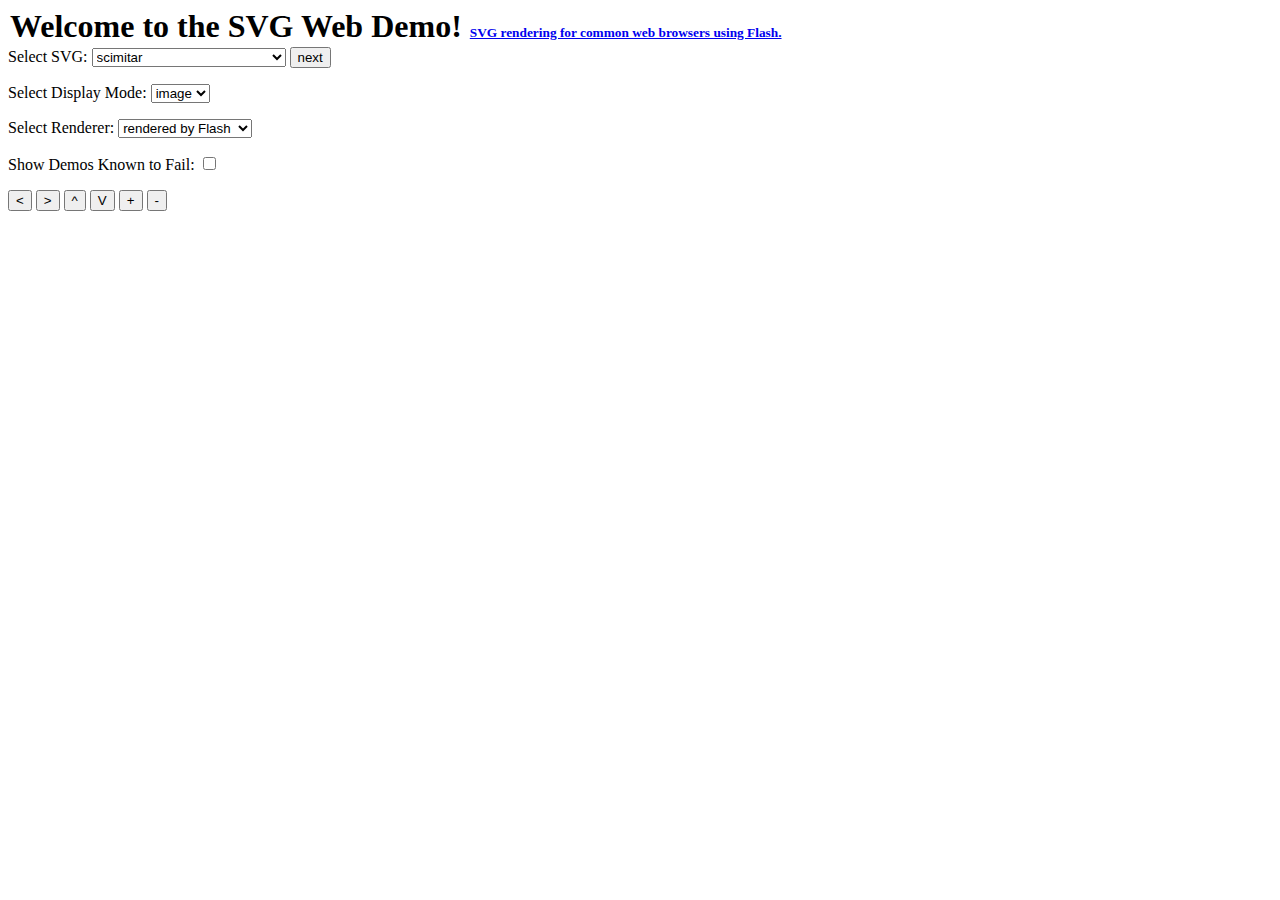
<file: media/svgweb/samples/demo.html>
<!DOCTYPE html>
<html>
<head>
  <meta name="svg.render.forceflash" content="true" />
  <script src="../src/svg.js" data-path="../src"></script>
</head>
<body><h1 style="margin:2px">Welcome to the SVG Web Demo!
         <span style="font-size: 10pt">
          <a href='http://code.google.com/p/svgweb'
           >SVG rendering for common web browsers using Flash.</a>
           
          <!-- TODO: Bring docs up to date -->
          <!--[<a href='http://code.google.com/p/sgweb/source/browse/trunk/docs/FAQ.html'
           >FAQ</a>]
          [<a href='http://code.google.com/p/sgweb/source/browse/trunk/docs/UserManual.html'
           > Manual </a>]--></span></h1>
    <label>Select SVG:
    </label>
    <select id="selectSVG" onchange="showSVG();">
        <option value="scim">scimitar
        <option value="scim-anim">scimitar-anim
        <option value="anim1">anim1 - animate
        <option value="anim2">anim2 - animateTransform
        <option value="anim3">anim3 - key splines!
        <option value="video1">video1
        <option value="videos">videos
        <option value="svgopen">svgopen2009
        <option value="droid font1">DroidSans SVG font
        <option value="droid font2">DroidSans-Bold
        <option value="droid font3">DroidSansMono
        <option value="droid font4">DroidSerif-BoldItalic
        <option value="droid font5">DroidSerif-Bold
        <option value="droid font6">DroidSerif-Italic
        <option value="droid font7">DroidSerif-Regular
        <option value="tiger">tiger
        <option value="spcar">sporty car - nice
        <option value="techcar">techy car - nice
        <option value="cam">camera
        <option value="ford">ford
        <option value="pg13">ratedpg13 - be patient
        <option value="eggs">eggs
        <option value="grapes">grapes
        <option value="metal">metal
        <option value="pres">presentation
        <option value="ufo">ufo
        <option value="acar">antique car
        <option value="blocks_game">blocks game
        <option value="photos">photos
        <option value="webstats">web stats
        <option value="us">us states
        <option value="snakes">snakes
        <option value="steps">steps
        <option value="circles1">circles1
        <option value="gaussian 1">gaussian collage
        <option value="gaussian 2">gaussian simple
        <option value="gaussian 3">gaussian effect region
        <option value="image">image
        <option value="lingrad1">linear grad 1
        <option value="lingrad2">linear grad 2
        <option value="lingrad3">linear grad: userSpace
        <option value="linear grad pct">linear grad: bounding
        <option value="mouseEvents">mouseEvents
        <option value="pencil">pencil
        <option value="preserve">preserveAspectRatio
        <option value="radial1">radialGradient1
        <option value="radial2">radialGradient2
        <option value="smile">smile
        <option value="clippath">clip-path
        <option value="inlineobject">inline object data
        <option value="001">animate-elem-02-t.svg
        <option value="002">animate-elem-03-t.svg
        <option value="003">animate-elem-04-t.svg
        <option value="004">animate-elem-05-t.svg
        <option value="005">animate-elem-06-t.svg
        <option value="006">animate-elem-07-t.svg
        <option value="007">animate-elem-08-t.svg
        <option value="008">animate-elem-09-t.svg
        <option value="009">animate-elem-10-t.svg
        <option value="010">animate-elem-11-t.svg
        <option value="011">animate-elem-12-t.svg
        <option value="012">animate-elem-13-t.svg
        <option value="013">animate-elem-14-t.svg
        <option value="014">animate-elem-15-t.svg
        <option value="015">animate-elem-17-t.svg
        <option value="016">animate-elem-19-t.svg
        <option value="017">animate-elem-20-t.svg
        <option value="018">animate-elem-21-t.svg
        <option value="019">animate-elem-22-b.svg
        <option value="020">animate-elem-23-t.svg
        <option value="021">animate-elem-24-t.svg
        <option value="022">animate-elem-25-t.svg
        <option value="023">animate-elem-26-t.svg
        <option value="024">animate-elem-27-t.svg
        <option value="025">animate-elem-28-t.svg
        <option value="026">animate-elem-29-b.svg
        <option value="027">animate-elem-30-t.svg
        <option value="028">animate-elem-31-t.svg
        <option value="029">animate-elem-32-t.svg
        <option value="030">animate-elem-33-t.svg
        <option value="031">animate-elem-34-t.svg
        <option value="032">animate-elem-36-t.svg
        <option value="033">animate-elem-37-t.svg
        <option value="034">animate-elem-39-t.svg
        <option value="035">animate-elem-40-t.svg
        <option value="036">animate-elem-41-t.svg
        <option value="037">animate-elem-44-t.svg
        <option value="038">animate-elem-46-t.svg
        <option value="039">animate-elem-52-t.svg
        <option value="040">animate-elem-60-t.svg
        <option value="041">animate-elem-61-t.svg
        <option value="042">animate-elem-62-t.svg
        <option value="043">animate-elem-63-t.svg
        <option value="044">animate-elem-64-t.svg
        <option value="045">animate-elem-65-t.svg
        <option value="046">animate-elem-66-t.svg
        <option value="047">animate-elem-67-t.svg
        <option value="048">animate-elem-68-t.svg
        <option value="049">animate-elem-69-t.svg
        <option value="050">animate-elem-70-t.svg
        <option value="051">animate-elem-77-t.svg
        <option value="052">animate-elem-78-t.svg
        <option value="053">animate-elem-80-t.svg
        <option value="054">animate-elem-81-t.svg
        <option value="055">animate-elem-82-t.svg
        <option value="056">animate-elem-83-t.svg
        <option value="057">animate-elem-84-t.svg
        <option value="058">animate-elem-85-t.svg
        <option value="059">color-prof-01-f.svg
        <option value="060">color-prop-01-b.svg
        <option value="061">color-prop-02-f.svg
        <option value="062">color-prop-03-t.svg
        <option value="063">coords-coord-01-t.svg
        <option value="064">coords-coord-02-t.svg
        <option value="065">coords-trans-01-b.svg
        <option value="066">coords-trans-02-t.svg
        <option value="067">coords-trans-03-t.svg
        <option value="068">coords-trans-04-t.svg
        <option value="069">coords-trans-05-t.svg
        <option value="070">coords-trans-06-t.svg
        <option value="071">coords-units-01-b.svg
        <option value="072">coords-units-02-b.svg
        <option value="073">coords-units-03-b.svg
        <option value="074">coords-viewattr-01-b.svg
        <option value="075">coords-viewattr-02-b.svg
        <option value="076">coords-viewattr-03-b.svg
        <option value="077">extend-namespace-01-f.svg
        <option value="078">filters-blend-01-b.svg
        <option value="079">filters-color-01-b.svg
        <option value="080">filters-composite-02-b.svg
        <option value="081">filters-comptran-01-b.svg
        <option value="082">filters-conv-01-f.svg
        <option value="083">filters-diffuse-01-f.svg
        <option value="084">filters-displace-01-f.svg
        <option value="085">filters-example-01-b.svg
        <option value="086">filters-felem-01-b.svg
        <option value="087">filters-gauss-01-b.svg
        <option value="088">filters-image-01-b.svg
        <option value="089">filters-light-01-f.svg
        <option value="090">filters-morph-01-f.svg
        <option value="091">filters-offset-01-b.svg
        <option value="092">filters-specular-01-f.svg
        <option value="093">filters-tile-01-b.svg
        <option value="094">filters-turb-01-f.svg
        <option value="095">fonts-desc-02-t.svg
        <option value="096">fonts-elem-01-t.svg
        <option value="097">fonts-elem-02-t.svg
        <option value="098">fonts-elem-03-b.svg
        <option value="099">fonts-elem-04-b.svg
        <option value="100">fonts-elem-05-t.svg
        <option value="101">fonts-elem-06-t.svg
        <option value="102">fonts-elem-07-b.svg
        <option value="103">fonts-glyph-02-t.svg
        <option value="104">fonts-glyph-03-t.svg
        <option value="105">fonts-glyph-04-t.svg
        <option value="106">fonts-kern-01-t.svg
        <option value="107">interact-cursor-01-f.svg
        <option value="108">interact-dom-01-b.svg
        <option value="109">interact-events-01-b.svg
        <option value="110">interact-order-01-b.svg
        <option value="111">interact-order-02-b.svg
        <option value="112">interact-order-03-b.svg
        <option value="113">interact-zoom-01-t.svg
        <option value="114">linking-a-01-b.svg
        <option value="115">linking-a-02-b.svg
        <option value="116">linking-a-03-b.svg
        <option value="117">linking-a-04-t.svg
        <option value="118">linking-a-05-t.svg
        <option value="119">linking-a-07-t.svg
        <option value="120">linking-uri-01-b.svg
        <option value="121">linking-uri-02-b.svg
        <option value="122">linking-uri-03-t.svg
        <option value="123">masking-intro-01-f.svg
        <option value="124">masking-mask-01-b.svg
        <option value="125">masking-opacity-01-b.svg
        <option value="126">masking-path-01-b.svg
        <option value="127">masking-path-02-b.svg
        <option value="128">masking-path-03-b.svg
        <option value="129">masking-path-04-b.svg
        <option value="130">masking-path-05-f.svg
        <option value="131">metadata-example-01-b.svg
        <option value="132">painting-fill-01-t.svg
        <option value="133">painting-fill-02-t.svg
        <option value="134">painting-fill-03-t.svg
        <option value="135">painting-fill-04-t.svg
        <option value="136">painting-fill-05-b.svg
        <option value="137">painting-marker-01-f.svg
        <option value="138">painting-marker-02-f.svg
        <option value="139">painting-marker-03-f.svg
        <option value="140">painting-render-01-b.svg
        <option value="141">painting-stroke-01-t.svg
        <option value="142">painting-stroke-02-t.svg
        <option value="143">painting-stroke-03-t.svg
        <option value="144">painting-stroke-04-t.svg
        <option value="145">painting-stroke-07-t.svg
        <option value="146">paths-data-01-t.svg
        <option value="147">paths-data-02-t.svg
        <option value="148">paths-data-03-f.svg
        <option value="149">paths-data-04-t.svg
        <option value="150">paths-data-05-t.svg
        <option value="151">paths-data-06-t.svg
        <option value="152">paths-data-07-t.svg
        <option value="153">paths-data-08-t.svg
        <option value="154">paths-data-09-t.svg
        <option value="155">paths-data-10-t.svg
        <option value="156">paths-data-12-t.svg
        <option value="157">paths-data-13-t.svg
        <option value="158">paths-data-14-t.svg
        <option value="159">paths-data-15-t.svg
        <option value="160">pservers-grad-01-b.svg
        <option value="161">pservers-grad-02-b.svg
        <option value="162">pservers-grad-03-b.svg
        <option value="163">pservers-grad-03-b-anim.svg
        <option value="164">pservers-grad-04-b.svg
        <option value="165">pservers-grad-05-b.svg
        <option value="166">pservers-grad-06-b.svg
        <option value="167">pservers-grad-07-b.svg
        <option value="168">pservers-grad-08-b.svg
        <option value="169">pservers-grad-09-b.svg
        <option value="170">pservers-grad-10-b.svg
        <option value="171">pservers-grad-11-b.svg
        <option value="172">pservers-grad-12-b.svg
        <option value="173">pservers-grad-13-b.svg
        <option value="174">pservers-grad-14-b.svg
        <option value="175">pservers-grad-15-b.svg
        <option value="176">pservers-grad-16-b.svg
        <option value="177">pservers-grad-17-b.svg
        <option value="178">pservers-grad-18-b.svg
        <option value="179">pservers-grad-19-b.svg
        <option value="180">pservers-pattern-01-b.svg
        <option value="181">render-elems-01-t.svg
        <option value="182">render-elems-02-t.svg
        <option value="183">render-elems-03-t.svg
        <option value="184">render-elems-06-t.svg
        <option value="185">render-elems-07-t.svg
        <option value="186">render-elems-08-t.svg
        <option value="187">render-groups-01-b.svg
        <option value="188">render-groups-03-t.svg
        <option value="189">script-handle-01-b.svg
        <option value="190">script-handle-02-b.svg
        <option value="191">script-handle-03-b.svg
        <option value="192">script-handle-04-b.svg
        <option value="193">shapes-circle-01-t.svg
        <option value="194">shapes-circle-02-t.svg
        <option value="195">shapes-ellipse-01-t.svg
        <option value="196">shapes-ellipse-02-t.svg
        <option value="197">shapes-intro-01-t.svg
        <option value="198">shapes-line-01-t.svg
        <option value="199">shapes-polygon-01-t.svg
        <option value="200">shapes-polyline-01-t.svg
        <option value="201">shapes-rect-01-t.svg
        <option value="202">shapes-rect-02-t.svg
        <option value="203">struct-cond-01-t.svg
        <option value="204">struct-cond-02-t.svg
        <option value="205">struct-cond-03-t.svg
        <option value="206">struct-defs-01-t.svg
        <option value="207">struct-dom-01-b.svg
        <option value="208">struct-dom-02-b.svg
        <option value="209">struct-dom-03-b.svg
        <option value="210">struct-dom-04-b.svg
        <option value="211">struct-dom-05-b.svg
        <option value="212">struct-dom-06-b.svg
        <option value="213">struct-frag-01-t.svg
        <option value="214">struct-frag-02-t.svg
        <option value="215">struct-frag-03-t.svg
        <option value="216">struct-frag-04-t.svg
        <option value="217">struct-frag-05-t.svg
        <option value="218">struct-frag-06-t.svg
        <option value="219">struct-group-01-t.svg
        <option value="220">struct-group-02-b.svg
        <option value="221">struct-group-03-t.svg
        <option value="222">struct-image-01-t.svg
        <option value="223">struct-image-02-b.svg
        <option value="224">struct-image-03-t.svg
        <option value="225">struct-image-04-t.svg
        <option value="226">struct-image-05-b.svg
        <option value="227">struct-image-06-t.svg
        <option value="228">struct-image-07-t.svg
        <option value="229">struct-image-08-t.svg
        <option value="230">struct-image-09-t.svg
        <option value="231">struct-image-10-t.svg
        <option value="232">struct-symbol-01-b.svg
        <option value="233">struct-use-01-t.svg
        <option value="234">struct-use-03-t.svg
        <option value="235">struct-use-05-b.svg
        <option value="236">styling-css-01-b.svg
        <option value="237">styling-css-02-b.svg
        <option value="238">styling-css-03-b.svg
        <option value="239">styling-css-04-f.svg
        <option value="240">styling-css-05-b.svg
        <option value="241">styling-css-06-b.svg
        <option value="242">styling-inherit-01-b.svg
        <option value="243">styling-pres-01-t.svg
        <option value="244">text-align-01-b.svg
        <option value="245">text-align-02-b.svg
        <option value="246">text-align-03-b.svg
        <option value="247">text-align-04-b.svg
        <option value="248">text-align-05-b.svg
        <option value="249">text-align-06-b.svg
        <option value="250">text-align-08-b.svg
        <option value="251">text-altglyph-01-b.svg
        <option value="252">text-deco-01-b.svg
        <option value="253">text-fonts-01-t.svg
        <option value="254">text-fonts-02-t.svg
        <option value="255">text-fonts-03-t.svg
        <option value="256">text-intro-01-t.svg
        <option value="257">text-intro-02-b.svg
        <option value="258">text-intro-03-b.svg
        <option value="259">text-intro-04-t.svg
        <option value="260">text-intro-05-t.svg
        <option value="261">text-path-01-b.svg
        <option value="262">text-spacing-01-b.svg
        <option value="263">text-text-01-b.svg
        <option value="264">text-text-03-b.svg
        <option value="265">text-text-04-t.svg
        <option value="266">text-text-05-t.svg
        <option value="267">text-text-06-t.svg
        <option value="268">text-text-07-t.svg
        <option value="269">text-text-08-b.svg
        <option value="270">text-tref-01-b.svg
        <option value="271">text-tselect-01-b.svg
        <option value="272">text-tselect-02-f.svg
        <option value="273">text-tspan-01-b.svg
        <option value="274">text-ws-01-t.svg
        <option value="275">text-ws-02-t.svg
        <option value="276">types-basicDOM-01-b.svg
        <option value='410'>410
        <option value='aa'>aa
        <option value='accessible'>accessible
        <option value='acid'>acid
        <option value='adobe'>adobe
        <option value='alphachannel'>alphachannel
        <option value='android'>android
        <option value='atom'>atom
        <option value='basura'>basura
        <option value='beacon'>beacon
        <option value='betterplace'>betterplace
        <option value='bloglines'>bloglines
        <option value='bozo'>bozo
        <option value='bzr'>bzr
        <option value='bzrfeed'>bzrfeed
        <option value='ca'>ca
        <option value='cartman'>cartman
        <option value='caution'>caution
        <option value='cc'>cc
        <option value='ch'>ch
        <option value='check'>check
        <option value='compass'>compass
        <option value='copyleft'>copyleft
        <option value='copyright'>copyright
        <option value='couch'>couch
        <option value='couchdb'>couchdb
        <option value='cygwin'>cygwin
        <option value='debian'>debian
        <option value='decimal'>decimal
        <option value='dh'>dh
        <option value='digg'>digg
        <option value='dojo'>dojo
        <option value='dst'>dst
        <option value='duck'>duck
        <option value='duke'>duke
        <option value='dukechain'>dukechain
        <option value='easypeasy'>easypeasy
        <option value='eee'>eee
        <option value='eff'>eff
        <option value='erlang'>erlang
        <option value='evol'>evol
        <option value='facebook'>facebook
        <option value='faux-art'>faux-art
        <option value='fb'>fb
        <option value='feed'>feed
        <option value='feedsync'>feedsync
        <option value='fsm'>fsm
        <option value='gcheck'>gcheck
        <option value='genshi'>genshi
        <option value='git'>git
        <option value='gnome2'>gnome2
        <option value='google'>google
        <option value='gpg'>gpg
        <option value='gump-bench'>gump-bench
        <option value='heart'>heart
        <option value='heliocentric'>heliocentric
        <option value='hg0'>hg0
        <option value='http'>http
        <option value='ibm'>ibm
        <option value='ie-lock'>ie-lock
        <option value='ielock'>ielock
        <option value='ietf'>ietf
        <option value='instiki'>instiki
        <option value='integral'>integral
        <option value='intertwingly'>intertwingly
        <option value='irony'>irony
        <option value='italian-flag'>italian-flag
        <option value='iw'>iw
        <option value='jabber'>jabber
        <option value='jquery'>jquery
        <option value='json'>json
        <option value='jsonatom'>jsonatom
        <option value='legal'>legal
        <option value='m'>m
        <option value='mac'>mac
        <option value='mail'>mail
        <option value='mars'>mars
        <option value='mememe'>mememe
        <option value='microformat'>microformat
        <option value='mono'>mono
        <option value='moonlight'>moonlight
        <option value='mozilla'>mozilla
        <option value='msft'>msft
        <option value='msie'>msie
        <option value='mt'>mt
        <option value='mudflap'>mudflap
        <option value='myspace'>myspace
        <option value='no'>no
        <option value='obama'>obama
        <option value='odf'>odf
        <option value='open-clipart'>open-clipart
        <option value='openid'>openid
        <option value='opensearch'>opensearch
        <option value='openweb'>openweb
        <option value='opera'>opera
        <option value='osa'>osa
        <option value='oscon'>oscon
        <option value='osi'>osi
        <option value='padlock'>padlock
        <option value='patch'>patch
        <option value='pdftk'>pdftk
        <option value='penrose-staircase'>penrose-staircase
        <option value='penrose-tiling'>penrose-tiling
        <option value='php'>php
        <option value='poi'>poi
        <option value='pull'>pull
        <option value='python'>python
        <option value='rack'>rack
        <option value='rails'>rails
        <option value='raleigh'>raleigh
        <option value='rdf'>rdf
        <option value='rest'>rest
        <option value='rfeed'>rfeed
        <option value='ruby'>ruby
        <option value='rubyforge'>rubyforge
        <option value='scion'>scion
        <option value='semweb'>semweb
        <option value='star'>star
        <option value='svg'>svg
        <option value='sync'>sync
        <option value='twitter'>twitter
        <option value='ubuntu'>ubuntu
        <option value='unicode-han'>unicode-han
        <option value='unicode'>unicode
        <option value='usaf'>usaf
        <option value='utensils'>utensils
        <option value='venus'>venus
        <option value='vmware'>vmware
        <option value='vnu'>vnu
        <option value='vote'>vote
        <option value='w3c'>w3c
        <option value='whatwg'>whatwg
        <option value='why'>why
        <option value='wii'>wii
        <option value='wikimedia'>wikimedia
        <option value='wireless'>wireless
        <option value='wp'>wp
        <option value='wso2'>wso2
        <option value='x11'>x11
        <option value='yadis'>yadis
        <option value='yahoo'>yahoo
        <option value='yinyang'>yinyang
        <option value='zillow'>zillow
    </select>
    <input type="button" onclick="showNext()" value="next" style="margin-right:10px" />
    <p id='selectModeP'><span>Select Display Mode:</span>
    <select id="selectMode" onchange="setMode(this.selectedIndex);">
        <option value="image">image
        <option value="xml">xml
    </select>
    </p>
    <p><span>Select Renderer:</span>
    <select id="selectRenderer" onchange="changeRenderer(this.value);">
        <option value="flash">rendered by Flash
        <option value="native">browser native svg
    </select>
    </p>
    <p><span>Show Demos Known to Fail:</span>
      <input id="showFailingDemos" type="checkbox" onclick="handleFailingDemos()" />
    </p>
      
    <p>
    <input type="button" onclick="modTranslate(25,0);" value="&lt;"/>
    <input type="button" onclick="modTranslate(-25,0);" value="&gt;"/>
    <input type="button" onclick="modTranslate(0,25)" value="^"/>
    <input type="button" onclick="modTranslate(0,-25)" value="V"/>
    <input type="button" onclick="modScale(10/9)" value="+"/>
    <input type="button" onclick="modScale(9/10)" value="-"/>
    </p>
    <p><div id='mySVGDiv' style='display:block;float:left;'><!--SVG will go here --></div></p>
    <pre id='myXMLp' width="100%" style='clear:left;'></pre>

    <script type='text/javascript'>
    var currentSVGIndex = -1;
    var currentSVGObject;
    var currentSVGName;
    
    var SVGFiles= [
                    { name: 'scim', svgURL: "svg-files/scimitar.svg", width:466, height:265 },
                    { name: 'scim-anim', svgURL: "svg-files/scimitar-anim.svg", width:466, height:265 },
                    { name: 'anim1', svgURL: "svg-files/anim1.svg", width:800, height:600 },
                    { name: 'anim2', svgURL: "svg-files/anim2.svg", width:800, height:600 },
                    { name: 'anim3', svgURL: "svg-files/anim3.svg", width:800, height:600 },
                    { name: 'video1', svgURL: "svg-files/video1.svg", width:800, height:600 },
                    { name: 'videos', svgURL: "svg-files/videos.svg", width:800, height:600 },
                    { name: 'svgopen', svgURL: "svg-files/svg2009.svg", width:850, height:200 },
                    { name: 'droid font1', svgURL: "svg-files/DroidSans.svg", width:800, height:600 },
                    { name: 'droid font2', svgURL: "svg-files/DroidSans-Bold.svg", width:800, height:600 },
                    { name: 'droid font3', svgURL: "svg-files/DroidSansMono.svg", width:800, height:600 },
                    { name: 'droid font4', svgURL: "svg-files/DroidSerif-BoldItalic.svg", width:800, height:600 },
                    { name: 'droid font5', svgURL: "svg-files/DroidSerif-Bold.svg", width:800, height:600 },
                    { name: 'droid font6', svgURL: "svg-files/DroidSerif-Italic.svg", width:800, height:600 },
                    { name: 'droid font7', svgURL: "svg-files/DroidSerif-Regular.svg", width:800, height:600 },
                    { name: 'tiger', svgURL: "svg-files/tiger.svg", width:800, height:800 },
                    { name: 'spcar', svgURL: "svg-files/car.svg", width:900, height:600 },
                    { name: 'techcar', svgURL: "svg-files/gallardo.svg", width:1000, height:600 },
                    { name: 'cam', svgURL: "svg-files/AJ_Digital_Camera.svg", width:406, height:206 },
                    { name: 'ford', svgURL: "svg-files/compuserver_msn_Ford_Focus.svg", width:548, height:303 },                    
                    { name: 'pg13', svgURL: "svg-files/juanmontoya_lingerie.svg", width:858, height:1074 },
                    { name: 'eggs', svgURL: "svg-files/rg1024_eggs.svg", width:430, height:474 },
                    { name: 'grapes', svgURL: "svg-files/rg1024_green_grapes.svg", width:558, height:781 },
                    { name: 'metal', svgURL: "svg-files/rg1024_metal_effect.svg", width:445, height:479 },
                    { name: 'pres', svgURL: "svg-files/rg1024_Presentation_with_girl.svg", width:305, height:398 },
                    { name: 'ufo', svgURL: "svg-files/rg1024_Ufo_in_metalic_style.svg", width:729, height:379 },
                    { name: 'acar', svgURL: "svg-files/tommek_Car.svg", width:1052, height:744 },
                    { name: 'blocks_game', svgURL: "svg-files/blocks_game.svg", width:345, height:407 },
                    { name: 'photos', svgURL: "svg-files/photos.svg", width:800, height:600 },
                    { name: 'webstats', svgURL: "svg-files/displayWebStats.svg", width:800, height:600, fails: true },
                    { name: 'us', svgURL: "svg-files/USStates.svg", fails: true },
                    { name: 'snakes', svgURL: "svg-files/snake.svg", fails: true },
                    { name: 'steps', svgURL: "svg-files/Steps.svg", fails: true },
                    { name: 'circles1', svgURL: "svg-files/circles1.svg", width:800, height:600, fails: true },
                    { name: 'gaussian 1', svgURL: "svg-files/gaussian1.svg" },
                    { name: 'gaussian 2', svgURL: "svg-files/gaussian2.svg" },
                    { name: 'gaussian 3', svgURL: "svg-files/gaussian3.svg" },
                    { name: 'image', svgURL: "svg-files/image.svg" },
                    { name: 'lingrad1', svgURL: "svg-files/lineargradient1.svg" },
                    { name: 'lingrad2', svgURL: "svg-files/lineargradient2.svg" },
                    { name: 'lingrad3', svgURL: "svg-files/lineargradient3.svg" },
                    { name: 'linear grad pct', svgURL: "svg-files/lineargradient4.svg" },
                    { name: 'mouseEvents', svgURL: "svg-files/mouseEvents.svg", width: 600, height: 600, fails: true },
                    { name: 'pencil', svgURL: "svg-files/pencil.svg" },
                    { name: 'preserve', svgURL: "svg-files/preserveAspectRatio.svg" },
                    { name: 'radial1', svgURL: "svg-files/radialgradient1.svg" },
                    { name: 'radial2', svgURL: "svg-files/radialgradient2.svg" },
                    { name: 'smile', svgURL: "svg-files/smile.svg" },
                    { name: 'clippath', svgURL: "svg-files/clippath.svg" },
                    { name: 'inlineobject', width: 300, height: 200,
                                       svgURL: 'data:image/svg+xml,' + 
                                               '<svg xmlns="http://www.w3.org/2000/svg">' +
                                               '  <rect height="100" width="100" fill="blue"/>' +
                                               '</svg>'
                    },
                    { name: '001', svgURL: "../tests/svggen/animate-elem-02-t.svg", width:800, height:600},
                    { name: '002', svgURL: "../tests/svggen/animate-elem-03-t.svg", width:800, height:600},
                    { name: '003', svgURL: "../tests/svggen/animate-elem-04-t.svg", width:800, height:600},
                    { name: '004', svgURL: "../tests/svggen/animate-elem-05-t.svg", width:800, height:600},
                    { name: '005', svgURL: "../tests/svggen/animate-elem-06-t.svg", width:800, height:600},
                    { name: '006', svgURL: "../tests/svggen/animate-elem-07-t.svg", width:800, height:600},
                    { name: '007', svgURL: "../tests/svggen/animate-elem-08-t.svg", width:800, height:600},
                    { name: '008', svgURL: "../tests/svggen/animate-elem-09-t.svg", width:800, height:600},
                    { name: '009', svgURL: "../tests/svggen/animate-elem-10-t.svg", width:800, height:600},
                    { name: '010', svgURL: "../tests/svggen/animate-elem-11-t.svg", width:800, height:600},
                    { name: '011', svgURL: "../tests/svggen/animate-elem-12-t.svg", width:800, height:600},
                    { name: '012', svgURL: "../tests/svggen/animate-elem-13-t.svg", width:800, height:600},
                    { name: '013', svgURL: "../tests/svggen/animate-elem-14-t.svg", width:800, height:600},
                    { name: '014', svgURL: "../tests/svggen/animate-elem-15-t.svg", width:800, height:600},
                    { name: '015', svgURL: "../tests/svggen/animate-elem-17-t.svg", width:800, height:600},
                    { name: '016', svgURL: "../tests/svggen/animate-elem-19-t.svg", width:800, height:600},
                    { name: '017', svgURL: "../tests/svggen/animate-elem-20-t.svg", width:800, height:600},
                    { name: '018', svgURL: "../tests/svggen/animate-elem-21-t.svg", width:800, height:600},
                    { name: '019', svgURL: "../tests/svggen/animate-elem-22-b.svg", width:800, height:600},
                    { name: '020', svgURL: "../tests/svggen/animate-elem-23-t.svg", width:800, height:600},
                    { name: '021', svgURL: "../tests/svggen/animate-elem-24-t.svg", width:800, height:600},
                    { name: '022', svgURL: "../tests/svggen/animate-elem-25-t.svg", width:800, height:600},
                    { name: '023', svgURL: "../tests/svggen/animate-elem-26-t.svg", width:800, height:600},
                    { name: '024', svgURL: "../tests/svggen/animate-elem-27-t.svg", width:800, height:600},
                    { name: '025', svgURL: "../tests/svggen/animate-elem-28-t.svg", width:800, height:600},
                    { name: '026', svgURL: "../tests/svggen/animate-elem-29-b.svg", width:800, height:600},
                    { name: '027', svgURL: "../tests/svggen/animate-elem-30-t.svg", width:800, height:600},
                    { name: '028', svgURL: "../tests/svggen/animate-elem-31-t.svg", width:800, height:600},
                    { name: '029', svgURL: "../tests/svggen/animate-elem-32-t.svg", width:800, height:600},
                    { name: '030', svgURL: "../tests/svggen/animate-elem-33-t.svg", width:800, height:600},
                    { name: '031', svgURL: "../tests/svggen/animate-elem-34-t.svg", width:800, height:600},
                    { name: '032', svgURL: "../tests/svggen/animate-elem-36-t.svg", width:800, height:600},
                    { name: '033', svgURL: "../tests/svggen/animate-elem-37-t.svg", width:800, height:600},
                    { name: '034', svgURL: "../tests/svggen/animate-elem-39-t.svg", width:800, height:600},
                    { name: '035', svgURL: "../tests/svggen/animate-elem-40-t.svg", width:800, height:600},
                    { name: '036', svgURL: "../tests/svggen/animate-elem-41-t.svg", width:800, height:600},
                    { name: '037', svgURL: "../tests/svggen/animate-elem-44-t.svg", width:800, height:600},
                    { name: '038', svgURL: "../tests/svggen/animate-elem-46-t.svg", width:800, height:600},
                    { name: '039', svgURL: "../tests/svggen/animate-elem-52-t.svg", width:800, height:600},
                    { name: '040', svgURL: "../tests/svggen/animate-elem-60-t.svg", width:800, height:600},
                    { name: '041', svgURL: "../tests/svggen/animate-elem-61-t.svg", width:800, height:600},
                    { name: '042', svgURL: "../tests/svggen/animate-elem-62-t.svg", width:800, height:600},
                    { name: '043', svgURL: "../tests/svggen/animate-elem-63-t.svg", width:800, height:600},
                    { name: '044', svgURL: "../tests/svggen/animate-elem-64-t.svg", width:800, height:600},
                    { name: '045', svgURL: "../tests/svggen/animate-elem-65-t.svg", width:800, height:600},
                    { name: '046', svgURL: "../tests/svggen/animate-elem-66-t.svg", width:800, height:600},
                    { name: '047', svgURL: "../tests/svggen/animate-elem-67-t.svg", width:800, height:600},
                    { name: '048', svgURL: "../tests/svggen/animate-elem-68-t.svg", width:800, height:600},
                    { name: '049', svgURL: "../tests/svggen/animate-elem-69-t.svg", width:800, height:600},
                    { name: '050', svgURL: "../tests/svggen/animate-elem-70-t.svg", width:800, height:600},
                    { name: '051', svgURL: "../tests/svggen/animate-elem-77-t.svg", width:800, height:600},
                    { name: '052', svgURL: "../tests/svggen/animate-elem-78-t.svg", width:800, height:600},
                    { name: '053', svgURL: "../tests/svggen/animate-elem-80-t.svg", width:800, height:600},
                    { name: '054', svgURL: "../tests/svggen/animate-elem-81-t.svg", width:800, height:600},
                    { name: '055', svgURL: "../tests/svggen/animate-elem-82-t.svg", width:800, height:600},
                    { name: '056', svgURL: "../tests/svggen/animate-elem-83-t.svg", width:800, height:600},
                    { name: '057', svgURL: "../tests/svggen/animate-elem-84-t.svg", width:800, height:600},
                    { name: '058', svgURL: "../tests/svggen/animate-elem-85-t.svg", width:800, height:600},
                    { name: '059', svgURL: "../tests/svggen/color-prof-01-f.svg", width:800, height:600},
                    { name: '060', svgURL: "../tests/svggen/color-prop-01-b.svg", width:800, height:600},
                    { name: '061', svgURL: "../tests/svggen/color-prop-02-f.svg", width:800, height:600},
                    { name: '062', svgURL: "../tests/svggen/color-prop-03-t.svg", width:800, height:600},
                    { name: '063', svgURL: "../tests/svggen/coords-coord-01-t.svg", width:800, height:600},
                    { name: '064', svgURL: "../tests/svggen/coords-coord-02-t.svg", width:800, height:600},
                    { name: '065', svgURL: "../tests/svggen/coords-trans-01-b.svg", width:800, height:600},
                    { name: '066', svgURL: "../tests/svggen/coords-trans-02-t.svg", width:800, height:600},
                    { name: '067', svgURL: "../tests/svggen/coords-trans-03-t.svg", width:800, height:600},
                    { name: '068', svgURL: "../tests/svggen/coords-trans-04-t.svg", width:800, height:600},
                    { name: '069', svgURL: "../tests/svggen/coords-trans-05-t.svg", width:800, height:600},
                    { name: '070', svgURL: "../tests/svggen/coords-trans-06-t.svg", width:800, height:600},
                    { name: '071', svgURL: "../tests/svggen/coords-units-01-b.svg", width:800, height:600},
                    { name: '072', svgURL: "../tests/svggen/coords-units-02-b.svg", width:800, height:600},
                    { name: '073', svgURL: "../tests/svggen/coords-units-03-b.svg", width:800, height:600},
                    { name: '074', svgURL: "../tests/svggen/coords-viewattr-01-b.svg", width:800, height:600},
                    { name: '075', svgURL: "../tests/svggen/coords-viewattr-02-b.svg", width:800, height:600},
                    { name: '076', svgURL: "../tests/svggen/coords-viewattr-03-b.svg", width:800, height:600},
                    { name: '077', svgURL: "../tests/svggen/extend-namespace-01-f.svg", width:800, height:600},
                    { name: '078', svgURL: "../tests/svggen/filters-blend-01-b.svg", width:800, height:600},
                    { name: '079', svgURL: "../tests/svggen/filters-color-01-b.svg", width:800, height:600},
                    { name: '080', svgURL: "../tests/svggen/filters-composite-02-b.svg", width:800, height:600},
                    { name: '081', svgURL: "../tests/svggen/filters-comptran-01-b.svg", width:800, height:600},
                    { name: '082', svgURL: "../tests/svggen/filters-conv-01-f.svg", width:800, height:600},
                    { name: '083', svgURL: "../tests/svggen/filters-diffuse-01-f.svg", width:800, height:600},
                    { name: '084', svgURL: "../tests/svggen/filters-displace-01-f.svg", width:800, height:600},
                    { name: '085', svgURL: "../tests/svggen/filters-example-01-b.svg", width:800, height:600},
                    { name: '086', svgURL: "../tests/svggen/filters-felem-01-b.svg", width:800, height:600},
                    { name: '087', svgURL: "../tests/svggen/filters-gauss-01-b.svg", width:800, height:600},
                    { name: '088', svgURL: "../tests/svggen/filters-image-01-b.svg", width:800, height:600},
                    { name: '089', svgURL: "../tests/svggen/filters-light-01-f.svg", width:800, height:600},
                    { name: '090', svgURL: "../tests/svggen/filters-morph-01-f.svg", width:800, height:600},
                    { name: '091', svgURL: "../tests/svggen/filters-offset-01-b.svg", width:800, height:600},
                    { name: '092', svgURL: "../tests/svggen/filters-specular-01-f.svg", width:800, height:600},
                    { name: '093', svgURL: "../tests/svggen/filters-tile-01-b.svg", width:800, height:600},
                    { name: '094', svgURL: "../tests/svggen/filters-turb-01-f.svg", width:800, height:600},
                    { name: '095', svgURL: "../tests/svggen/fonts-desc-02-t.svg", width:800, height:600},
                    { name: '096', svgURL: "../tests/svggen/fonts-elem-01-t.svg", width:800, height:600},
                    { name: '097', svgURL: "../tests/svggen/fonts-elem-02-t.svg", width:800, height:600},
                    { name: '098', svgURL: "../tests/svggen/fonts-elem-03-b.svg", width:800, height:600},
                    { name: '099', svgURL: "../tests/svggen/fonts-elem-04-b.svg", width:800, height:600},
                    { name: '100', svgURL: "../tests/svggen/fonts-elem-05-t.svg", width:800, height:600},
                    { name: '101', svgURL: "../tests/svggen/fonts-elem-06-t.svg", width:800, height:600},
                    { name: '102', svgURL: "../tests/svggen/fonts-elem-07-b.svg", width:800, height:600},
                    { name: '103', svgURL: "../tests/svggen/fonts-glyph-02-t.svg", width:800, height:600},
                    { name: '104', svgURL: "../tests/svggen/fonts-glyph-03-t.svg", width:800, height:600},
                    { name: '105', svgURL: "../tests/svggen/fonts-glyph-04-t.svg", width:800, height:600},
                    { name: '106', svgURL: "../tests/svggen/fonts-kern-01-t.svg", width:800, height:600},
                    { name: '107', svgURL: "../tests/svggen/interact-cursor-01-f.svg", width:800, height:600},
                    { name: '108', svgURL: "../tests/svggen/interact-dom-01-b.svg", width:800, height:600},
                    { name: '109', svgURL: "../tests/svggen/interact-events-01-b.svg", width:800, height:600},
                    { name: '110', svgURL: "../tests/svggen/interact-order-01-b.svg", width:800, height:600},
                    { name: '111', svgURL: "../tests/svggen/interact-order-02-b.svg", width:800, height:600},
                    { name: '112', svgURL: "../tests/svggen/interact-order-03-b.svg", width:800, height:600},
                    { name: '113', svgURL: "../tests/svggen/interact-zoom-01-t.svg", width:800, height:600},
                    { name: '114', svgURL: "../tests/svggen/linking-a-01-b.svg", width:800, height:600},
                    { name: '115', svgURL: "../tests/svggen/linking-a-02-b.svg", width:800, height:600},
                    { name: '116', svgURL: "../tests/svggen/linking-a-03-b.svg", width:800, height:600},
                    { name: '117', svgURL: "../tests/svggen/linking-a-04-t.svg", width:800, height:600},
                    { name: '118', svgURL: "../tests/svggen/linking-a-05-t.svg", width:800, height:600},
                    { name: '119', svgURL: "../tests/svggen/linking-a-07-t.svg", width:800, height:600},
                    { name: '120', svgURL: "../tests/svggen/linking-uri-01-b.svg", width:800, height:600},
                    { name: '121', svgURL: "../tests/svggen/linking-uri-02-b.svg", width:800, height:600},
                    { name: '122', svgURL: "../tests/svggen/linking-uri-03-t.svg", width:800, height:600},
                    { name: '123', svgURL: "../tests/svggen/masking-intro-01-f.svg", width:800, height:600},
                    { name: '124', svgURL: "../tests/svggen/masking-mask-01-b.svg", width:800, height:600},
                    { name: '125', svgURL: "../tests/svggen/masking-opacity-01-b.svg", width:800, height:600},
                    { name: '126', svgURL: "../tests/svggen/masking-path-01-b.svg", width:800, height:600},
                    { name: '127', svgURL: "../tests/svggen/masking-path-02-b.svg", width:800, height:600},
                    { name: '128', svgURL: "../tests/svggen/masking-path-03-b.svg", width:800, height:600},
                    { name: '129', svgURL: "../tests/svggen/masking-path-04-b.svg", width:800, height:600},
                    { name: '130', svgURL: "../tests/svggen/masking-path-05-f.svg", width:800, height:600},
                    { name: '131', svgURL: "../tests/svggen/metadata-example-01-b.svg", width:800, height:600},
                    { name: '132', svgURL: "../tests/svggen/painting-fill-01-t.svg", width:800, height:600},
                    { name: '133', svgURL: "../tests/svggen/painting-fill-02-t.svg", width:800, height:600},
                    { name: '134', svgURL: "../tests/svggen/painting-fill-03-t.svg", width:800, height:600},
                    { name: '135', svgURL: "../tests/svggen/painting-fill-04-t.svg", width:800, height:600},
                    { name: '136', svgURL: "../tests/svggen/painting-fill-05-b.svg", width:800, height:600},
                    { name: '137', svgURL: "../tests/svggen/painting-marker-01-f.svg", width:800, height:600},
                    { name: '138', svgURL: "../tests/svggen/painting-marker-02-f.svg", width:800, height:600},
                    { name: '139', svgURL: "../tests/svggen/painting-marker-03-f.svg", width:800, height:600},
                    { name: '140', svgURL: "../tests/svggen/painting-render-01-b.svg", width:800, height:600},
                    { name: '141', svgURL: "../tests/svggen/painting-stroke-01-t.svg", width:800, height:600},
                    { name: '142', svgURL: "../tests/svggen/painting-stroke-02-t.svg", width:800, height:600},
                    { name: '143', svgURL: "../tests/svggen/painting-stroke-03-t.svg", width:800, height:600},
                    { name: '144', svgURL: "../tests/svggen/painting-stroke-04-t.svg", width:800, height:600},
                    { name: '145', svgURL: "../tests/svggen/painting-stroke-07-t.svg", width:800, height:600},
                    { name: '146', svgURL: "../tests/svggen/paths-data-01-t.svg", width:800, height:600},
                    { name: '147', svgURL: "../tests/svggen/paths-data-02-t.svg", width:800, height:600},
                    { name: '148', svgURL: "../tests/svggen/paths-data-03-f.svg", width:800, height:600},
                    { name: '149', svgURL: "../tests/svggen/paths-data-04-t.svg", width:800, height:600},
                    { name: '150', svgURL: "../tests/svggen/paths-data-05-t.svg", width:800, height:600},
                    { name: '151', svgURL: "../tests/svggen/paths-data-06-t.svg", width:800, height:600},
                    { name: '152', svgURL: "../tests/svggen/paths-data-07-t.svg", width:800, height:600},
                    { name: '153', svgURL: "../tests/svggen/paths-data-08-t.svg", width:800, height:600},
                    { name: '154', svgURL: "../tests/svggen/paths-data-09-t.svg", width:800, height:600},
                    { name: '155', svgURL: "../tests/svggen/paths-data-10-t.svg", width:800, height:600},
                    { name: '156', svgURL: "../tests/svggen/paths-data-12-t.svg", width:800, height:600},
                    { name: '157', svgURL: "../tests/svggen/paths-data-13-t.svg", width:800, height:600},
                    { name: '158', svgURL: "../tests/svggen/paths-data-14-t.svg", width:800, height:600},
                    { name: '159', svgURL: "../tests/svggen/paths-data-15-t.svg", width:800, height:600},
                    { name: '160', svgURL: "../tests/svggen/pservers-grad-01-b.svg", width:800, height:600},
                    { name: '161', svgURL: "../tests/svggen/pservers-grad-02-b.svg", width:800, height:600},
                    { name: '162', svgURL: "../tests/svggen/pservers-grad-03-b.svg", width:800, height:600},
                    { name: '163', svgURL: "../tests/svggen/pservers-grad-03-b-anim.svg", width:800, height:600},
                    { name: '164', svgURL: "../tests/svggen/pservers-grad-04-b.svg", width:800, height:600},
                    { name: '165', svgURL: "../tests/svggen/pservers-grad-05-b.svg", width:800, height:600},
                    { name: '166', svgURL: "../tests/svggen/pservers-grad-06-b.svg", width:800, height:600},
                    { name: '167', svgURL: "../tests/svggen/pservers-grad-07-b.svg", width:800, height:600},
                    { name: '168', svgURL: "../tests/svggen/pservers-grad-08-b.svg", width:800, height:600},
                    { name: '169', svgURL: "../tests/svggen/pservers-grad-09-b.svg", width:800, height:600},
                    { name: '170', svgURL: "../tests/svggen/pservers-grad-10-b.svg", width:800, height:600},
                    { name: '171', svgURL: "../tests/svggen/pservers-grad-11-b.svg", width:800, height:600},
                    { name: '172', svgURL: "../tests/svggen/pservers-grad-12-b.svg", width:800, height:600},
                    { name: '173', svgURL: "../tests/svggen/pservers-grad-13-b.svg", width:800, height:600},
                    { name: '174', svgURL: "../tests/svggen/pservers-grad-14-b.svg", width:800, height:600},
                    { name: '175', svgURL: "../tests/svggen/pservers-grad-15-b.svg", width:800, height:600},
                    { name: '176', svgURL: "../tests/svggen/pservers-grad-16-b.svg", width:800, height:600},
                    { name: '177', svgURL: "../tests/svggen/pservers-grad-17-b.svg", width:800, height:600},
                    { name: '178', svgURL: "../tests/svggen/pservers-grad-18-b.svg", width:800, height:600},
                    { name: '179', svgURL: "../tests/svggen/pservers-grad-19-b.svg", width:800, height:600},
                    { name: '180', svgURL: "../tests/svggen/pservers-pattern-01-b.svg", width:800, height:600},
                    { name: '181', svgURL: "../tests/svggen/render-elems-01-t.svg", width:800, height:600},
                    { name: '182', svgURL: "../tests/svggen/render-elems-02-t.svg", width:800, height:600},
                    { name: '183', svgURL: "../tests/svggen/render-elems-03-t.svg", width:800, height:600},
                    { name: '184', svgURL: "../tests/svggen/render-elems-06-t.svg", width:800, height:600},
                    { name: '185', svgURL: "../tests/svggen/render-elems-07-t.svg", width:800, height:600},
                    { name: '186', svgURL: "../tests/svggen/render-elems-08-t.svg", width:800, height:600},
                    { name: '187', svgURL: "../tests/svggen/render-groups-01-b.svg", width:800, height:600},
                    { name: '188', svgURL: "../tests/svggen/render-groups-03-t.svg", width:800, height:600},
                    { name: '189', svgURL: "../tests/svggen/script-handle-01-b.svg", width:800, height:600},
                    { name: '190', svgURL: "../tests/svggen/script-handle-02-b.svg", width:800, height:600},
                    { name: '191', svgURL: "../tests/svggen/script-handle-03-b.svg", width:800, height:600},
                    { name: '192', svgURL: "../tests/svggen/script-handle-04-b.svg", width:800, height:600},
                    { name: '193', svgURL: "../tests/svggen/shapes-circle-01-t.svg", width:800, height:600},
                    { name: '194', svgURL: "../tests/svggen/shapes-circle-02-t.svg", width:800, height:600},
                    { name: '195', svgURL: "../tests/svggen/shapes-ellipse-01-t.svg", width:800, height:600},
                    { name: '196', svgURL: "../tests/svggen/shapes-ellipse-02-t.svg", width:800, height:600},
                    { name: '197', svgURL: "../tests/svggen/shapes-intro-01-t.svg", width:800, height:600},
                    { name: '198', svgURL: "../tests/svggen/shapes-line-01-t.svg", width:800, height:600},
                    { name: '199', svgURL: "../tests/svggen/shapes-polygon-01-t.svg", width:800, height:600},
                    { name: '200', svgURL: "../tests/svggen/shapes-polyline-01-t.svg", width:800, height:600},
                    { name: '201', svgURL: "../tests/svggen/shapes-rect-01-t.svg", width:800, height:600},
                    { name: '202', svgURL: "../tests/svggen/shapes-rect-02-t.svg", width:800, height:600},
                    { name: '203', svgURL: "../tests/svggen/struct-cond-01-t.svg", width:800, height:600},
                    { name: '204', svgURL: "../tests/svggen/struct-cond-02-t.svg", width:800, height:600},
                    { name: '205', svgURL: "../tests/svggen/struct-cond-03-t.svg", width:800, height:600},
                    { name: '206', svgURL: "../tests/svggen/struct-defs-01-t.svg", width:800, height:600},
                    { name: '207', svgURL: "../tests/svggen/struct-dom-01-b.svg", width:800, height:600},
                    { name: '208', svgURL: "../tests/svggen/struct-dom-02-b.svg", width:800, height:600},
                    { name: '209', svgURL: "../tests/svggen/struct-dom-03-b.svg", width:800, height:600},
                    { name: '210', svgURL: "../tests/svggen/struct-dom-04-b.svg", width:800, height:600},
                    { name: '211', svgURL: "../tests/svggen/struct-dom-05-b.svg", width:800, height:600},
                    { name: '212', svgURL: "../tests/svggen/struct-dom-06-b.svg", width:800, height:600},
                    { name: '213', svgURL: "../tests/svggen/struct-frag-01-t.svg", width:800, height:600},
                    { name: '214', svgURL: "../tests/svggen/struct-frag-02-t.svg", width:800, height:600},
                    { name: '215', svgURL: "../tests/svggen/struct-frag-03-t.svg", width:800, height:600},
                    { name: '216', svgURL: "../tests/svggen/struct-frag-04-t.svg", width:800, height:600},
                    { name: '217', svgURL: "../tests/svggen/struct-frag-05-t.svg", width:800, height:600},
                    { name: '218', svgURL: "../tests/svggen/struct-frag-06-t.svg", width:800, height:600},
                    { name: '219', svgURL: "../tests/svggen/struct-group-01-t.svg", width:800, height:600},
                    { name: '220', svgURL: "../tests/svggen/struct-group-02-b.svg", width:800, height:600},
                    { name: '221', svgURL: "../tests/svggen/struct-group-03-t.svg", width:800, height:600},
                    { name: '222', svgURL: "../tests/svggen/struct-image-01-t.svg", width:800, height:600},
                    { name: '223', svgURL: "../tests/svggen/struct-image-02-b.svg", width:800, height:600},
                    { name: '224', svgURL: "../tests/svggen/struct-image-03-t.svg", width:800, height:600},
                    { name: '225', svgURL: "../tests/svggen/struct-image-04-t.svg", width:800, height:600},
                    { name: '226', svgURL: "../tests/svggen/struct-image-05-b.svg", width:800, height:600},
                    { name: '227', svgURL: "../tests/svggen/struct-image-06-t.svg", width:800, height:600},
                    { name: '228', svgURL: "../tests/svggen/struct-image-07-t.svg", width:800, height:600},
                    { name: '229', svgURL: "../tests/svggen/struct-image-08-t.svg", width:800, height:600},
                    { name: '230', svgURL: "../tests/svggen/struct-image-09-t.svg", width:800, height:600},
                    { name: '231', svgURL: "../tests/svggen/struct-image-10-t.svg", width:800, height:600},
                    { name: '232', svgURL: "../tests/svggen/struct-symbol-01-b.svg", width:800, height:600},
                    { name: '233', svgURL: "../tests/svggen/struct-use-01-t.svg", width:800, height:600},
                    { name: '234', svgURL: "../tests/svggen/struct-use-03-t.svg", width:800, height:600},
                    { name: '235', svgURL: "../tests/svggen/struct-use-05-b.svg", width:800, height:600},
                    { name: '236', svgURL: "../tests/svggen/styling-css-01-b.svg", width:800, height:600},
                    { name: '237', svgURL: "../tests/svggen/styling-css-02-b.svg", width:800, height:600},
                    { name: '238', svgURL: "../tests/svggen/styling-css-03-b.svg", width:800, height:600},
                    { name: '239', svgURL: "../tests/svggen/styling-css-04-f.svg", width:800, height:600},
                    { name: '240', svgURL: "../tests/svggen/styling-css-05-b.svg", width:800, height:600},
                    { name: '241', svgURL: "../tests/svggen/styling-css-06-b.svg", width:800, height:600},
                    { name: '242', svgURL: "../tests/svggen/styling-inherit-01-b.svg", width:800, height:600},
                    { name: '243', svgURL: "../tests/svggen/styling-pres-01-t.svg", width:800, height:600},
                    { name: '244', svgURL: "../tests/svggen/text-align-01-b.svg", width:800, height:600},
                    { name: '245', svgURL: "../tests/svggen/text-align-02-b.svg", width:800, height:600},
                    { name: '246', svgURL: "../tests/svggen/text-align-03-b.svg", width:800, height:600},
                    { name: '247', svgURL: "../tests/svggen/text-align-04-b.svg", width:800, height:600},
                    { name: '248', svgURL: "../tests/svggen/text-align-05-b.svg", width:800, height:600},
                    { name: '249', svgURL: "../tests/svggen/text-align-06-b.svg", width:800, height:600},
                    { name: '250', svgURL: "../tests/svggen/text-align-08-b.svg", width:800, height:600},
                    { name: '251', svgURL: "../tests/svggen/text-altglyph-01-b.svg", width:800, height:600},
                    { name: '252', svgURL: "../tests/svggen/text-deco-01-b.svg", width:800, height:600},
                    { name: '253', svgURL: "../tests/svggen/text-fonts-01-t.svg", width:800, height:600},
                    { name: '254', svgURL: "../tests/svggen/text-fonts-02-t.svg", width:800, height:600},
                    { name: '255', svgURL: "../tests/svggen/text-fonts-03-t.svg", width:800, height:600},
                    { name: '256', svgURL: "../tests/svggen/text-intro-01-t.svg", width:800, height:600},
                    { name: '257', svgURL: "../tests/svggen/text-intro-02-b.svg", width:800, height:600},
                    { name: '258', svgURL: "../tests/svggen/text-intro-03-b.svg", width:800, height:600},
                    { name: '259', svgURL: "../tests/svggen/text-intro-04-t.svg", width:800, height:600},
                    { name: '260', svgURL: "../tests/svggen/text-intro-05-t.svg", width:800, height:600},
                    { name: '261', svgURL: "../tests/svggen/text-path-01-b.svg", width:800, height:600},
                    { name: '262', svgURL: "../tests/svggen/text-spacing-01-b.svg", width:800, height:600},
                    { name: '263', svgURL: "../tests/svggen/text-text-01-b.svg", width:800, height:600},
                    { name: '264', svgURL: "../tests/svggen/text-text-03-b.svg", width:800, height:600},
                    { name: '265', svgURL: "../tests/svggen/text-text-04-t.svg", width:800, height:600},
                    { name: '266', svgURL: "../tests/svggen/text-text-05-t.svg", width:800, height:600},
                    { name: '267', svgURL: "../tests/svggen/text-text-06-t.svg", width:800, height:600},
                    { name: '268', svgURL: "../tests/svggen/text-text-07-t.svg", width:800, height:600},
                    { name: '269', svgURL: "../tests/svggen/text-text-08-b.svg", width:800, height:600},
                    { name: '270', svgURL: "../tests/svggen/text-tref-01-b.svg", width:800, height:600},
                    { name: '271', svgURL: "../tests/svggen/text-tselect-01-b.svg", width:800, height:600},
                    { name: '272', svgURL: "../tests/svggen/text-tselect-02-f.svg", width:800, height:600},
                    { name: '273', svgURL: "../tests/svggen/text-tspan-01-b.svg", width:800, height:600},
                    { name: '274', svgURL: "../tests/svggen/text-ws-01-t.svg", width:800, height:600},
                    { name: '275', svgURL: "../tests/svggen/text-ws-02-t.svg", width:800, height:600},
                    { name: '276', svgURL: "../tests/svggen/types-basicDOM-01-b.svg", width:800, height:600},
                    { name: '410', svgURL: 'svg-files/410.svg', width:100, height:100 },
                    { name: 'aa', svgURL: 'svg-files/aa.svg', width:90, height:112 },
                    { name: 'accessible', svgURL: 'svg-files/accessible.svg', width:100, height:100 },
                    { name: 'acid', svgURL: 'svg-files/acid.svg', width:95, height:108 },
                    { name: 'adobe', svgURL: 'svg-files/adobe.svg', width:93, height:105 },
                    { name: 'alphachannel', svgURL: 'svg-files/alphachannel.svg', width:100, height:100 },
                    { name: 'android', svgURL: 'svg-files/android.svg', width:105, height:96 },
                    { name: 'atom', svgURL: 'svg-files/atom.svg', width:100, height:100 },
                    { name: 'basura', svgURL: 'svg-files/basura.svg', width:100, height:100 },
                    { name: 'beacon', svgURL: 'svg-files/beacon.svg', width:100, height:100 },
                    { name: 'betterplace', svgURL: 'svg-files/betterplace.svg', width:107, height:93 },
                    { name: 'bloglines', svgURL: 'svg-files/bloglines.svg', width:15, height:15 },
                    { name: 'bozo', svgURL: 'svg-files/bozo.svg', width:100, height:100 },
                    { name: 'bzr', svgURL: 'svg-files/bzr.svg', width:100, height:100 },
                    { name: 'bzrfeed', svgURL: 'svg-files/bzrfeed.svg', width:100, height:100 },
                    { name: 'ca', svgURL: 'svg-files/ca.svg', width:82, height:123 },
                    { name: 'cartman', svgURL: 'svg-files/cartman.svg', width:97, height:104 },
                    { name: 'caution', svgURL: 'svg-files/caution.svg', width:100, height:100 },
                    { name: 'cc', svgURL: 'svg-files/cc.svg', width:100, height:100 },
                    { name: 'ch', svgURL: 'svg-files/ch.svg', width:100, height:100 },
                    { name: 'check', svgURL: 'svg-files/check.svg', width:100, height:100 },
                    { name: 'compass', svgURL: 'svg-files/compass.svg', width:100, height:100 },
                    { name: 'copyleft', svgURL: 'svg-files/copyleft.svg', width:100, height:100 },
                    { name: 'copyright', svgURL: 'svg-files/copyright.svg', width:100, height:100 },
                    { name: 'couch', svgURL: 'svg-files/couch.svg', width:100, height:100 },
                    { name: 'couchdb', svgURL: 'svg-files/couchdb.svg', width:74, height:135 },
                    { name: 'cygwin', svgURL: 'svg-files/cygwin.svg', width:100, height:100 },
                    { name: 'debian', svgURL: 'svg-files/debian.svg', width:100, height:100 },
                    { name: 'decimal', svgURL: 'svg-files/decimal.svg', width:80, height:125 },
                    { name: 'dh', svgURL: 'svg-files/dh.svg', width:100, height:100 },
                    { name: 'digg', svgURL: 'svg-files/digg.svg', width:100, height:100 },
                    { name: 'dojo', svgURL: 'svg-files/dojo.svg', width:83, height:121 },
                    { name: 'dst', svgURL: 'svg-files/dst.svg', width:100, height:100 },
                    { name: 'duck', svgURL: 'svg-files/duck.svg', width:200, height:300 },
                    { name: 'duke', svgURL: 'svg-files/duke.svg', width:136, height:75 },
                    { name: 'dukechain', svgURL: 'svg-files/dukechain.svg', width:136, height:102 },
                    { name: 'easypeasy', svgURL: 'svg-files/easypeasy.svg', width:91, height:110 },
                    { name: 'eee', svgURL: 'svg-files/eee.svg', width:83, height:121 },
                    { name: 'eff', svgURL: 'svg-files/eff.svg', width:84, height:120 },
                    { name: 'erlang', svgURL: 'svg-files/erlang.svg', width:80, height:125 },
                    { name: 'evol', svgURL: 'svg-files/evol.svg', width:60, height:167 },
                    { name: 'facebook', svgURL: 'svg-files/facebook.svg', width:100, height:100 },
                    { name: 'faux-art', svgURL: 'svg-files/faux-art.svg', width:400, height:654 },
                    { name: 'fb', svgURL: 'svg-files/fb.svg', width:100, height:100 },
                    { name: 'feed', svgURL: 'svg-files/feed.svg', width:100, height:100 },
                    { name: 'feedsync', svgURL: 'svg-files/feedsync.svg', width:100, height:100 },
                    { name: 'fsm', svgURL: 'svg-files/fsm.svg', width:66, height:150 },
                    { name: 'gcheck', svgURL: 'svg-files/gcheck.svg', width:90, height:110 },
                    { name: 'genshi', svgURL: 'svg-files/genshi.svg', width:100, height:70 },
                    { name: 'git', svgURL: 'svg-files/git.svg', width:70, height:120 },
                    { name: 'gnome2', svgURL: 'svg-files/gnome2.svg', width:109, height:91 },
                    { name: 'google', svgURL: 'svg-files/google.svg', width:100, height:100 },
                    { name: 'gpg', svgURL: 'svg-files/gpg.svg', width:115, height:87 },
                    { name: 'gump-bench', svgURL: 'svg-files/gump-bench.svg', width:200, height:10 },
                    { name: 'heart', svgURL: 'svg-files/heart.svg', width:100, height:100 },
                    { name: 'heliocentric', svgURL: 'svg-files/heliocentric.svg', width:100, height:100 },
                    { name: 'hg0', svgURL: 'svg-files/hg0.svg', width:98, height:103 },
                    { name: 'http', svgURL: 'svg-files/http.svg', width:77, height:130 },
                    { name: 'ibm', svgURL: 'svg-files/ibm.svg', width:68, height:148 },
                    { name: 'ie-lock', svgURL: 'svg-files/ie-lock.svg', width:110, height:90 },
                    { name: 'ielock', svgURL: 'svg-files/ielock.svg', width:100, height:100 },
                    { name: 'ietf', svgURL: 'svg-files/ietf.svg', width:57, height:175 },
                    { name: 'instiki', svgURL: 'svg-files/instiki.svg', width:105, height:96 },
                    { name: 'integral', svgURL: 'svg-files/integral.svg', width:182, height:55 },
                    { name: 'intertwingly', svgURL: 'svg-files/intertwingly.svg', width:100, height:100 },
                    { name: 'irony', svgURL: 'svg-files/irony.svg', width:113, height:75 },
                    { name: 'italian-flag', svgURL: 'svg-files/italian-flag.svg', width:80, height:120 },
                    { name: 'iw', svgURL: 'svg-files/iw.svg', width:100, height:100 },
                    { name: 'jabber', svgURL: 'svg-files/jabber.svg', width:120, height:80 },
                    { name: 'jquery', svgURL: 'svg-files/jquery.svg', width:100, height:100 },
                    { name: 'json', svgURL: 'svg-files/json.svg', width:102, height:100 },
                    { name: 'jsonatom', svgURL: 'svg-files/jsonatom.svg', width:102, height:100 },
                    { name: 'legal', svgURL: 'svg-files/legal.svg', width:96, height:104 },
                    { name: 'm', svgURL: 'svg-files/m.svg', width:98, height:102 },
                    { name: 'mac', svgURL: 'svg-files/mac.svg', width:100, height:90 },
                    { name: 'mail', svgURL: 'svg-files/mail.svg', width:120, height:80 },
                    { name: 'mars', svgURL: 'svg-files/mars.svg', width:100, height:100 },
                    { name: 'mememe', svgURL: 'svg-files/mememe.svg', width:100, height:100 },
                    { name: 'microformat', svgURL: 'svg-files/microformat.svg', width:100, height:100 },
                    { name: 'mono', svgURL: 'svg-files/mono.svg', width:100, height:100 },
                    { name: 'moonlight', svgURL: 'svg-files/moonlight.svg', width:100, height:100 },
                    { name: 'mozilla', svgURL: 'svg-files/mozilla.svg', width:78, height:133 },
                    { name: 'msft', svgURL: 'svg-files/msft.svg', width:95, height:105 },
                    { name: 'msie', svgURL: 'svg-files/msie.svg', width:100, height:100 },
                    { name: 'mt', svgURL: 'svg-files/mt.svg', width:100, height:100 },
                    { name: 'mudflap', svgURL: 'svg-files/mudflap.svg', width:80, height:120 },
                    { name: 'myspace', svgURL: 'svg-files/myspace.svg', width:108, height:92 },
                    { name: 'no', svgURL: 'svg-files/no.svg', width:100, height:100 },
                    { name: 'obama', svgURL: 'svg-files/obama.svg', width:102, height:102 },
                    { name: 'odf', svgURL: 'svg-files/odf.svg', width:100, height:100 },
                    { name: 'open-clipart', svgURL: 'svg-files/open-clipart.svg', width:200, height:260 },
                    { name: 'openid', svgURL: 'svg-files/openid.svg', width:100, height:100 },
                    { name: 'opensearch', svgURL: 'svg-files/opensearch.svg', width:100, height:100 },
                    { name: 'openweb', svgURL: 'svg-files/openweb.svg', width:118, height:84 },
                    { name: 'opera', svgURL: 'svg-files/opera.svg', width:94, height:106 },
                    { name: 'osa', svgURL: 'svg-files/osa.svg', width:100, height:100 },
                    { name: 'oscon', svgURL: 'svg-files/oscon.svg', width:111, height:96, fails: true },
                    { name: 'osi', svgURL: 'svg-files/osi.svg', width:100, height:100 },
                    { name: 'padlock', svgURL: 'svg-files/padlock.svg', width:100, height:100 },
                    { name: 'patch', svgURL: 'svg-files/patch.svg', width:100, height:100 },
                    { name: 'pdftk', svgURL: 'svg-files/pdftk.svg', width:100, height:100 },
                    { name: 'penrose-staircase', svgURL: 'svg-files/penrose-staircase.svg', width:283, height:372 },
                    { name: 'penrose-tiling', svgURL: 'svg-files/penrose-tiling.svg', width:160, height:160 },
                    { name: 'php', svgURL: 'svg-files/php.svg', width:72, height:136 },
                    { name: 'poi', svgURL: 'svg-files/poi.svg', width:100, height:100 },
                    { name: 'pull', svgURL: 'svg-files/pull.svg', width:100, height:100 },
                    { name: 'python', svgURL: 'svg-files/python.svg', width:100, height:100 },
                    { name: 'rack', svgURL: 'svg-files/rack.svg', width:111, height:90 },
                    { name: 'rails', svgURL: 'svg-files/rails.svg', width:100, height:100 },
                    { name: 'raleigh', svgURL: 'svg-files/raleigh.svg', width:100, height:100 },
                    { name: 'rdf', svgURL: 'svg-files/rdf.svg', width:100, height:100 },
                    { name: 'rest', svgURL: 'svg-files/rest.svg', width:100, height:100 },
                    { name: 'rfeed', svgURL: 'svg-files/rfeed.svg', width:100, height:100 },
                    { name: 'ruby', svgURL: 'svg-files/ruby.svg', width:100, height:100 },
                    { name: 'rubyforge', svgURL: 'svg-files/rubyforge.svg', width:100, height:100 },
                    { name: 'scion', svgURL: 'svg-files/scion.svg', width:83, height:120 },
                    { name: 'semweb', svgURL: 'svg-files/semweb.svg', width:100, height:100 },
                    { name: 'star', svgURL: 'svg-files/star.svg', width:100, height:100 },
                    { name: 'svg', svgURL: 'svg-files/svg.svg', width:100, height:100 },
                    { name: 'sync', svgURL: 'svg-files/sync.svg', width:94, height:104 },
                    { name: 'twitter', svgURL: 'svg-files/twitter.svg', width:100, height:100 },
                    { name: 'ubuntu', svgURL: 'svg-files/ubuntu.svg', width:140, height:140 },
                    { name: 'unicode-han', svgURL: 'svg-files/unicode-han.svg', width:150, height:400 },
                    { name: 'unicode', svgURL: 'svg-files/unicode.svg', width:87, height:115 },
                    { name: 'usaf', svgURL: 'svg-files/usaf.svg', width:96, height:104 },
                    { name: 'utensils', svgURL: 'svg-files/utensils.svg', width:62, height:160 },
                    { name: 'venus', svgURL: 'svg-files/venus.svg', width:125, height:80 },
                    { name: 'vmware', svgURL: 'svg-files/vmware.svg', width:100, height:100 },
                    { name: 'vnu', svgURL: 'svg-files/vnu.svg', width:100, height:100 },
                    { name: 'vote', svgURL: 'svg-files/vote.svg', width:100, height:100 },
                    { name: 'w3c', svgURL: 'svg-files/w3c.svg', width:76, height:131 },
                    { name: 'whatwg', svgURL: 'svg-files/whatwg.svg', width:100, height:100 },
                    { name: 'why', svgURL: 'svg-files/why.svg', width:100, height:100 },
                    { name: 'wii', svgURL: 'svg-files/wii.svg', width:70, height:143 },
                    { name: 'wikimedia', svgURL: 'svg-files/wikimedia.svg', width:100, height:100 },
                    { name: 'wireless', svgURL: 'svg-files/wireless.svg', width:100, height:100 },
                    { name: 'wp', svgURL: 'svg-files/wp.svg', width:100, height:100 },
                    { name: 'wso2', svgURL: 'svg-files/wso2.svg', width:70, height:150 },
                    { name: 'x11', svgURL: 'svg-files/x11.svg', width:100, height:100 },
                    { name: 'yadis', svgURL: 'svg-files/yadis.svg', width:121, height:83 },
                    { name: 'yahoo', svgURL: 'svg-files/yahoo.svg', width:75, height:133 },
                    { name: 'yinyang', svgURL: 'svg-files/yinyang.svg', width:100, height:100 },
                    { name: 'zillow', svgURL: 'svg-files/zillow.svg', width:90, height:111 }
                  ];
                  
    // useful global flag to handle Internet Explorer differently
    var isIE = false;
    if (document.all && !navigator.userAgent.indexOf('Opera') >= 0) {
      isIE = parseFloat(navigator.appVersion.split('MSIE ')[1]) || undefined;
    }
    
    // Internet Explorer doesn't support the disabled attribute on OPTION
    // elements, so we have to keep a copy of the original SELECT around
    // if the user toggles showing failing demos on and off
    var origSelect;
                  
    /* 
      Internet Explorer's list of standard XHR PROGIDS. 
    */
    var XHR_PROGIDS = [
      'MSXML2.XMLHTTP.6.0', 'MSXML2.XMLHTTP.3.0', 'MSXML2.XMLHTTP',
      'Microsoft.XMLHTTP'
    ];

    /*
      Standard way to grab XMLHttpRequest object.
    */
    function xhrObj() {
        if (typeof XMLHttpRequest != 'undefined') {
          return new XMLHttpRequest();
        } else if (ActiveXObject) {
          var xhr = null;
          var i; // save the good PROGID for quicker access next time
          for (i = 0; i < XHR_PROGIDS.length && !xhr; ++i) {
            try {
              xhr = new ActiveXObject(XHR_PROGIDS[i]);
            } catch(e) {}
          }

          if (!xhr) {
            throw 'XMLHttpRequest object not available on this platform.';
          }

          return xhr;
        }
    }
                  
    function setMode(mode) {
        if (mode == 0) {
            document.getElementById('mySVGDiv').style.display='';
            document.getElementById('myXMLp').style.display='none';
        }
        if (mode == 1) {
            if (document.getElementById('mySVGDiv').style.display != 'none') {
              var name = indexToName(currentSVGIndex);
              fetchXML(SVGFiles['_' + name].svgURL);
            }
        }
    }
    
    function fetchXML(url) {
      var req = xhrObj();
      
      // bust the cache for IE since IE's XHR GET requests are wonky
      if (isIE) {
        url += (url.indexOf('?') == -1) ? '?' : '&';
        url += new Date().getTime();
      }

      req.onreadystatechange = function() {
        if (req.readyState == 4) {
          if (req.status == 200) { // done
            showXML(req.responseText);
          } else { // error
            alert('Unable to fetch SVG file at ' + url + ': ' 
                  + req.status + ': ' + req.statusText);
          }
        }
      };

      req.open('GET', url, true);
      req.send(null);
    }
    
    function showXML(newXMLString) {
        var newline=isIE ? '\r\n' : '\n';
        newXMLString = newXMLString.split(/\r\n/g).join(newline);
        newXMLString = newXMLString.split(/\n|\r/g).join(newline);
        var xmlText = document.createTextNode(newXMLString);
        var myP = document.getElementById('myXMLp');
        if (myP.childNodes[0]) {
            myP.removeChild(myP.childNodes[0]);
        }
        document.getElementById('myXMLp').appendChild(xmlText);
        document.getElementById('mySVGDiv').style.display='none';
        document.getElementById('myXMLp').style.display='';
    }
    
    function svgOnLoad(svgInstance, svgName) {
        // for profiling
        //report();
        var name = indexToName(currentSVGIndex);

        // the user might have rapidly pressed next, so that this onload event
        // is 'late' and doesn't represent what we want anymore
        if (svgName != name) {
          return;
        }
        
        // save a reference to the SVG OBJECT after its been transformed
        currentSVGObject = svgInstance;
        
        var entry = SVGFiles['_' + name];
    }
    
    // turns an option index position into the SVG file name it represents
    function indexToName(index) {
      var options = document.getElementById('selectSVG').childNodes;
      var optionIndex = 0;
      for (var i = 0; i < options.length; i++) {
        if (options[i].nodeType != 1) {
          continue;
        }
        
        if (optionIndex == index) {
          return options[i].getAttribute('value');
        }
        optionIndex++;
      }
    }
    
    // turns an SVG name into the index position it represents
    function nameToIndex(name) {
      var options = document.getElementById('selectSVG').childNodes;
      var optionIndex = 0;
      for (var i = 0; i < options.length; i++) {
        if (options[i].nodeType != 1) {
          continue;
        }
        
        if (name == options[i].getAttribute('value')) {
          return optionIndex;
        }
        optionIndex++;
      }
      
      return undefined;
    }

    function showSVG(forceIndex) {
        var svgIndex;
        if (forceIndex !== undefined) {
          svgIndex = forceIndex;
          document.getElementById('selectSVG').selectedIndex = svgIndex;
        } else {
          var select = document.getElementById('selectSVG');
          svgIndex = select.selectedIndex;
        }
        
        // get the SVG file name to display
        var svgName = indexToName(svgIndex);
        
        // now render new SVG file
        if (currentSVGIndex != svgIndex) {
            var newSVG = SVGFiles['_' + svgName];
            currentSVGName = svgName;
            currentSVGObject = document.createElement('object', true);
            currentSVGObject.setAttribute('type', 'image/svg+xml');
            currentSVGObject.setAttribute('data', newSVG.svgURL);
            currentSVGObject.setAttribute('svgName', svgName);
            if (newSVG.width != undefined) {
              currentSVGObject.setAttribute('width', newSVG.width);
            }
            if (newSVG.height != undefined) {
              currentSVGObject.setAttribute('height', newSVG.height);
            }
            currentSVGObject.addEventListener('SVGLoad', function() {
              // if the user is very rapidly pressing the next button, some of
              // the old SVG OBJECTs might have loaded in the interim while
              // we were waiting; remove all existing SVG OBJECTs except
              // our new one again
              removeObjects(currentSVGName);
                            
              // indicate that we are now loade
              svgOnLoad(this, svgName);
            }, false);
            
            // remove any old SVG OBJECTs that might be around
            var container = document.getElementById('mySVGDiv');
            
            // reset the display mode
            setMode(0);
            
            // remove any SVG OBJECTs already on the page
            removeObjects();
            
            // append new SVG object
            currentSVGObject = svgweb.appendChild(currentSVGObject, container);

            currentSVGIndex = svgIndex;
            
            document.getElementById('myXMLp').style.display='none';
            document.getElementById('selectMode').selectedIndex=0;
            document.getElementById('selectSVG').blur();
        }
    }
    
    function removeObjects(exceptFor) {      
      // remove any old SVG OBJECTs that might be around
      var container = document.getElementById('mySVGDiv');
      
      for (var i = 0; i < container.childNodes.length; i++) {
        var child = container.childNodes[i];
        if (child.nodeType == 1 
            && (child.className.indexOf('embedssvg') != -1
                || child.getAttribute('type') == 'image/svg+xml')) {
          if (exceptFor && child.getAttribute('svgName') == exceptFor) {
            continue;
          }
          
          // if the user rapidly presses the next button there might
          // not be an object to remove
          try {
            svgweb.removeChild(child, container);
          } catch (exp) {
            console.log('Error removing child: ' + (exp.message || exp));
          }
        }
      }
    }

    function changeRenderer(newRenderer) {
      if (newRenderer != svgweb.getHandlerType()) {
        var url = window.location.toString();
        
        // strip off any existing query string
        url = url.replace(/\?.*$/, '');
        
        // build up our new query string
        var name = indexToName(currentSVGIndex);
        url = '?name='+encodeURIComponent(name);
        if (newRenderer == 'flash') {
          url += '&svg.render.forceflash=true';
        } else {
          url += '&svg.render.forceflash=false';
        }
        
        // save whether to show failing demos
        var showAll = document.getElementById('showFailingDemos').checked;
        if (showAll) {
          url += '&showFailingDemos=true';
        }
        
        window.location = url;
      }
    }

    function modTranslate(tx, ty) {
        if (!currentSVGObject || !currentSVGObject.contentDocument) {
          // not finished loading yet
          return;
        }
        var svgRoot = currentSVGObject.contentDocument.rootElement;
        svgRoot.currentTranslate.setXY(svgRoot.currentTranslate.x + tx,
                                       svgRoot.currentTranslate.y + ty);
    }

    function modScale(scale) {
        if (!currentSVGObject || !currentSVGObject.contentDocument) {
          // not finished loading yet
          return;
        }
        var svgRoot = currentSVGObject.contentDocument.rootElement;
        svgRoot.currentScale *= scale;
    }

    function handleFailingDemos(firstTime) {
      var showAll = document.getElementById('showFailingDemos').checked;
      var select = document.getElementById('selectSVG');
      
      if (firstTime === undefined) {
        firstTime = false;
      }
      
      var origIndex = select.selectedIndex;
      
      // IE doesn't supported disabled attribute on OPTION elements, so we
      // keep an original pristine version of the options around if the user
      // toggles showing failing demos on and off
      if (!origSelect) {
        origSelect = select.cloneNode(true);
      }
      
      // remove old children
      select.innerHTML = '';
      
      // add in the new OPTIONs with the correct failing demos setting
      for (var i = 0; i < origSelect.childNodes.length; i++) {
        var option = origSelect.childNodes[i];
        if (option.nodeName.toLowerCase() != 'option') {
          continue;
        }
        
        var name = option.getAttribute('value');
        var entry = SVGFiles['_' + name];
        if (!entry) {
          console.log('Unable to find SVGFiles demo entry for ' + name);
          continue;
        }
        
        if (entry.fails && !showAll) {
          continue;
        }
        
        // make a copy of the original OPTION
        select.appendChild(option.cloneNode(true));
      }
      
      // force a redisplay if not first time
      currentSVGIndex = -1;
      if (!firstTime) {
        showSVG(origIndex);
      }
    }
    
    function showNext() {
      var selectSVG = document.getElementById('selectSVG');
      var nextIndex = selectSVG.selectedIndex + 1;
      var showAll = document.getElementById('showFailingDemos').checked;
      
      // skip past disabled demos if user wants that
      while (!showAll && nextIndex < SVGFiles.length 
             && SVGFiles[nextIndex].fails) {
        nextIndex++;
      }
      
      selectSVG.selectedIndex = nextIndex;
      showSVG();
    }
    
    function indexSVGFiles() {
      for (var i = 0; i < SVGFiles.length; i++) {
        var entry = SVGFiles[i];
        SVGFiles['_' + entry.name] = entry;
      }
    }
    
    if (!document.implementation.hasFeature('http://www.w3.org/TR/SVG11/feature#BasicStructure', '1.1')) {
        document.getElementById('selectRenderer').disabled='true';
    }
    
    window.onsvgload = function() {
      // be able to grab a specific demo by name
      indexSVGFiles();
      
      // enable or disable demos known to fail
      handleFailingDemos(true);
      
      // see if an SVG file is specified in the URL
      var svgIndex, svgName;
      var search = window.location.search;
      if (search.indexOf('svgIndex') != -1) {
        svgIndex = search.match(/svgIndex=([0-9]+)/)[1];
      } else if (search.indexOf('name') != -1) {
        svgName = decodeURIComponent(search).match(/name=([^\&]*)/);
        if (svgName.length) {
          svgName = svgName[1];
          svgIndex = nameToIndex(svgName);
        }
      }
      
      // see if the native renderer was forced
      if (window.location.search.indexOf('svg.render.forceflash=false') != -1) {
        document.getElementById('selectRenderer').value = 'native';
      }
      
      // see if we are forcing all demos to be shown
      if (window.location.search.indexOf('showFailingDemos=true') != -1) {
        document.getElementById('showFailingDemos').checked = true;
      }
      
      showSVG(svgIndex);
    }
    </script>
</body>
</html>
</file>
<file: media/flowplayer/example/style.css>
body {
	background-color:#fff;	
	font-family:"Lucida Grande","bitstream vera sans","trebuchet ms",verdana,arial;
	text-align:center;
}

#page {
	background-color:#efefef;
	width:600px;
	margin:50px auto;
	padding:20px 150px 20px 50px;
	min-height:600px;
	border:2px solid #fff;
	outline:1px solid #ccc;
	text-align:left;
}

h1, h2 {
	letter-spacing:-1px;
	color:#2D5AC3;
	font-weight:normal;		
	margin-bottom:-10px;
}

h1 {
	font-size:22px;
}

h2 {
	font-size:18px;
}

.less {
	color:#999;
	font-size:12px;
}

a {
	color:#295c72;		
}
</file>
